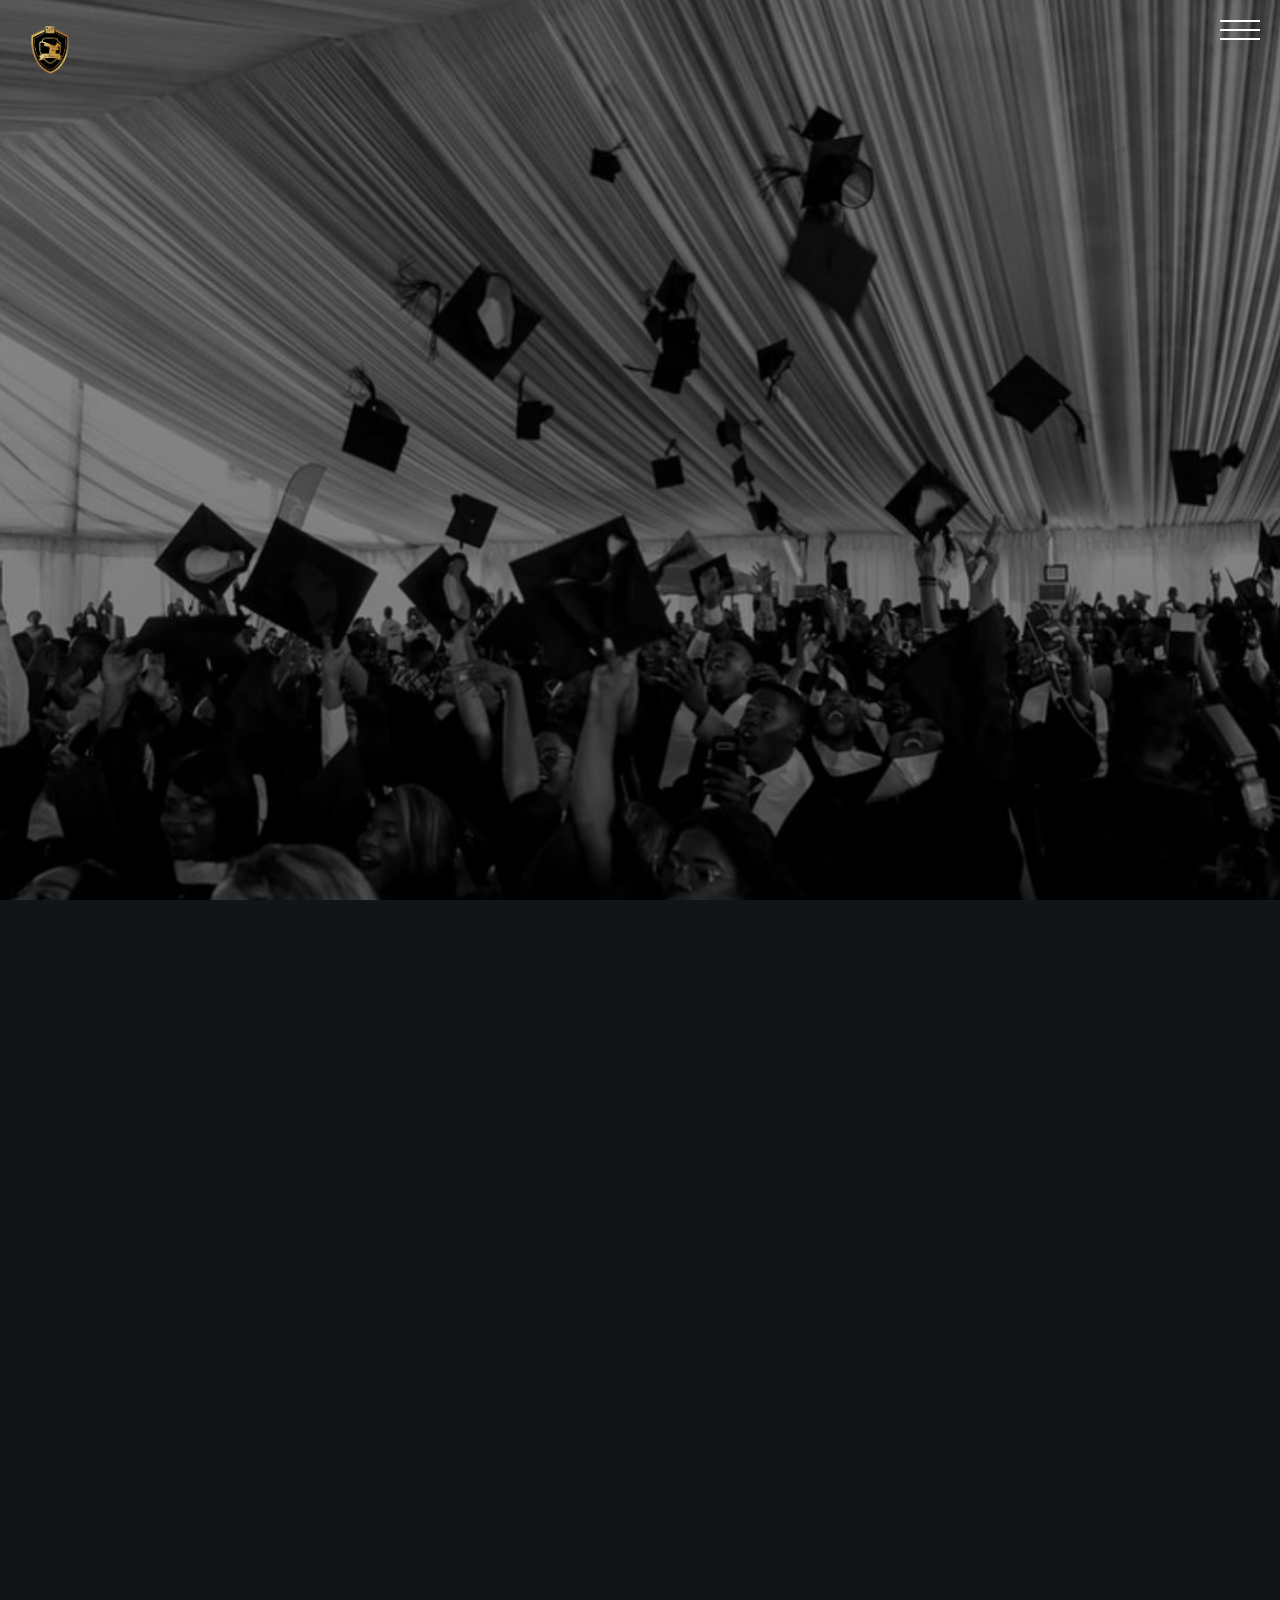
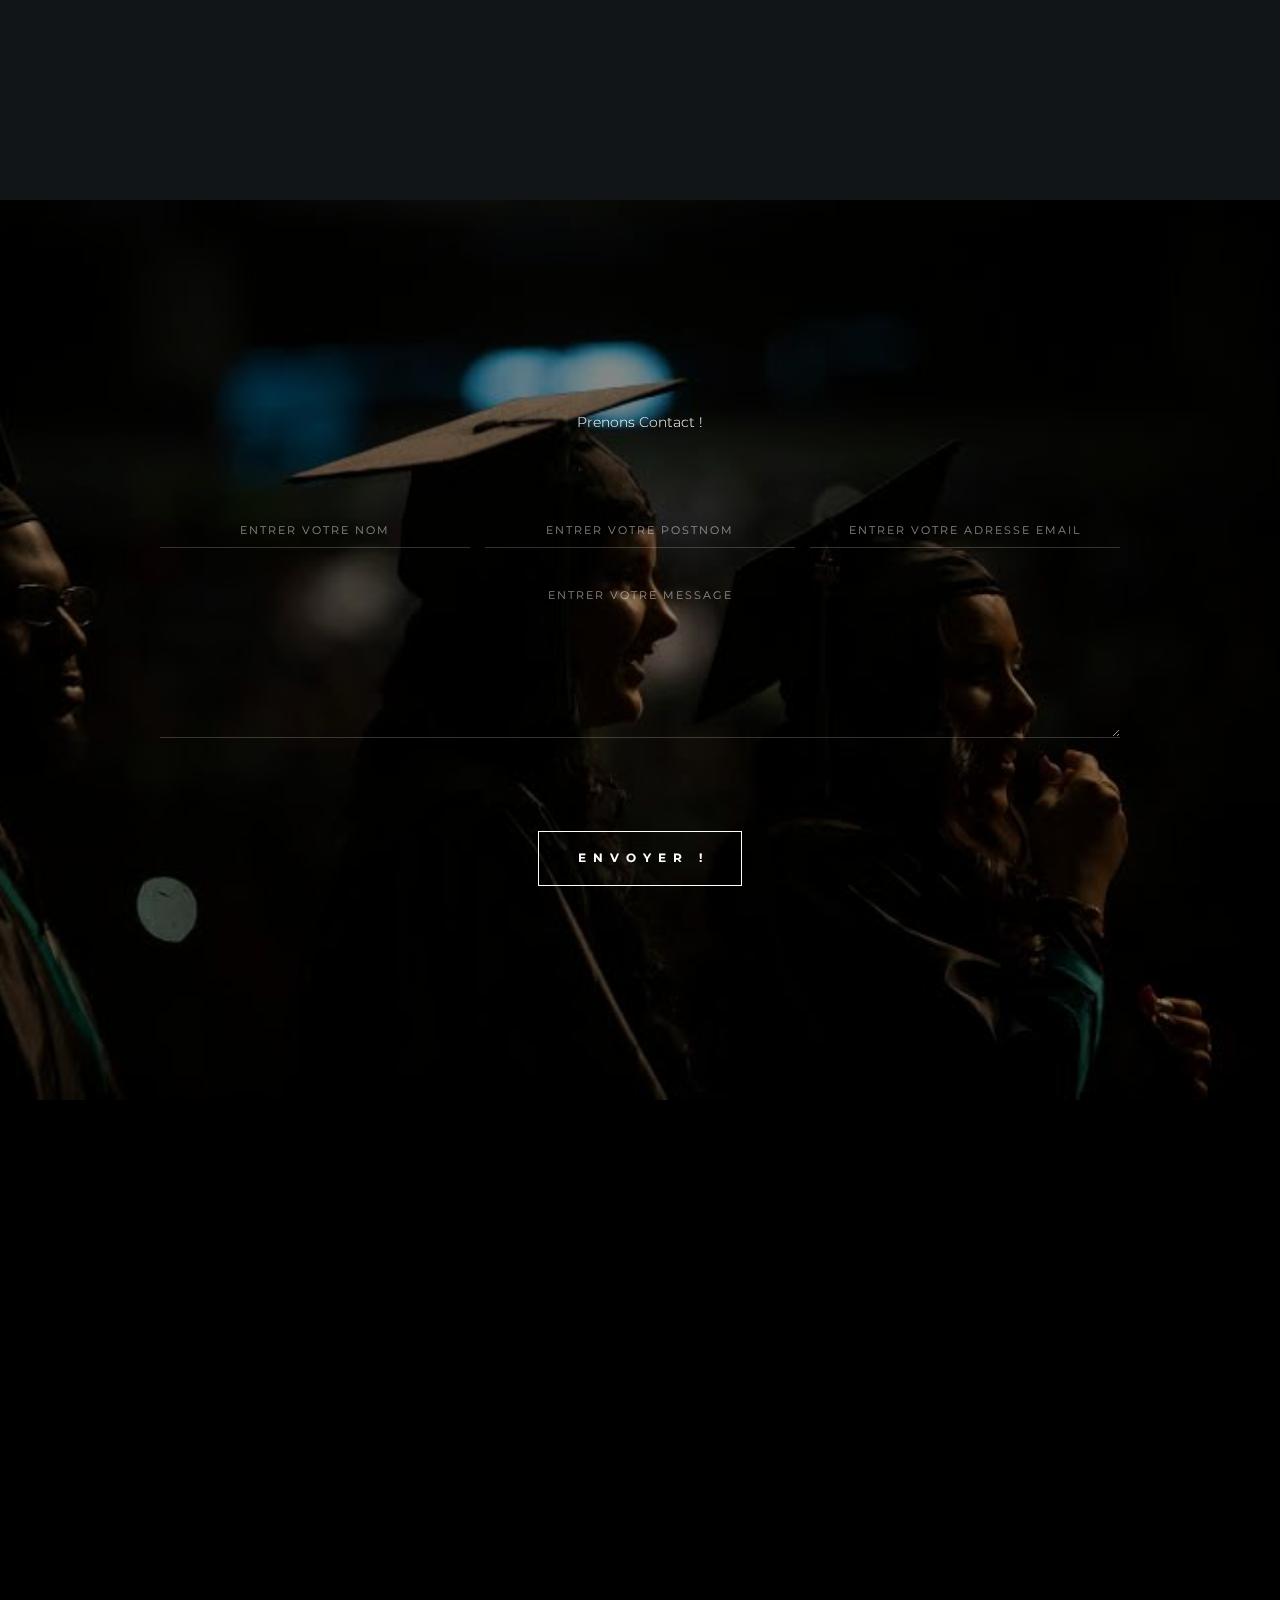
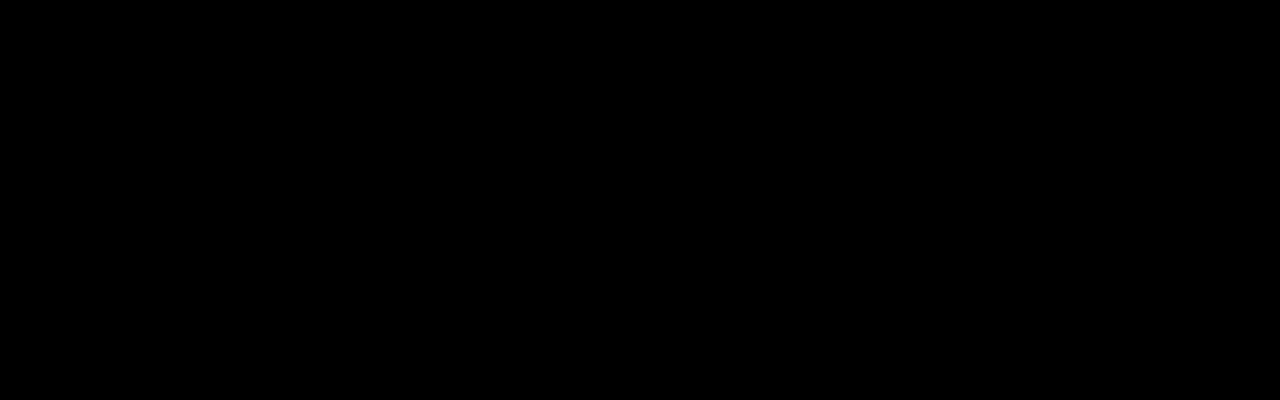
<file: contact.html>
<!DOCTYPE html>
<html lang="fr">
  <head>
    <meta charset="utf-8" />
    <meta name="viewport" content="width=device-width, initial-scale=1" />
    <meta name="author" content="Jinna Gik" />
    <meta
      name="description"
      content="Contactez la Maison des Bacheliers, partenaire de votre succès."
    />
    <meta
      name="keywords"
      content="Toges, Accessoires, photographie, graduation, ceremonie, congo, université, celebration, memorable, shooting"
    />

    <!-- favicon -->
    <link rel="apple-touch-icon" sizes="180x180" href="/apple-touch-icon.png" />
    <link rel="icon" type="image/png" sizes="32x32" href="/favicon-32x32.png" />
    <link rel="icon" type="image/png" sizes="16x16" href="/favicon-16x16.png" />
    <link rel="manifest" href="/site.webmanifest" />

    <title>Contactez-nous|LesBacheliers</title>

    <!-- fonts -->
    <link
      href="https://fonts.googleapis.com/css2?family=Montserrat:ital,wght@0,100;0,200;0,300;0,400;0,500;0,600;0,700;0,800;0,900;1,100;1,200;1,300;1,400;1,500;1,600;1,700;1,800;1,900&display=swap"
      rel="stylesheet"
    />

    <!-- styles -->
    <link href="assets/css/plugins.css" rel="stylesheet" type="text/css" />
    <link href="assets/css/style.css" rel="stylesheet" type="text/css" />
  </head>
  <body class="preloader cursor-anim-enable dark-nav">
    <!-- preloader-loading start -->
    <div class="preloader__logoload-box">
      <img
        class="preloader__logo"
        src="assets/images/logo/logo.png"
        alt="logo"
      />
      <div class="preloader__pulse"></div>
    </div>
    <!-- preloader-loading end -->

    <!-- pointer start -->
    <div class="pointer js-pointer" id="js-pointer">
      <i class="pointer__inner fas fa-long-arrow-alt-right"></i>
      <i class="pointer__inner fas fa-search"></i>
      <i class="pointer__inner fas fa-link"></i>
    </div>
    <!-- pointer end -->

    <!-- to top btn start -->
    <a
      href="#up"
      class="scroll-to-btn js-headroom js-midnight-color js-smooth-scroll js-pointer-large"
    >
      <span class="scroll-to-btn__box">
        <span class="scroll-to-btn__arrow"></span>
      </span> </a
    ><!-- to top btn end -->

    <!-- scroll down btn start -->
    <a
      href="#down"
      class="scroll-to-btn to-down js-headroom js-midnight-color js-smooth-scroll js-pointer-large js-scroll-btn"
    >
      <span class="scroll-to-btn__box">
        <span class="scroll-to-btn__arrow"></span>
      </span> </a
    ><!-- scroll down btn end -->

    <!-- header start -->
    <header class="fixed-header">
      <!-- logo start -->
      <div class="header-logo js-midnight-color js-headroom">
        <div class="hidden-box">
          <a
            href="index.html"
            class="header-logo__box js-pointer-large js-animsition-link"
          >
            <img
              class="header-logo__img white"
              src="assets/images/logo/logo.png"
              alt="logo"
            />
            <img
              class="header-logo__img black"
              src="assets/images/logo/logo.png"
              alt="logo"
            />
          </a>
        </div>
      </div>
      <!-- logo end -->

      <!-- menu-icon start -->
      <div
        class="menu-icon js-menu-open-close js-pointer-large js-midnight-color js-headroom"
      >
        <div class="menu-icon__box">
          <span class="menu-icon__inner"></span>
          <span class="menu-icon__close"></span>
        </div>
      </div>
      <!-- menu-icon end -->

      <!-- header-contact start -->
      <div class="header-contact js-midnight-color js-headroom">
        <div class="header-contact__flex">
          <div class="header-contact__anim">
            <a
              href="https://wa.me/243998888352?text=Je%20suis%20interessé(e)%20par%20vos%20services"
              rel="noopener noreferrer"
              target="_blank"
              class="header-contact__btn vertical-text center js-pointer-large"
            >
              <span class="vertical-text__inner"
                ><i class="far fa-comment-dots"></i>Contactez-nous</span
              >
            </a>
          </div>
        </div>
      </div>
      <!-- header-contact end -->

      <!-- header-social start -->
      <div
        class="header-social after-preloader-anim js-midnight-color js-headroom"
      >
        <ul class="list list_center list_margin-20px hidden-box">
          <li class="list__item">
            <div class="hidden-box d-inline-block">
              <a
                href="https://www.facebook.com/share/osMQxdZb2HJLin9V/?mibextid=LQQJ4d"
                target="_blank"
                rel="noopener noreferrer"
                class="anim-slide js-pointer-small"
              >
                <i class="fab fa-facebook-f"></i>
              </a>
            </div>
          </li>
          <li class="list__item">
            <div class="hidden-box d-inline-block">
              <a
                href="https://wa.me/243998888352?text=Je%20suis%20interessé(e)%20par%20vos%20services"
                target="_blank"
                rel="noopener noreferrer"
                class="anim-slide tr-delay-02 js-pointer-small"
              >
                <i class="fab fa-whatsapp"></i>
              </a>
            </div>
          </li>
          <li class="list__item">
            <div class="hidden-box d-inline-block">
              <a
                href="https://www.instagram.com/la_maison_des_bacheliers243"
                target="_blank"
                rel="noopener noreferrer"
                class="anim-slide tr-delay-04 js-pointer-small"
              >
                <i class="fab fa-instagram"></i>
              </a>
            </div>
          </li>
          <li class="list__item">
            <div class="hidden-box d-inline-block">
              <a
                href="https://www.linkedin.com/company/la-maison-des-bacheliers/"
                target="_blank"
                rel="noopener noreferrer"
                class="anim-slide tr-delay-10 js-pointer-small"
              >
                <i class="fab fa-linkedin"></i>
              </a>
            </div>
          </li>
          <li class="list__item">
            <div class="hidden-box d-inline-block">
              <a
                href="#"
                target="_blank"
                class="anim-slide tr-delay-10 js-pointer-small"
              >
                <i class="fab fa-youtube"></i>
              </a>
            </div>
          </li>
        </ul>
      </div>
      <!-- header-social end -->
    </header>
    <!-- header end -->

    <!-- navigation start -->
    <nav class="nav-container pos-rel js-dropdown-active-box">
      <!-- pos-rel start -->
      <div class="pos-rel height-100perc">
        <!-- dropdown close btn start -->
        <div class="dropdown-close">
          <div class="dropdown-close__inner js-dropdown-close js-pointer-large">
            <span class="dropdown-close__arrow"></span>
          </div>
        </div>
        <!-- dropdown close btn end -->

        <!-- menu-box start -->
        <ul class="menu-box">
          <!-- nav-btn-box start -->
          <li class="nav-btn-box">
            <a
              href="index.html"
              class="nav-btn large js-menu-open-close js-pointer-larg"
            >
              <span class="nav-btn__inner" data-text="Accueil">Accueil</span>
            </a>
          </li>
          <!-- nav-btn-box end -->

          <!-- nav-btn-box start -->
          <li class="nav-btn-box">
            <a
              href="index.html#down"
              class="nav-btn large js-menu-open-close js-pointer-large"
            >
              <span class="nav-btn__inner" data-text="Apropos">Apropos</span>
            </a>
          </li>
          <!-- nav-btn-box end -->
          <!-- nav-btn-box start -->
          <li class="nav-btn-box">
            <a
              href="index.html#produits"
              class="nav-btn large  js-menu-open-close js-pointer-large"
            >
              <span class="nav-btn__inner" data-text="Produits | Services"
                >Produits | Services</span
              >
            </a>
          </li>
          <!-- nav-btn-box end -->
          <!-- nav-btn-box start -->
          <li class="nav-btn-box">
            <a
              href="index.html#partenaires"
              class="nav-btn large js-menu-open-close js-pointer-large"
            >
              <span class="nav-btn__inner" data-text="Nos Partenaires"
                >Nos Partenaires</span
              >
            </a>
          </li>
          <!-- nav-btn-box end -->
          <!-- nav-btn-box start -->
          <li class="nav-btn-box">
            <a
              href="index.html#temoignages"
              class="nav-btn large js-menu-open-close js-pointer-large"
            >
              <span class="nav-btn__inner" data-text="Temoignages"
                >Temoignages</span
              >
            </a>
          </li>
          <!-- nav-btn-box end -->
          <!-- nav-btn-box start -->
          <li class="nav-btn-box">
            <a
              href="contact.html"
              class="nav-btn large js-animsition-link js-pointer-large"
            >
              <span class="nav-btn__inner" data-text="Contact">Contact</span>
            </a>
          </li>
          <!-- nav-btn-box end -->
        </ul>
        <!-- menu-box end -->

        <!-- nav-information start -->
        <div class="nav-information">
          <!-- nav-email start -->
          <div>
            <div class="hidden-box d-inline-block">
              <div
                class="headline-xxxxs nav-title-color nav-reveal-anim js-nav-anim"
              >
                Email
              </div>
            </div>
            <div class="nav-fade-anim js-nav-anim margin-top-10">
              <a
                href="mailto:info@lamaisondesbancheliers.com"
                rel="noopener noreferrer"
                class="subhead-xxs nav-text-color text-hover-to-red js-pointer-small"
                >info@lamaisondesbancheliers.com</a
              ><br />
              <!-- <a
                href="mailto:contact@lamaisondesbancheliers.com"
                rel="noopener noreferrer"
                class="subhead-xxs nav-text-color text-hover-to-red js-pointer-small"
                >contact@lamaisondesbancheliers.com</a
              > -->
            </div>
          </div>
          <!-- nav-email end -->

          <!-- nav-Adresse start -->
          <div>
            <div class="hidden-box d-inline-block">
              <div
                class="headline-xxxxs nav-title-color nav-reveal-anim js-nav-anim"
              >
                Adresse
              </div>
            </div>
            <div class="nav-fade-anim js-nav-anim margin-top-10">
              <a
                href="#"
                rel="noopener noreferrer"
                class="subhead-xxs nav-text-color text-hover-to-red js-pointer-small"
              >
                Socimat, Gombe / Kinshasa<br />
                RDCongo
              </a>
            </div>
          </div>
          <!-- nav-Adresse end -->

          <!-- nav-phone start -->
          <div>
            <div class="hidden-box d-inline-block">
              <div
                class="headline-xxxxs nav-title-color nav-reveal-anim js-nav-anim"
              >
                Phone
              </div>
            </div>
            <div class="nav-fade-anim js-nav-anim margin-top-10">
              <a
                href="https://wa.me/243998888352?text=Je%20suis%20interessé(e)%20par%20vos%20services?text=Je%20suis%20interessé(e)%20par%20vos%20services"
                rel="noopener noreferrer"
                class="subhead-xxs nav-text-color text-hover-to-red js-pointer-small"
                >+243 998 888 352</a
              >
            </div>
          </div>
          <!-- nav-phone end -->
        </div>
        <!-- nav-information end -->

        <!-- nav-copyright start -->
        <div class="nav-copyright text-right">
          <p class="copyright-style nav-fade-anim js-nav-anim">
            &copy; Copyright 2024 lesbancheliers. by
            <a
              href="https://exa-ltd.com"
              rel="noopener noreferrer"
              target="_blank"
              class="text-weight-700 js-pointer-small"
              >eXa</a
            >
          </p>
        </div>
        <!-- nav-copyright end -->
      </div>
      <!-- pos-rel end -->
    </nav>
    <!-- navigation end -->

    <!-- main start -->
    <main class="js-animsition-overlay" data-animsition-overlay="true">
      <!-- pos-rel start -->
      <section
        id="up"
        class="pos-rel js-parallax-bg"
        style="background-image: url(assets/images/Pics/25.jpg)"
      >
        <!-- bg-overlay -->
        <div class="bg-overlay-black"></div>
        <!-- pos-rel start -->
        <div class="pos-rel flex-min-height-100vh">
          <div
            class="padding-top-bottom-120 container small after-preloader-anim"
          >
            <!-- title start -->
            <h2 class="headline-s">
              <span class="hidden-box d-block">
                <span class="anim-slide">Qualité</span>
              </span>
              <span class="hidden-box d-block">
                <span class="anim-slide tr-delay-01">Personalisation</span>
              </span>
              <span class="hidden-box d-block">
                <span class="anim-slide tr-delay-02">& Professionnalisme</span>
              </span>
            </h2>
            <!-- title end -->
            <p
              class="subhead-xs text-color-dadada margin-top-20 anim-fade tr-delay-04"
            >
              Faites de votyre journée de collation un moment mémorable avec La
              Maison des Bacheliers !
            </p>
          </div>
        </div>
        <!-- pos-rel end -->
      </section>
      <!-- pos-rel end -->

      <!-- contact us start -->
      <section id="down" class="pos-rel section-bg-dark-1">
        <!-- pos-rel start -->
        <div class="pos-rel flex-min-height-100vh">
          <!-- container start -->
          <div class="padding-top-bottom-120 container">
            <!-- content start -->
            <div class="js-scrollanim">
              <h2 class="headline-l">
                <span class="anim-text-double-fill" data-text="Contactez-"
                  >Contactez-</span
                >
                <span class="anim-text-double-fill tr-delay-02" data-text="nous"
                  >nous</span
                >
              </h2>
              <p class="body-text-s margin-top-20 anim-text-reveal tr-delay-04">
                La Maison des Bacheliers, partenaire de votre succès, propose
                une sélection exclusive de toges et d'accessoires pour les
                cérémonies de collation de grades académiques. Notre engagement
                est d'offrir une expérience complète et authentique, permettant
                à nos clients de célébrer ce moment spécial avec élégance et
                distinction.
              </p>
            </div>
            <!-- content end -->

            <!-- flex-container start -->
            <div class="flex-container padding-top-30">
              <!-- column start -->
              <div class="four-columns column-50-100 padding-top-60">
                <div class="column-r-margin-20 js-scrollanim">
                  <p
                    class="headline-xxxxs anim-text-double-fill invert"
                    data-text="Email"
                  >
                    Email
                  </p>
                  <div class="padding-top-20">
                    <h6 class="anim-fade tr-delay-01">
                      <a
                        href="mailto:info@lamaisondesbancheliers.com"
                        class="subhead-xxs text-color-dadada text-hover-to-red js-pointer-small"
                        >info@lamaisondesbancheliers.com</a
                      >
                    </h6>
                    <br />
                    <h6 class="anim-fade tr-delay-02">
                      <!-- <a
                        href="mailto:contact@lamaisondesbancheliers.com"
                        class="subhead-xxs text-color-dadada text-hover-to-red js-pointer-small"
                        >contact@lamaisondesbancheliers.com</a
                      > -->
                    </h6>
                  </div>
                </div>
              </div>
              <!-- column end -->

              <!-- column start -->
              <div class="four-columns column-50-100 padding-top-60">
                <div class="column-r-margin-20 js-scrollanim">
                  <p
                    class="headline-xxxxs anim-text-double-fill invert"
                    data-text="Visitez-nous"
                  >
                    Visitez-nous
                  </p>
                  <h6
                    class="list list_margin-1px padding-top-20 text-color-b0b0b0"
                  >
                    <span class="list__item">
                      <span class="d-inline-block hidden-box">
                        <span class="subhead-xxs anim-reveal tr-delay-01"
                          >Socimat, Gombe</span
                        >
                      </span>
                    </span>
                    <span class="list__item">
                      <span class="d-inline-block hidden-box">
                        <span class="subhead-xxs anim-reveal tr-delay-02"
                          >Kinshasa / RDCongo</span
                        >
                      </span>
                    </span>
                  </h6>
                  <div class="padding-top-10 anim-fade tr-delay-04">
                    <a
                      href="https://maps.app.goo.gl/AaiheB1myZtrw4Rm8?g_st=ic"
                      class="subhead-xxs text-color-dadada text-hover-to-red js-pointer-small"
                      >Voir sur le GoogleMap</a
                    >
                  </div>
                </div>
              </div>
              <!-- column end -->

              <!-- column start -->
              <div class="four-columns column-50-100 padding-top-60">
                <div class="column-r-margin-20 js-scrollanim">
                  <p
                    class="headline-xxxxs anim-text-double-fill invert"
                    data-text="Appelez-nous"
                  >
                    Appelez-nous
                  </p>
                  <div class="padding-top-20">
                    <h6 class="anim-fade tr-delay-02">
                      <a
                        href="https://wa.me/243998888352?text=Je%20suis%20interessé(e)%20par%20vos%20services"
                        class="subhead-xxs text-color-dadada text-hover-to-red js-pointer-small"
                        >+243 998 888 352</a
                      >
                    </h6>
                  </div>
                </div>
              </div>
              <!-- column end -->
            </div>
            <!-- flex-container end -->

            <!-- social btns start -->
            <div class="padding-top-90">
              <ul class="list list_row list_margin-30px js-scrollanim">
                <li class="list__item anim-fade">
                  <a
                    href="https://www.facebook.com/share/osMQxdZb2HJLin9V/?mibextid=LQQJ4d"
                    rel="noopener noreferrer"
                    target="_blank"
                    class="fill-btn text-color-979797 js-pointer-small"
                    data-text="Facebook"
                    >Facebook</a
                  >
                </li>
                <li class="list__item anim-fade tr-delay-02">
                  <a
                    href="https://www.instagram.com/la_maison_des_bacheliers243"
                    rel="noopener noreferrer"
                    target="_blank"
                    class="fill-btn text-color-979797 js-pointer-small"
                    data-text="Instagram"
                    >Instagram</a
                  >
                </li>
                <li class="list__item anim-fade tr-delay-05">
                  <a
                    href="https://www.linkedin.com/company/la-maison-des-bacheliers/"
                    rel="noopener noreferrer"
                    target="_blank"
                    class="fill-btn text-color-979797 js-pointer-small"
                    data-text="LinkedIn"
                    >LinkedIn</a
                  >
                </li>
              </ul>
            </div>
            <!-- social btns end -->
          </div>
          <!-- container end -->
        </div>
        <!-- pos-rel end -->
      </section>
      <!-- contact us end -->

      <!-- form section start -->
      <section
        class="pos-rel bg-img-cover"
        style="background-image: url(assets/images/Pics/footer3.JPG)"
      >
        <!-- bg-overlay -->
        <div class="bg-overlay-black"></div>
        <!-- pos-rel start -->
        <div class="pos-rel flex-min-height-100vh">
          <!-- container start -->
          <div class="container small padding-top-bottom-120 form-box">
            <h4 class="headline-xxxxs text-center">Prenons Contact !</h4>
            <!-- flex-container start -->
            <form
              action="https://formspree.io/f/xoqgyppv"
              method="post"
              id="send_formm"
              class="flex-container padding-top-90"
            >
              <!-- column start -->
              <div class="four-columns">
                <div class="column-r-margin-10">
                  <input
                    type="text"
                    name="first_name"
                    placeholder="Entrer Votre nom"
                    id="first_name"
                    required
                    class="form-input js-pointer-small"
                  />
                </div>
              </div>
              <!-- column end -->
              <!-- column start -->
              <div class="four-columns">
                <div class="column-l-r-margin-5">
                  <input
                    type="text"
                    name="last_name"
                    placeholder="Entrer votre postnom"
                    id="last_name"
                    required
                    class="form-input js-pointer-small"
                  />
                </div>
              </div>
              <!-- column end -->
              <!-- column start -->
              <div class="four-columns">
                <div class="column-l-margin-10">
                  <input
                    type="email"
                    name="email"
                    placeholder="Entrer votre Adresse Email"
                    id="email"
                    required
                    class="form-input js-pointer-small"
                  />
                </div>
              </div>
              <!-- column end -->
              <!-- column start -->
              <div class="twelve-columns">
                <textarea
                  name="message"
                  placeholder="Entrer votre message"
                  id="message"
                  required
                  class="form-input js-pointer-small"
                ></textarea>
              </div>
              <!-- column end -->
              <!-- column start -->
              <div class="twelve-columns text-center padding-top-90">
                <button
                  type="submit"
                  id="sendd"
                  class="border-btn js-pointer-large"
                >
                  <span class="border-btn__inner">Envoyer !</span>
                  <span class="border-btn__lines-1"></span>
                  <span class="border-btn__lines-2"></span>
                </button>
              </div>
              <!-- column end -->
            </form>
            <!-- flex-container end -->
          </div>
          <!-- container end -->

          <!-- alert start -->
          <div class="js-popup-fade" id="m_sent">
            <div class="js-popup">
              <div class="popup-icon">
                <i class="fas fa-check"></i>
              </div>
              <p class="popup-alert headline-xs">
                Thank you!<br />
                Your submission<br />
                has been received!
              </p>
              <div class="js-popup-close js-pointer-large">
                <div class="flip-btn" data-text="Close">Close</div>
              </div>
            </div>
          </div>
          <!-- alert end -->

          <!-- alert start -->
          <div class="js-popup-fade" id="m_err">
            <div class="js-popup">
              <div class="popup-icon">
                <i class="fas fa-times"></i>
              </div>
              <p class="popup-alert headline-xs">Error</p>
              <div class="js-popup-close js-pointer-large">
                <div class="flip-btn" data-text="Close">Close</div>
              </div>
            </div>
          </div>
          <!-- alert end -->
        </div>
        <!-- pos-rel end -->
      </section>
      <!-- form section end -->
    </main>
    <!-- main end -->

    <!-- footer start -->
    <footer class="fixed-footer pos-rel bg-img-cover js-fixed-footer">
      <!-- bg-overlay -->
      <div class="bg-overlay-black"></div>
      <!-- pos-rel start -->
      <div class="pos-rel flex-min-height-100vh">
        <!-- container start -->
        <div class="container padding-top-bottom-120">
          <!-- footer-logo start -->
          <div class="footer-logo padding-bottom-90">
            <img
              class="footer-logo__img"
              src="assets/images/logo/logo.png"
              alt="logo"
            />
          </div>
          <!-- footer-logo end -->

          <!-- flex-container start -->
          <div class="flex-container flex-align-center">
            <!-- column start -->
            <div class="eight-columns">
              <h4 class="column-l-r-margin-10 headline-l footer-title">
                Partenaire de
                <span class="text-color-red">votre<br />Succès</span>
              </h4>
            </div>
            <!-- column end -->
            <!-- column start -->
            <div class="four-columns footer-nav-mobile-padding">
              <ul
                class="column-l-r-margin-10 footer-nav-list js-footer-hover-box"
              >
                <li>
                  <a
                    href="index.html#up"
                    class="footer-nav__btn js-pointer-small js-footer-hover-link"
                    >Accueil</a
                  >
                </li>
                <li>
                  <a
                    href="index.html#down"
                    class="footer-nav__btn js-pointer-small js-footer-hover-link"
                    >Apropos</a
                  >
                </li>
                <li>
                  <a
                    href="index.html#produits"
                    class="footer-nav__btn js-pointer-small js-footer-hover-link"
                    >Produits | Services</a
                  >
                </li>
                <li>
                  <a
                    href="index.html#partenaires"
                    class="footer-nav__btn js-pointer-small js-footer-hover-link"
                    >Nos Partenaires</a
                  >
                </li>
                <li>
                  <a
                    href="index.html#temoignages"
                    class="footer-nav__btn js-pointer-small js-footer-hover-link"
                    >Temoignages</a
                  >
                </li>
                <li>
                  <a
                    href="#"
                    class="footer-nav__btn js-pointer-small js-footer-hover-link"
                    >Contact</a
                  >
                </li>
              </ul>
            </div>
            <!-- column end -->
          </div>
          <!-- flex-container end -->

          <!-- flex-container start -->
          <div class="flex-container flex-justify-center padding-top-30">
            <!-- column start -->
            <div class="four-columns column-50-100 padding-top-60 footer-email">
              <div class="column-l-r-margin-10">
                <div class="headline-xxxxs">Email</div>
                <div class="margin-top-10">
                  <a
                    href="info@lamaisondesbacheliers.com"
                    rel="noopener noreferrer"
                    class="subhead-xxs text-color-b0b0b0 text-hover-to-white js-pointer-small"
                    >info@lamaisondesbacheliers.com</a
                  ><br />
                  <!-- <a
                    href="contact@lamaisondesbacheliers.com"
                    rel="noopener noreferrer"
                    class="subhead-xxs text-color-b0b0b0 text-hover-to-white js-pointer-small"
                    >contact@lamaisondesbacheliers.com</a
                  ><br /> -->
                </div>
              </div>
            </div>
            <!-- column end -->
            <!-- column start -->
            <div
              class="four-columns column-50-100 padding-top-60 footer-Adresse"
            >
              <div class="column-l-r-margin-10">
                <div class="headline-xxxxs">Adresse</div>
                <div class="margin-top-10">
                  <a
                    href="https://maps.app.goo.gl/AaiheB1myZtrw4Rm8?g_st=ic"
                    rel="noopener noreferrer"
                    target="_blank"
                    class="subhead-xxs text-color-b0b0b0 text-hover-to-white js-pointer-small"
                  >
                    Socimat, Gombe / Kinshasa<br />
                    RDCongo
                  </a>
                </div>
              </div>
            </div>
            <!-- column end -->
            <!-- column start -->
            <div class="four-columns column-50-100 padding-top-60 footer-phone">
              <div class="column-l-r-margin-10">
                <div class="headline-xxxxs">Telephone</div>
                <div class="margin-top-10">
                  <a
                    href="https://wa.me/243998888352?text=Je%20suis%20interessé(e)%20par%20vos%20services"
                    rel="noopener noreferrer"
                    target="_blank"
                    class="subhead-xxs text-color-b0b0b0 text-hover-to-white js-pointer-small"
                    >+243 998 888 352</a
                  >
                </div>
              </div>
            </div>
            <!-- column end -->
          </div>
          <!-- flex-container end -->

          <!-- footer-social start -->
          <ul
            class="footer-social-desktop-hidden list list_center padding-top-90"
          >
            <li class="list__item">
              <a
                href="https://www.facebook.com/share/osMQxdZb2HJLin9V/?mibextid=LQQJ4d"
                rel="noopener noreferrer"
                target="_blank"
                class="flip-btn js-pointer-small"
                data-text="Facebook"
                >Facebook</a
              >
            </li>
            <li class="list__item">
              <a
                href="https://www.instagram.com/la_maison_des_bacheliers243"
                rel="noopener noreferrer"
                target="_blank"
                class="flip-btn js-pointer-small"
                data-text="Instagram"
                >Instagram</a
              >
            </li>
            <li class="list__item">
              <a
                href="https://www.linkedin.com/company/la-maison-des-bacheliers/"
                rel="noopener noreferrer"
                target="_blank"
                class="flip-btn js-pointer-small"
                data-text="LinkedIn"
                >LinkedIn</a
              >
            </li>
          </ul>
          <!-- footer-social end -->

          <!-- footer-copyright start -->
          <div class="footer-copyright text-center pos-abs pos-bottom-center">
            <p class="copyright-style">
              &copy; Copyright 2024 LesBacheliers. by
              <a
                href="https://exa-ltd.com"
                class="text-weight-700 js-pointer-small"
                >eXa</a
              >
            </p>
          </div>
          <!-- footer-copyright end -->
        </div>
        <!-- container end -->
      </div>
      <!-- pos-rel end -->
    </footer>
    <!-- footer end -->

    <!-- scripts -->
    <script src="assets/js/plugins.js"></script>
    <script src="assets/js/footer-reveal.js"></script>
    <script src="assets/js/main.js"></script>
    <script src="assets/js/footer-reveal_init.js"></script>
  </body>
</html>
</file>
<file: assets/css/style.css>
/* ==========================================================================

   Table of content:

   1. Basics
   2. Helpers
      2.1. Border radius
      2.2. Width & height
      2.3. Z-index
      2.4. Background cover
      2.5. Display settings
      2.6. Paddings & margins
      2.7. Positions
      2.8. Borders
      2.9. Parallax background
      2.10. Video background
   3. Container width
   4. Flex grid
      4.1. Flex column margins
   5. Min-height flex center
   6. Lines settings
   7. Animsition preloader
      7.1. Preloader in/out
      7.2. Preloader loading logo box
      7.3. Preloader pulse animation
   8. Custom mouse cursor
   9. Header
      9.1. Header logo
      9.2. Navigation open button
      9.3. Navigation close button
      9.4. Header social buttons
      9.5. Header contact
      9.6. Headroom
   10. Navigation
      10.1. Navigation menu box
      10.2. Navigation buttons
         10.2.1. Navigation active buttons
         10.2.2. Navigation active page out buttons
         10.2.3. Navigation buttons style
         10.2.4. Navigation buttons hover effect
      10.3. Navigation drop down
         10.3.1. Navigation drop down close button
         10.3.2. Navigation drop down menu
      10.4. Navigation slider
         10.4.1. Navigation slider background
         10.4.2. Navigation slider background overlay
         10.4.3. Navigation slider controls
         10.4.4. Navigation slider buttons delays
      10.5. Navigation information
         10.5.1. Navigation information animations
      10.6. Landing navigation
   11. Footer
      11.1. Footer logo
      11.2. Footer title & navigation
      11.3. Footer information
      11.4. Footer social
      11.5. Footer copyright
   12. Magnific popup
      12.1. Popup counter
      12.2. Popup close button
   13. Swiper & popup arrows
      13.1. Popup arrows
      13.2. Swiper arrows
      13.3. Swiper & popup arrows animations
   14. Swiper pagination
      14.1. Dynamic pagination
      14.2. Counter pagination
         14.2.1. Counter pagination vertical
      14.3. Dots pagination
         14.3.1. Dots pagination vertical
   15. Swiper sliders
   16. Scroll to buttons
      16.1. To top button
      16.2. Scroll down button
   17. Buttons
      17.1. Skew button
      17.2. Overlay button
      17.3. Background button
      17.4. Border button
      17.5. Icon overlay button
      17.6. Icon shadow button
      17.7. Fill button
      17.8. Flip button
      17.9. Ellipse button
      17.10. Play button
   18. Typography
      18.1. Headline
      18.2. Subhead
      18.3. Body text
      18.4. Copyright
      18.5. Quote
      18.6. Vertical text
      18.7. Description
      18.8. Fontawesome icon
   19. Animations
      19.1. Animation delays
      19.2. Image scale animation
      19.3. Image reveal animation
      19.4. Text reveal animation
      19.5. Fade animation
      19.6. Slide animation
      19.7. Text fill animation
      19.8. Overlay animation
      19.9. Reveal animation
      19.10. Text double fill animation
      19.11. Progress bar
      19.12. Border animations
         19.12.1. Border left animation
         19.12.2. Border right animation
         19.12.3. Border top animation
         19.12.4. Border bottom animation
   20. Content hover effects
      20.1. Content hover delays
      20.2. Fade hover
      20.3. Slide hover
      20.4. Text fill hover
      20.5. Reveal hover
      20.6. Move hover
   21. Image hover effects
      21.1. Image hover opacity
      21.2. Image hover scale
      21.3. Image hover overlay
   22. Forms
      22.1. Form placeholder
      22.2. Input default
      22.3. Input with border
      22.4. Search form
   23. Post comments
   24. List styles
      24.1. List item
         24.1.1. List item margins
         24.1.2. List item icons
      24.2. List counter
   25. Isotope grid
   26. Accordion
      26.1. Accordion button
      26.2. Accordion button icon
      26.3. Accordion underline
      26.4. Accordion left/right borders
   27. Typewriter
   28. Particles
   29. Background overlay
   30. Avatars & Logos
      30.1. Awards logo
      30.2. Testimonials author
      30.3. Author avatar
      30.4. Clients logo
         30.4.1. Clients logo animation
         30.4.2. Clients logo with lines
         30.4.3. Clients logo with borders
   31. Contact form
   32. Colors
      32.1. Background colors
      32.2. Text colors
      32.3. Text hover colors
      32.4. Main colors

   ========================================================================== */





/* ==========================================================================
   1. Basics
   ========================================================================== */

@font-face {
	font-family: Font Awesome;
	src: url('../webfonts/fa-brands-400.ttf')   format('truetype'),
	     url('../webfonts/fa-brands-400.woff')  format('woff'),
	     url('../webfonts/fa-brands-400.woff2') format('woff2'),
	     url('../webfonts/fa-brands-400.svg')   format('svg'),
	     url('../webfonts/fa-brands-400.eot');
}

@font-face {
	font-family: Font Awesome;
	src: url('../webfonts/fa-regular-400.ttf')   format('truetype'),
	     url('../webfonts/fa-regular-400.woff')  format('woff'),
	     url('../webfonts/fa-regular-400.woff2') format('woff2'),
	     url('../webfonts/fa-regular-400.svg')   format('svg'),
	     url('../webfonts/fa-regular-400.eot');
}

@font-face {
	font-family: Font Awesome;
	src: url('../webfonts/fa-solid-900.ttf')   format('truetype'),
	     url('../webfonts/fa-solid-900.woff')  format('woff'),
	     url('../webfonts/fa-solid-900.woff2') format('woff2'),
	     url('../webfonts/fa-solid-900.svg')   format('svg'),
	     url('../webfonts/fa-solid-900.eot');
}

html {
	margin:  0;
	padding: 0;
}

blockquote,
ul,
ol {
	margin:  0;
	padding: 0;
}

ul li,
ol li {
	margin-bottom: 0;
}

li {
	margin:  0;
	padding: 0;
	list-style: none;
}

img {
	width:     100%;
	max-width: 100%;
	vertical-align: middle;
}

a,
i {
	border: none;
}

button {
	padding: 0;
}

a {
	color: inherit;
}

a:hover {
	text-decoration: none;
}

button,
button:focus,
button:hover {
	border:     none;
	background: none;
}

a:focus,
button:focus {
	outline: none;
}

table {
	border-spacing: 0;
	border-collapse: collapse;
}

td,
th {
	padding: 5px;
	border: 1px solid #000;
	text-align: center;
}

code,
pre {
	overflow-x: scroll;
	padding: 10px;
	padding-bottom: 0;
	border-left: 3px solid #6FBF71;
	border-bottom: 1px solid transparent;
}

pre {
	display: block;
	word-break: break-all;
	word-wrap: break-word;
}

pre code {
	white-space: pre-wrap;
}





/* ==========================================================================
   2. Helpers
   ========================================================================== */

.hidden-box {
	overflow: hidden;
}


/* 2.1. Border radius
   ========================================================================== */

.border-radius-50perc {
	border-radius: 50%;
}

.border-radius-10px {
	border-radius: 10px;
}


/* 2.2. Width & height
   ========================================================================== */

.width-100perc {
	width: 100%;
}

.height-100perc {
	height: 100%;
}

.height-100vh {
	height: 100vh;
}


/* 2.3. Z-index
   ========================================================================== */

.zindex5 {
	z-index: 5;
}


/* 2.4. Background cover
   ========================================================================== */

.bg-img-cover,
.bg-img-cover-fixed {
	background-size: cover;
	background-position: center center;
	background-repeat: no-repeat;
}

.js-no-touch .bg-img-cover-fixed {
	background-attachment: fixed;
}


/* 2.5. Display settings
   ========================================================================== */

.d-inline-block {
	display: inline-block;
}

.d-block {
	display: block;
}

.d-flex {
	display: -webkit-box;
	display: -ms-flexbox;
	display: flex;
}

.flex-center-center {
	-webkit-box-align: center;
	   -ms-flex-align: center;
	      align-items: center;
	-webkit-box-pack: center;
	   -ms-flex-pack: center;
	 justify-content: center;
}

.flex-align-center {
	-webkit-box-align: center;
	   -ms-flex-align: center;
	      align-items: center;
}

.flex-align-end {
	-webkit-box-align: end;
	   -ms-flex-align: end;
	      align-items: flex-end;
}

.flex-justify-center {
	-webkit-box-pack: center;
	   -ms-flex-pack: center;
	 justify-content: center;
}


/* 2.6. Paddings & margins
   ========================================================================== */

/* Paddings */
.padding-top-bottom-150 {
	padding-top:    150px;
	padding-bottom: 150px;
}

.padding-top-150 {
	padding-top: 150px;
}

.padding-bottom-150 {
	padding-bottom: 150px;
}

.padding-top-bottom-120 {
	padding-top:    120px;
	padding-bottom: 120px;
}

.padding-top-120 {
	padding-top: 120px;
}

.padding-bottom-120 {
	padding-bottom: 120px;
}

.padding-top-bottom-100 {
	padding-top:    100px;
	padding-bottom: 100px;
}

.padding-top-100 {
	padding-top: 100px;
}

.padding-bottom-100 {
	padding-bottom: 100px;
}

.padding-top-bottom-90 {
	padding-top:    90px;
	padding-bottom: 90px;
}

.padding-top-90 {
	padding-top: 90px;
}

.padding-bottom-90 {
	padding-bottom: 90px;
}

.padding-top-bottom-80 {
	padding-top:    80px;
	padding-bottom: 80px;
}

.padding-top-80 {
	padding-top: 80px;
}

.padding-bottom-80 {
	padding-bottom: 80px;
}

.padding-top-bottom-70 {
	padding-top:    70px;
	padding-bottom: 70px;
}

.padding-top-70 {
	padding-top: 70px;
}

.padding-bottom-70 {
	padding-bottom: 70px;
}

.padding-top-bottom-60 {
	padding-top:    60px;
	padding-bottom: 60px;
}

.padding-top-60 {
	padding-top: 60px;
}

.padding-bottom-60 {
	padding-bottom: 60px;
}

.padding-top-bottom-50 {
	padding-top:    50px;
	padding-bottom: 50px;
}

.padding-top-50 {
	padding-top: 50px;
}

.padding-bottom-50 {
	padding-bottom: 50px;
}

.padding-top-bottom-40 {
	padding-top:    40px;
	padding-bottom: 40px;
}

.padding-top-40 {
	padding-top: 40px;
}

.padding-bottom-40 {
	padding-bottom: 40px;
}

.padding-top-bottom-30 {
	padding-top:    30px;
	padding-bottom: 30px;
}

.padding-top-30 {
	padding-top: 30px;
}

.padding-bottom-30 {
	padding-bottom: 30px;
}

.padding-top-bottom-20 {
	padding-top:    20px;
	padding-bottom: 20px;
}

.padding-top-20 {
	padding-top: 20px;
}

.padding-bottom-20 {
	padding-bottom: 20px;
}

.padding-top-bottom-10 {
	padding-top:    10px;
	padding-bottom: 10px;
}

.padding-top-10 {
	padding-top: 10px;
}

.padding-bottom-10 {
	padding-bottom: 10px;
}

.padding-top-bottom-5 {
	padding-top:    5px;
	padding-bottom: 5px;
}

.padding-top-5 {
	padding-top: 5px;
}

.padding-bottom-5 {
	padding-bottom: 5px;
}

.padding-top-bottom-1 {
	padding-top:    1px;
	padding-bottom: 1px;
}

.padding-top-1 {
	padding-top: 1px;
}

.padding-bottom-1 {
	padding-bottom: 1px;
}

.padding-left-right-50 {
	padding-left:  50px;
	padding-right: 50px;
}

.padding-left-50 {
	padding-left: 50px;
}

.padding-right-50 {
	padding-right: 50px;
}

.padding-left-right-40 {
	padding-left:  40px;
	padding-right: 40px;
}

.padding-left-40 {
	padding-left: 40px;
}

.padding-right-40 {
	padding-right: 40px;
}

.padding-left-right-30 {
	padding-left:  30px;
	padding-right: 30px;
}

.padding-left-30 {
	padding-left: 30px;
}

.padding-right-30 {
	padding-right: 30px;
}

.padding-left-right-20 {
	padding-left:  20px;
	padding-right: 20px;
}

.padding-left-20 {
	padding-left: 20px;
}

.padding-right-20 {
	padding-right: 20px;
}

.padding-20 {
	padding: 20px;
}

/* Margins */
.margin-top-bottom-60 {
	margin-top:    60px;
	margin-bottom: 60px;
}

.margin-top-60 {
	margin-top: 60px;
}

.margin-bottom-60 {
	margin-bottom: 60px;
}

.margin-top-bottom-50 {
	margin-top:    50px;
	margin-bottom: 50px;
}

.margin-top-50 {
	margin-top: 50px;
}

.margin-bottom-50 {
	margin-bottom: 50px;
}

.margin-top-bottom-40 {
	margin-top:    40px;
	margin-bottom: 40px;
}

.margin-top-40 {
	margin-top: 40px;
}

.margin-bottom-40 {
	margin-bottom: 40px;
}

.margin-top-bottom-30 {
	margin-top:    30px;
	margin-bottom: 30px;
}

.margin-top-30 {
	margin-top: 30px;
}

.margin-bottom-30 {
	margin-bottom: 30px;
}

.margin-top-bottom-20 {
	margin-top:    20px;
	margin-bottom: 20px;
}

.margin-top-20 {
	margin-top: 20px;
}

.margin-bottom-20 {
	margin-bottom: 20px;
}

.margin-top-bottom-10 {
	margin-top:    10px;
	margin-bottom: 10px;
}

.margin-top-10 {
	margin-top: 10px;
}

.margin-bottom-10 {
	margin-bottom: 10px;
}

.margin-top-bottom-5 {
	margin-top:    5px;
	margin-bottom: 5px;
}

.margin-top-5 {
	margin-top: 5px;
}

.margin-bottom-5 {
	margin-bottom: 5px;
}

.margin-top-bottom-1 {
	margin-top:    1px;
	margin-bottom: 1px;
}

.margin-top-1 {
	margin-top: 1px;
}

.margin-bottom-1 {
	margin-bottom: 1px;
}

.margin-left-right-50 {
	margin-left:  50px;
	margin-right: 50px;
}

.margin-left-50 {
	margin-left: 50px;
}

.margin-right-50 {
	margin-right: 50px;
}

.margin-left-right-40 {
	margin-left:  40px;
	margin-right: 40px;
}

.margin-left-40 {
	margin-left: 40px;
}

.margin-right-40 {
	margin-right: 40px;
}

.margin-left-right-30 {
	margin-left:  30px;
	margin-right: 30px;
}

.margin-left-30 {
	margin-left: 30px;
}

.margin-right-30 {
	margin-right: 30px;
}

.margin-left-right-20 {
	margin-left:  20px;
	margin-right: 20px;
}

.margin-left-20 {
	margin-left: 20px;
}

.margin-right-20 {
	margin-right: 20px;
}

.margin-left-right-10 {
	margin-left:  10px;
	margin-right: 10px;
}

.margin-left-10 {
	margin-left: 10px;
}

.margin-right-10 {
	margin-right: 10px;
}

.margin-20 {
	margin: 20px;
}

/* price top offset */
.price-top-offset {
	margin-top: 20px;
}

.price-btn-offset {
	padding: 50px 0;
}

@media only screen and (max-width: 767px) {

	.price-top-offset {
		margin-top: 0;
	}

	.price-btn-offset {
		padding: 0 0 50px 0;
	}

}

/* portfolio top offset */
.portfolio-top-offset {
	margin-top: 120px;
}

@media only screen and (max-width: 767px) {

	.portfolio-top-offset {
		margin-top: 0;
	}

}


/* 2.7. Positions
   ========================================================================== */

.pos-rel {
	position: relative;
}

.pos-abs {
	position: absolute;
}

.pos-static {
	position: static !important;
}

.pos-left-top {
	left: 20px;
	top:  20px;
}

.pos-left-center {
	left: 20px;
	top: 50%;
	-webkit-transform: translateY(-50%);
	    -ms-transform: translateY(-50%);
	        transform: translateY(-50%);
}

.pos-left-bottom {
	left:   20px;
	bottom: 20px;
}

.pos-right-top {
	top:   20px;
	right: 20px;
}

.pos-right-center {
	top: 50%;
	right: 20px;
	-webkit-transform: translateY(-50%);
	    -ms-transform: translateY(-50%);
	        transform: translateY(-50%);
}

.pos-right-bottom {
	right:  20px;
	bottom: 20px;
}

.pos-top-center {
	left: 50%;
	top: 20px;
	-webkit-transform: translateX(-50%);
	    -ms-transform: translateX(-50%);
	        transform: translateX(-50%);
}

.pos-bottom-center {
	left: 50%;
	bottom: 20px;
	-webkit-transform: translateX(-50%);
	    -ms-transform: translateX(-50%);
	        transform: translateX(-50%);
}

.pos-center-center {
	left: 50%;
	top:  50%;
	-webkit-transform: translate(-50%, -50%);
	    -ms-transform: translate(-50%, -50%);
	        transform: translate(-50%, -50%);
}

/* Positions 0px */
.pos-left-top-0px {
	left: 0;
	top:  0;
}

.pos-left-center-0px {
	left: 0;
	top: 50%;
	-webkit-transform: translateY(-50%);
	    -ms-transform: translateY(-50%);
	        transform: translateY(-50%);
}

.pos-left-bottom-0px {
	left:   0;
	bottom: 0;
}

.pos-right-top-0px {
	top:   0;
	right: 0;
}

.pos-right-center-0px {
	top: 50%;
	right: 0;
	-webkit-transform: translateY(-50%);
	    -ms-transform: translateY(-50%);
	        transform: translateY(-50%);
}

.pos-right-bottom-0px {
	right:  0;
	bottom: 0;
}

.pos-top-center-0px {
	left: 50%;
	top: 0;
	-webkit-transform: translateX(-50%);
	    -ms-transform: translateX(-50%);
	        transform: translateX(-50%);
}

.pos-bottom-center-0px {
	left: 50%;
	bottom: 0;
	-webkit-transform: translateX(-50%);
	    -ms-transform: translateX(-50%);
	        transform: translateX(-50%);
}


/* 2.8. Borders
   ========================================================================== */

.border-box {
	position: relative;
	z-index: 5;
	-webkit-box-sizing: border-box;
	        box-sizing: border-box;
	border: 1px solid rgba(250, 250, 250, .1);
}

.border-box.black {
	border: 1px solid rgba(0, 0, 0, .1);
}

.border-box-bottom {
	-webkit-box-sizing: border-box;
	        box-sizing: border-box;
	border-bottom: 1px solid rgba(250, 250, 250, .1);
}

.border-box-bottom.black {
	border-bottom: 1px solid rgba(0, 0, 0, .1);
}

.border-box-l-r {
	z-index: 6;
	-webkit-box-sizing: border-box;
	        box-sizing: border-box;
	border-left:  1px solid #fff;
	border-right: 1px solid #fff;
}

.border-box-l-r.black {
	border-left:  1px solid #000;
	border-right: 1px solid #000;
}


/* 2.9. Parallax background
   ========================================================================== */

.js-parallax-bg {
	background-size: cover;
	background-position: top center;
	background-repeat: no-repeat;
	-webkit-transition: initial;
	     -o-transition: initial;
	        transition: initial;
}


/* 2.10. Video background
   ========================================================================== */

.video-bg {
	min-width:  100%;
	min-height: 100%;
	position: absolute;
	left: 50%;
	top:  50%;
	-webkit-transform: translate(-50%, -50%);
	    -ms-transform: translate(-50%, -50%);
	        transform: translate(-50%, -50%);
}





/* ==========================================================================
   3. Container width
   ========================================================================== */

.container {
	width: calc(100% - 80px);
	max-width: 1350px;
	margin-left:  auto;
	margin-right: auto;
}

.container.full {
	max-width: 100%;
}

.container.small {
	max-width: 960px;
}

@media only screen and (max-width: 999px) {

	.container {
		width: calc(100% - 40px);
	}

}

@media only screen and (max-width: 549px) {

	.container {
		width: calc(100% - 20px);
	}

}





/* ==========================================================================
   4. Flex grid
   ========================================================================== */

.flex-container {
	display: -webkit-box;
	display: -ms-flexbox;
	display: flex;
	-ms-flex-flow: wrap;
	    flex-flow: wrap;
}

.flex-container.reverse {
	-webkit-box-orient: vertical;
	-webkit-box-direction: reverse;
	    -ms-flex-flow: wrap-reverse;
	        flex-flow: wrap-reverse;
}

.one-column,
.two-columns,
.three-columns,
.four-columns,
.five-columns,
.six-columns,
.seven-columns,
.eight-columns,
.nine-columns,
.ten-columns,
.eleven-columns,
.twelve-columns {
	-webkit-box-sizing: border-box;
	        box-sizing: border-box;
}

.one-column {
	-ms-flex-preferred-size: 8.33%;
	             flex-basis: 8.33%;
}

.two-columns {
	-ms-flex-preferred-size: 16.66%;
	             flex-basis: 16.66%;
}

.three-columns {
	-ms-flex-preferred-size: 25%;
	             flex-basis: 25%;
}

.four-columns {
	-ms-flex-preferred-size: 33.33%;
	             flex-basis: 33.33%;
}

.five-columns {
	-ms-flex-preferred-size: 41.66%;
	             flex-basis: 41.66%;
}

.six-columns {
	-ms-flex-preferred-size: 50%;
	             flex-basis: 50%;
}

.seven-columns {
	-ms-flex-preferred-size: 58.33%;
	             flex-basis: 58.33%;
}

.eight-columns {
	-ms-flex-preferred-size: 66.66%;
	             flex-basis: 66.66%;
}

.nine-columns {
	-ms-flex-preferred-size: 75%;
	             flex-basis: 75%;
}

.ten-columns {
	-ms-flex-preferred-size: 83.33%;
	             flex-basis: 83.33%;
}

.eleven-columns {
	-ms-flex-preferred-size: 91.66%;
	             flex-basis: 91.66%;
}

.twelve-columns {
	-ms-flex-preferred-size: 100%;
	             flex-basis: 100%;
}

.one-offset {
	margin-left: 8.33%;
}

.two-offset {
	margin-left: 16.66%;
}

.three-offset {
	margin-left: 25%;
}

.four-offset {
	margin-left: 33.33%;
}

.five-offset {
	margin-left: 41.66%;
}

.six-offset {
	margin-left: 50%;
}

.seven-offset {
	margin-left: 58.33%;
}

.eight-offset {
	margin-left: 66.66%;
}

.nine-offset {
	margin-left: 75%;
}

.ten-offset {
	margin-left: 83.33%;
}

.eleven-offset {
	margin-left: 91.66%;
}

@media only screen and (max-width: 999px) {

	.column-100-100 {
		-ms-flex-preferred-size: 100% !important;
		             flex-basis: 100% !important;
		margin-left: 0 !important;
	}

	.column-50-100 {
		-ms-flex-preferred-size: 50% !important;
		             flex-basis: 50% !important;
		margin-left: 0 !important;
	}

}

@media only screen and (max-width: 767px) {

	.one-column,
	.two-columns,
	.three-columns,
	.four-columns,
	.five-columns,
	.six-columns,
	.seven-columns,
	.eight-columns,
	.nine-columns,
	.ten-columns,
	.eleven-columns,
	.twelve-columns {
		-ms-flex-preferred-size: 100%;
		             flex-basis: 100%;
	}

	.one-offset,
	.two-offset,
	.three-offset,
	.four-offset,
	.five-offset,
	.six-offset,
	.seven-offset,
	.eight-offset,
	.nine-offset,
	.ten-offset,
	.eleven-offset {
		margin-left: 0;
	}

	.column-50-100 {
		-ms-flex-preferred-size: 100% !important;
		             flex-basis: 100% !important;
	}

}


/* 4.1. Flex column margins
   ========================================================================== */

.column-l-r-margin-40 {
	margin-left:  40px;
	margin-right: 40px;
}

.column-r-margin-40 {
	margin-right: 40px;
}

.column-l-margin-40 {
	margin-left: 40px;
}

.column-l-r-margin-20 {
	margin-left:  20px;
	margin-right: 20px;
}

.column-r-margin-20 {
	margin-right: 20px;
}

.column-l-margin-20 {
	margin-left: 20px;
}

.column-l-r-margin-10 {
	margin-left:  10px;
	margin-right: 10px;
}

.column-r-margin-10 {
	margin-right: 10px;
}

.column-l-margin-10 {
	margin-left: 10px;
}

.column-l-r-margin-5 {
	margin-left:  5px;
	margin-right: 5px;
}

.column-r-margin-5 {
	margin-right: 5px;
}

.column-l-margin-5 {
	margin-left: 5px;
}

.line-col-r-margin-20 {
	margin-right: 20px;
}

.line-col-l-r-margin-20 {
	margin-left:  20px;
	margin-right: 20px;
}

.column-l-margin-40-999 {
	margin-left: 40px;
}

.column-r-margin-40-999 {
	margin-right: 40px;
}

.column-l-margin-20-999 {
	margin-left: 20px;
}

.column-r-margin-20-999 {
	margin-right: 20px;
}

.column-l-r-margin-10-999 {
	margin-left:  10px;
	margin-right: 10px;
}

@media only screen and (max-width: 999px) {

	.column-l-margin-40-999 {
		margin-left: 0;
	}

	.column-r-margin-40-999 {
		margin-right: 0;
	}

	.column-l-margin-20-999 {
		margin-left: 0;
	}

	.column-r-margin-20-999 {
		margin-right: 0;
	}

	.column-l-r-margin-10-999 {
		margin-left:  0;
		margin-right: 0;
	}

}

@media only screen and (max-width: 767px) {

	.column-l-r-margin-40,
	.column-l-r-margin-20,
	.column-l-r-margin-10,
	.column-l-r-margin-5 {
		margin-left:  0;
		margin-right: 0;
	}

	.column-r-margin-40,
	.column-r-margin-20,
	.column-r-margin-10,
	.column-r-margin-5 {
		margin-right: 0;
	}

	.column-l-margin-40,
	.column-l-margin-20,
	.column-l-margin-10,
	.column-l-margin-5 {
		margin-left: 0;
	}

	.line-col-r-margin-20 {
		margin-right: 0;
	}

	.line-col-l-r-margin-20 {
		margin-left:  0;
		margin-right: 0;
	}

	.lines-section .line-col-r-margin-20 {
		margin-right: 20px;
	}

	.lines-section .line-col-l-r-margin-20 {
		margin-left:  20px;
		margin-right: 20px;
	}

}

@media only screen and (max-width: 549px) {

	.lines-section .line-col-r-margin-20 {
		margin-right: 0;
	}

	.lines-section .line-col-l-r-margin-20 {
		margin-left:  0;
		margin-right: 0;
	}

}





/* ==========================================================================
   5. Min-height flex center
   ========================================================================== */

.flex-min-height-100vh {
	display: -webkit-box;
	display: -ms-flexbox;
	display: flex;
	-webkit-box-align: center;
	   -ms-flex-align: center;
	      align-items: center;
	width:  100%;
	height: 100%;
	min-height: 100vh;
}





/* ==========================================================================
   6. Lines settings
   ========================================================================== */

.lines-section {
	width: 100%;
	position: relative;
}

.lines-container {
	width: 100%;
	height: 100%;
	margin: 0 auto;
	position: relative;
}

.lines-section .lines-container {
	width: calc(100% - 120px);
}

.lines-pos-abs.lines-container {
	position: absolute;
	left: 50%;
	top:  50%;
	-webkit-transform: translate(-50%, -50%);
	    -ms-transform: translate(-50%, -50%);
	        transform: translate(-50%, -50%);
	z-index: 4;
	pointer-events: none;
}

.lines-section:before,
.lines-section:after,
.lines-container:before,
.lines-container:after {
	content: '';
	width: 1px;
	height: 100%;
	position: absolute;
	left: 60px;
	top: 0;
	z-index: 4;
	background-color: rgba(250, 250, 250, .1);
}

.lines-section:after {
	left: auto;
	right: 60px;
}

.lines-container:before {
	left: 33.33%;
}

.lines-container:after {
	left: 66.66%;
}

.black-lines.lines-section:before,
.black-lines.lines-section:after,
.black-lines.lines-container:before,
.black-lines.lines-container:after {
	background-color: rgba(0, 0, 0, .1);
}

.anim-lines.lines-section:before,
.anim-lines.lines-section:after,
.anim-lines.lines-container:before,
.anim-lines.lines-container:after {
	-webkit-transform: scaleY(0);
	    -ms-transform: scaleY(0);
	        transform: scaleY(0);
	-webkit-transform-origin: top;
	    -ms-transform-origin: top;
	        transform-origin: top;
	-webkit-transition: 1s cubic-bezier(.767, .01, .18, 1.01);
	     -o-transition: 1s cubic-bezier(.767, .01, .18, 1.01);
	        transition: 1s cubic-bezier(.767, .01, .18, 1.01);
}

.anim-lines.lines-container:before {
	-webkit-transition-delay: .2s;
	     -o-transition-delay: .2s;
	        transition-delay: .2s;
}

.anim-lines.lines-container:after {
	-webkit-transition-delay: .4s;
	     -o-transition-delay: .4s;
	        transition-delay: .4s;
}

.anim-lines.lines-section:after {
	-webkit-transition-delay: .6s;
	     -o-transition-delay: .6s;
	        transition-delay: .6s;
}

.js-page-in-anim-active .anim-lines.lines-section:before,
.js-page-in-anim-active .anim-lines.lines-section:after,
.js-page-in-anim-active .anim-lines.lines-container:before,
.js-page-in-anim-active .anim-lines.lines-container:after {
	-webkit-transform: scaleY(1);
	    -ms-transform: scaleY(1);
	        transform: scaleY(1);
}

.nav-container.lines-section:before,
.nav-container.lines-section:after,
.nav-container .lines-container:before,
.nav-container .lines-container:after {
	-webkit-transform-origin: top;
	    -ms-transform-origin: top;
	        transform-origin: top;
	-webkit-transition: 1s cubic-bezier(.767, .01, .18, 1.01);
	     -o-transition: 1s cubic-bezier(.767, .01, .18, 1.01);
	        transition: 1s cubic-bezier(.767, .01, .18, 1.01);
}

.js-nav-active.js-page-out .nav-container.lines-section:before,
.js-nav-active.js-page-out .nav-container.lines-section:after,
.js-nav-active.js-page-out .nav-container .lines-container:before,
.js-nav-active.js-page-out .nav-container .lines-container:after {
	-webkit-transform: scaleY(0);
	    -ms-transform: scaleY(0);
	        transform: scaleY(0);
}

.no-lines.lines-container:before,
.no-lines.lines-container:after,
.internal-lines-disable .lines-container:before,
.internal-lines-disable .lines-container:after,
.header-lines-disable .lines-section:before,
.header-lines-disable .lines-section:after {
	content: normal;
}

@media only screen and (max-width: 999px) {

	.lines-container:before {
		left: 50%;
	}

	.lines-container:after {
		content: normal;
	}

	.anim-lines.lines-section:after {
		-webkit-transition-delay: .4s;
		     -o-transition-delay: .4s;
		        transition-delay: .4s;
	}

}

@media only screen and (max-width: 767px) {

	.lines-container {
		width: calc(100% - 20px);
	}

	.lines-container:before {
		content: normal;
	}

	.anim-lines.lines-section:after {
		-webkit-transition-delay: .2s;
		     -o-transition-delay: .2s;
		        transition-delay: .2s;
	}

}

@media only screen and (max-width: 549px) {

	.lines-section .lines-container {
		width: calc(100% - 20px);
	}

	.lines-section:before,
	.lines-section:after {
		content: normal;
	}

}





/* ==========================================================================
   7. Animsition preloader
   ========================================================================== */

.preloader {
	overflow: hidden;
}

.preloader.js-page-in {
	overflow: visible;
	overflow-x: hidden;
}

.js-animsition-overlay {
	overflow: hidden;
	position: relative;
	z-index: 2;
	opacity: 1;
}

.js-animsition-overlay-slide {
	background-color: transparent;
}


/* 7.1. Preloader in/out
   ========================================================================== */

.preloader:before,
.preloader:after {
	content: '';
	width:  100%;
	height: 100%;
	position: fixed;
	left: 0;
	top:  0;
	z-index: 99;
	pointer-events: none;
	background-color: #111517;
}

.preloader:before {
	-webkit-transform-origin: bottom;
	    -ms-transform-origin: bottom;
	        transform-origin: bottom;
	-webkit-transition: 1s cubic-bezier(.858, .01, .068, .99);
	     -o-transition: 1s cubic-bezier(.858, .01, .068, .99);
	        transition: 1s cubic-bezier(.858, .01, .068, .99);
}

.preloader:after {
	opacity: 0;
	-webkit-transition: 1s cubic-bezier(.76, .06, .85, .07);
	     -o-transition: 1s cubic-bezier(.76, .06, .85, .07);
	        transition: 1s cubic-bezier(.76, .06, .85, .07);
	-webkit-transition-delay: .5s;
	     -o-transition-delay: .5s;
	        transition-delay: .5s;
}

.dark-nav.preloader:after {
	z-index: 8;
}

.js-nav-active.preloader:after {
	-webkit-transition: .5s cubic-bezier(.76, .06, .85, .07);
	     -o-transition: .5s cubic-bezier(.76, .06, .85, .07);
	        transition: .5s cubic-bezier(.76, .06, .85, .07);
	-webkit-transition-delay: 1s;
	     -o-transition-delay: 1s;
	        transition-delay: 1s;
}

.js-page-in.preloader:before {
	-webkit-transform: scaleY(0);
	    -ms-transform: scaleY(0);
	        transform: scaleY(0);
}

.js-page-out.preloader:after {
	opacity: 1;
}


/* 7.2. Preloader loading logo box
   ========================================================================== */

.preloader__logoload-box {
	width:  100px;
	height: 100px;
	position: fixed;
	left: calc(50% - 50px);
	top:  calc(50% - 50px);
	z-index: 999;
	pointer-events: none;
	-webkit-transition: .5s cubic-bezier(.76, .06, .85, .07);
	     -o-transition: .5s cubic-bezier(.76, .06, .85, .07);
	        transition: .5s cubic-bezier(.76, .06, .85, .07);
}

.js-page-in .preloader__logoload-box {
	opacity: 0;
}

body.js-page-in.js-page-out .preloader__logoload-box {
	opacity: 1;
	-webkit-transition: .3s cubic-bezier(.76, .06, .85, .07);
	     -o-transition: .3s cubic-bezier(.76, .06, .85, .07);
	        transition: .3s cubic-bezier(.76, .06, .85, .07);
	-webkit-transition-delay: 1.2s;
	     -o-transition-delay: 1.2s;
	        transition-delay: 1.2s;
}

body.js-nav-active.js-page-in.js-page-out .preloader__logoload-box {
	-webkit-transition: .25s cubic-bezier(.76, .06, .85, .07);
	     -o-transition: .25s cubic-bezier(.76, .06, .85, .07);
	        transition: .25s cubic-bezier(.76, .06, .85, .07);
	-webkit-transition-delay: 1.25s;
	     -o-transition-delay: 1.25s;
	        transition-delay: 1.25s;
}

.preloader__logo {
	width: 100%;
	max-width: 65px;
	position: absolute;
	border-radius: 50%;
	left: 50%;
	top:  50%;
	-webkit-transform: translate(-50%, -50%);
	    -ms-transform: translate(-50%, -50%);
	        transform: translate(-50%, -50%);
}

/* Vertical logo */
.preloader__logo.vertical {
	width: auto;
	height: 100%;
	max-width: none;
	max-height: 65px;
}


/* 7.3. Preloader pulse animation
   ========================================================================== */

.preloader__pulse {
	width:  100%;
	height: 100%;
	position: absolute;
	left: 0;
	top:  0;
	border-radius: 50%;
	border: 1px solid rgba(250, 250, 250, .2);
}

.preloader__pulse:before,
.preloader__pulse:after {
	content: '';
	width:  100%;
	height: 100%;
	position: absolute;
	left: 0;
	top:  0;
	opacity: 0;
	border-radius: 50%;
	-webkit-box-shadow: 0 0 0 30px rgba(250, 250, 250, .3);
	        box-shadow: 0 0 0 30px rgba(250, 250, 250, .3);
	background-color: rgba(250, 250, 250, .3);
	-webkit-transform: scale(1);
	    -ms-transform: scale(1);
	        transform: scale(1);
	-webkit-animation: 1.5s pulse-anim cubic-bezier(.17, .85, .438, .99) infinite;
	        animation: 1.5s pulse-anim cubic-bezier(.17, .85, .438, .99) infinite;
}

.preloader__pulse:after {
	-webkit-animation-duration: 3s;
	        animation-duration: 3s;
	-webkit-animation-delay: .15s;
	        animation-delay: .15s;
}

.js-page-out .preloader__pulse:before,
.js-page-out .preloader__pulse:after {
	-webkit-animation: none;
	        animation: none;
}

@-webkit-keyframes pulse-anim {

	0% {
		opacity: 1;
		-webkit-transform: scale(.5);
		        transform: scale(.5);
	}

	100% {
		opacity: 0;
		-webkit-transform: scale(1);
		        transform: scale(1);
	}

}

@keyframes pulse-anim {

	0% {
		opacity: 1;
		-webkit-transform: scale(.5);
		        transform: scale(.5);
	}

	100% {
		opacity: 0;
		-webkit-transform: scale(1);
		        transform: scale(1);
	}

}





/* ==========================================================================
   8. Custom mouse cursor
   ========================================================================== */

.pointer {
	display: none;
}

.cursor-anim-enable * {
	cursor: none !important;
}

.cursor-anim-enable .pointer {
	display: block;
}

.js-touch .cursor-anim-enable .pointer {
	display: none;
}

.pointer {
	overflow: hidden;
	width:  30px;
	height: 30px;
	position: fixed;
	left: -100px;
	top: 50%;
	z-index: 9999;
	border: 2px solid var(--main-color);
	border-radius: 50%;
	pointer-events: none;
	-webkit-box-sizing: border-box;
	        box-sizing: border-box;
	-webkit-transform: translate(-50%, -50%);
	    -ms-transform: translate(-50%, -50%);
	        transform: translate(-50%, -50%);
	-webkit-transition-property: border, background, -webkit-transform, -webkit-box-shadow;
	        transition-property: border, background, -webkit-transform, -webkit-box-shadow;
	     -o-transition-property: border, background, transform, box-shadow;
	        transition-property: border, background, transform, box-shadow;
	        transition-property: border, background, transform, box-shadow, -webkit-transform, -webkit-box-shadow;
	-webkit-transition-duration: .5s;
	     -o-transition-duration: .5s;
	        transition-duration: .5s;
	-webkit-transition-timing-function: cubic-bezier(.19, .94, .336, 1);
	     -o-transition-timing-function: cubic-bezier(.19, .94, .336, 1);
	        transition-timing-function: cubic-bezier(.19, .94, .336, 1);
}

body.js-page-out .pointer {
	-webkit-transform: translate(-50%, -50%) scale(0);
	    -ms-transform: translate(-50%, -50%) scale(0);
	        transform: translate(-50%, -50%) scale(0);
}

.js-pointer.js-black {
	border: 2px solid #000;
}

.js-pointer.js-large {
	-webkit-box-shadow: 0 0 12px var(--main-color);
	        box-shadow: 0 0 12px var(--main-color);
	border: none;
	-webkit-transform: translate(-50%, -50%) scale(2.5);
	    -ms-transform: translate(-50%, -50%) scale(2.5);
	        transform: translate(-50%, -50%) scale(2.5);
}

.js-pointer.js-large.js-black {
	-webkit-box-shadow: 0 0 12px #000;
	        box-shadow: 0 0 12px #000;
}

.js-pointer.js-small {
	-webkit-box-shadow: 0 0 30px var(--main-color);
	        box-shadow: 0 0 30px var(--main-color);
	-webkit-transform: translate(-50%, -50%) scale(.5);
	    -ms-transform: translate(-50%, -50%) scale(.5);
	        transform: translate(-50%, -50%) scale(.5);
}

.js-pointer.js-small.js-black {
	-webkit-box-shadow: 0 0 30px #000;
	        box-shadow: 0 0 30px #000;
}

.js-pointer.js-right,
.js-pointer.js-zoom,
.js-pointer.js-open {
	-webkit-box-shadow: 0 0 5px var(--main-color);
	        box-shadow: 0 0 5px var(--main-color);
	border: none;
	-webkit-transform: translate(-50%, -50%) scale(2.5);
	    -ms-transform: translate(-50%, -50%) scale(2.5);
	        transform: translate(-50%, -50%) scale(2.5);
}

.js-pointer.js-right.js-black,
.js-pointer.js-zoom.js-black,
.js-pointer.js-open.js-black {
	-webkit-box-shadow: 0 0 5px #000;
	        box-shadow: 0 0 5px #000;
	background-color: rgba(0, 0, 0, .1);
}

.pointer__inner {
	position: absolute;
	left: 50%;
	top:  50%;
	opacity: 0;
	font-size: 10px;
	color: var(--main-color);
	-webkit-transform: translate(-100%, -50%);
	    -ms-transform: translate(-100%, -50%);
	        transform: translate(-100%, -50%);
	-webkit-transition: .4s cubic-bezier(.17, .85, .438, .99);
	     -o-transition: .4s cubic-bezier(.17, .85, .438, .99);
	        transition: .4s cubic-bezier(.17, .85, .438, .99);
}

.js-black .pointer__inner {
	color: #000;
}

.pointer__inner.fa-search, 
.pointer__inner.fa-link {
	-webkit-transform: translate(-50%, -50%) scale(0);
	    -ms-transform: translate(-50%, -50%) scale(0);
	        transform: translate(-50%, -50%) scale(0);
}

.js-right .pointer__inner.fa-long-arrow-alt-right {
	opacity: 1;
	-webkit-transform: translate(-50%, -50%);
	    -ms-transform: translate(-50%, -50%);
	        transform: translate(-50%, -50%);
	-webkit-transition-delay: .2s;
	     -o-transition-delay: .2s;
	        transition-delay: .2s;
}

.js-zoom .pointer__inner.fa-search,
.js-open .pointer__inner.fa-link  {
	opacity: 1;
	-webkit-transform: translate(-50%, -50%) scale(1);
	    -ms-transform: translate(-50%, -50%) scale(1);
	        transform: translate(-50%, -50%) scale(1);
	-webkit-transition-delay: .2s;
	     -o-transition-delay: .2s;
	        transition-delay: .2s;
}

.js-pointer.js-none {
	-webkit-transform: translate(-50%, -50%) scale(0);
	    -ms-transform: translate(-50%, -50%) scale(0);
	        transform: translate(-50%, -50%) scale(0);
}





/* ==========================================================================
   9. Header
   ========================================================================== */

.fixed-header {
	opacity: 0;
}

.js-page-in .fixed-header {
	opacity: 1;
}


/* 9.1. Header logo
   ========================================================================== */

.header-logo {
	width: auto;
	position: fixed;
	left: 20px !important;
	top:  20px !important;
	z-index: 10;
	pointer-events: none;
}

.header-logo__box {
	display: inline-block;
	position: relative;
	pointer-events: none;
}

.js-page-in-out .header-logo__box {
	pointer-events: auto;
}

.header-logo__img {
	width: auto;
	height: 60px;
	vertical-align: top;
	-webkit-transform: translateX(-110%);
	    -ms-transform: translateX(-110%);
	        transform: translateX(-110%);
	-webkit-transition-property: opacity, -webkit-transform;
	        transition-property: opacity, -webkit-transform;
	     -o-transition-property: transform, opacity;
	        transition-property: transform, opacity;
	        transition-property: transform, opacity, -webkit-transform;
	-webkit-transition-duration: .5s;
	     -o-transition-duration: .5s;
	        transition-duration: .5s;
	-webkit-transition-timing-function: cubic-bezier(.767, .01, .18, 1.01), cubic-bezier(.17, .85, .438, .99);
	     -o-transition-timing-function: cubic-bezier(.767, .01, .18, 1.01), cubic-bezier(.17, .85, .438, .99);
	        transition-timing-function: cubic-bezier(.767, .01, .18, 1.01), cubic-bezier(.17, .85, .438, .99);
}

.js-nav-active .midnightHeader .header-logo__img {
	-webkit-transition-delay: 0s, .8s;
	     -o-transition-delay: 0s, .8s;
	        transition-delay: 0s, .8s;
}

.js-page-in-out .header-logo__img {
	-webkit-transform: translateX(0);
	    -ms-transform: translateX(0);
	        transform: translateX(0);
	-webkit-transition-duration: 1s, .5s;
	     -o-transition-duration: 1s, .5s;
	        transition-duration: 1s, .5s;
	-webkit-transition-delay: 1s, .8s;
	     -o-transition-delay: 1s, .8s;
	        transition-delay: 1s, .8s;
}

.js-page-in-out.landing-page .header-logo__img {
	-webkit-transition-delay: 1s, .4s;
	     -o-transition-delay: 1s, .4s;
	        transition-delay: 1s, .4s;
}

.header-logo__img.black {
	position: absolute;
	left: 0;
	top:  0;
	z-index: 2;
}

.midnightHeader.black .header-logo__img.white,
.midnightHeader.default .header-logo__img.black,
.js-nav-active .midnightHeader.default .header-logo__img.white,
.dark-nav.js-nav-active .midnightHeader.black .header-logo__img.black,
.dark-nav.js-nav-active .midnightHeader.default .header-logo__img.black {
	opacity: 0;
}

.midnightHeader.default .header-logo__img.white,
.midnightHeader.black .header-logo__img.black,
.js-nav-active .midnightHeader.default .header-logo__img.black,
.dark-nav.js-nav-active .midnightHeader.black .header-logo__img.white,
.dark-nav.js-nav-active .midnightHeader.default .header-logo__img.white {
	opacity: 1;
}

/* Vertical logo */
.header-logo.vertical {
	width: 20px;
}

.vertical .header-logo__img {
	width: 20px;
	height: auto;
}


/* 9.2. Navigation open button
   ========================================================================== */

.menu-icon {
	width: 40px;
	position: fixed;
	left: auto !important;
	top:   20px !important;
	right: 20px !important;
	z-index: 10;
	pointer-events: none;
	cursor: pointer;
}

.js-page-in-out .menu-icon {
	pointer-events: auto;
}

.menu-icon__box {
	overflow: hidden;
	width: 40px;
	height: 20px;
	position: relative;
}

.menu-icon__box:before,
.menu-icon__inner:before,
.menu-icon__inner:after {
	content: '';
	width: 40px;
	height: 2px;
	position: absolute;
	left: 0;
	top: 50%;
	-webkit-transform: translateY(-50%) scaleX(0);
	    -ms-transform: translateY(-50%) scaleX(0);
	        transform: translateY(-50%) scaleX(0);
	-webkit-transform-origin: right;
	    -ms-transform-origin: right;
	        transform-origin: right;
	-webkit-transition: 1s  cubic-bezier(.767, .01, .18, 1.01);
	     -o-transition: 1s  cubic-bezier(.767, .01, .18, 1.01);
	        transition: 1s  cubic-bezier(.767, .01, .18, 1.01);
	-webkit-transition-delay: .1s;
	     -o-transition-delay: .1s;
	        transition-delay: .1s;
}

.menu-icon__inner:before,
.menu-icon__inner:after {
	top: 0;
	-webkit-transform: scaleX(0);
	    -ms-transform: scaleX(0);
	        transform: scaleX(0);
	-webkit-transition-delay: 0s;
	     -o-transition-delay: 0s;
	        transition-delay: 0s;
}

.menu-icon__inner:after {
	top: auto;
	bottom: 0;
	-webkit-transition-delay: .2s;
	     -o-transition-delay: .2s;
	        transition-delay: .2s;
}

.js-page-in-out .menu-icon__box:before {
	-webkit-transform: translateY(-50%) scaleX(1);
	    -ms-transform: translateY(-50%) scaleX(1);
	        transform: translateY(-50%) scaleX(1);
	-webkit-transition-delay: 1.1s;
	     -o-transition-delay: 1.1s;
	        transition-delay: 1.1s;
}

.js-page-in-out .menu-icon__inner:before,
.js-page-in-out .menu-icon__inner:after {
	-webkit-transform: scaleX(1);
	    -ms-transform: scaleX(1);
	        transform: scaleX(1);
	-webkit-transition-delay: 1s;
	     -o-transition-delay: 1s;
	        transition-delay: 1s;
}

.js-page-in-out .menu-icon__inner:after {
	-webkit-transition-delay: 1.2s;
	     -o-transition-delay: 1.2s;
	        transition-delay: 1.2s;
}

.js-nav-active.js-page-in-out .menu-icon__box:before {
	-webkit-transform: translateY(-50%) scaleX(0);
	    -ms-transform: translateY(-50%) scaleX(0);
	        transform: translateY(-50%) scaleX(0);
	-webkit-transition-delay: .1s;
	     -o-transition-delay: .1s;
	        transition-delay: .1s;
}

.js-nav-active.js-page-in-out .menu-icon__inner:before,
.js-nav-active.js-page-in-out .menu-icon__inner:after {
	-webkit-transform: scaleX(0);
	    -ms-transform: scaleX(0);
	        transform: scaleX(0);
	-webkit-transition-delay: 0s;
	     -o-transition-delay: 0s;
	        transition-delay: 0s;
}

.js-nav-active.js-page-in-out .menu-icon__inner:after {
	-webkit-transition-delay: .2s;
	     -o-transition-delay: .2s;
	        transition-delay: .2s;
}

.midnightHeader.default .menu-icon__box:before,
.midnightHeader.default .menu-icon__inner:before,
.midnightHeader.default .menu-icon__inner:after {
	background-color: #fff;
}

.midnightHeader.black .menu-icon__box:before,
.midnightHeader.black .menu-icon__inner:before,
.midnightHeader.black .menu-icon__inner:after {
	background-color: #000;
}

/* Landing header */
@media only screen and (min-width: 1000px) {

	.landing-page .menu-icon {
		display: none;
	}

}

/* Vertical menu open icon */
.menu-icon.vertical {
	width: 20px;
}

.vertical .menu-icon__box {
	width: 20px;
	height: 40px;
}

.vertical .menu-icon__box:before,
.vertical .menu-icon__inner:before,
.vertical .menu-icon__inner:after {
	width: 2px;
	height: 40px;
	left: 50%;
	top: 0;
	-webkit-transform: translateX(-50%) scaleY(0);
	    -ms-transform: translateX(-50%) scaleY(0);
	        transform: translateX(-50%) scaleY(0);
	-webkit-transform-origin: bottom;
	    -ms-transform-origin: bottom;
	        transform-origin: bottom;
}

.vertical .menu-icon__inner:before,
.vertical .menu-icon__inner:after {
	left: 0;
	-webkit-transform: scaleY(0);
	    -ms-transform: scaleY(0);
	        transform: scaleY(0);
}

.vertical .menu-icon__inner:after {
	left: auto;
	right: 0;
	bottom: auto;
}

.js-page-in-out .vertical .menu-icon__box:before {
	-webkit-transform: translateX(-50%) scaleY(1);
	    -ms-transform: translateX(-50%) scaleY(1);
	        transform: translateX(-50%) scaleY(1);
}

.js-page-in-out .vertical .menu-icon__inner:before,
.js-page-in-out .vertical .menu-icon__inner:after {
	-webkit-transform: scaleY(1);
	    -ms-transform: scaleY(1);
	        transform: scaleY(1);
}

.js-nav-active.js-page-in-out .vertical .menu-icon__box:before {
	-webkit-transform: translateX(-50%) scaleY(0);
	    -ms-transform: translateX(-50%) scaleY(0);
	        transform: translateX(-50%) scaleY(0);
}

.js-nav-active.js-page-in-out .vertical .menu-icon__inner:before,
.js-nav-active.js-page-in-out .vertical .menu-icon__inner:after {
	-webkit-transform: scaleY(0);
	    -ms-transform: scaleY(0);
	        transform: scaleY(0);
}


/* 9.3. Navigation close button
   ========================================================================== */

.menu-icon__close:before,
.menu-icon__close:after {
	content: '';
	width: 45px;
	height: 2px;
	position: absolute;
	left: 1px;
	top: -1px;
	background-color: #000;
	-webkit-transform: rotate(26.5deg) scaleX(0);
	    -ms-transform: rotate(26.5deg) scaleX(0);
	        transform: rotate(26.5deg) scaleX(0);
	-webkit-transform-origin: left;
	    -ms-transform-origin: left;
	        transform-origin: left;
	-webkit-transition: 1s cubic-bezier(.767, .01, .18, 1.01);
	     -o-transition: 1s cubic-bezier(.767, .01, .18, 1.01);
	        transition: 1s cubic-bezier(.767, .01, .18, 1.01);
	-webkit-transition-delay: 0s;
	     -o-transition-delay: 0s;
	        transition-delay: 0s;
}

.dark-nav .menu-icon__close:before,
.dark-nav .menu-icon__close:after {
	background-color: #fff;
}

.menu-icon__close:after {
	top: 19px;
	-webkit-transform: rotate(-26.5deg) scaleX(0);
	    -ms-transform: rotate(-26.5deg) scaleX(0);
	        transform: rotate(-26.5deg) scaleX(0);
	-webkit-transition-delay: .15s;
	     -o-transition-delay: .15s;
	        transition-delay: .15s;
}

.js-nav-active .menu-icon__close:before {
	-webkit-transform: rotate(26.5deg) scaleX(1);
	    -ms-transform: rotate(26.5deg) scaleX(1);
	        transform: rotate(26.5deg) scaleX(1);
	-webkit-transition-delay: 1.15s;
	     -o-transition-delay: 1.15s;
	        transition-delay: 1.15s;
}

.js-nav-active .menu-icon__close:after {
	-webkit-transform: rotate(-26.5deg) scaleX(1);
	    -ms-transform: rotate(-26.5deg) scaleX(1);
	        transform: rotate(-26.5deg) scaleX(1);
	-webkit-transition-delay: 1s;
	     -o-transition-delay: 1s;
	        transition-delay: 1s;
}

.js-nav-active.js-page-out .menu-icon__close:before {
	-webkit-transform: rotate(26.5deg) scaleX(0);
	    -ms-transform: rotate(26.5deg) scaleX(0);
	        transform: rotate(26.5deg) scaleX(0);
	-webkit-transition-delay: .15s;
	     -o-transition-delay: .15s;
	        transition-delay: .15s;
}

.js-nav-active.js-page-out .menu-icon__close:after {
	-webkit-transform: rotate(-26.5deg) scaleX(0);
	    -ms-transform: rotate(-26.5deg) scaleX(0);
	        transform: rotate(-26.5deg) scaleX(0);
	-webkit-transition-delay: 0s;
	     -o-transition-delay: 0s;
	        transition-delay: 0s;
}

/* Vertical menu close icon */
.vertical .menu-icon__close:before,
.vertical .menu-icon__close:after {
	left: 0px;
	-webkit-transform: rotate(63.5deg) scaleX(0);
	    -ms-transform: rotate(63.5deg) scaleX(0);
	        transform: rotate(63.5deg) scaleX(0);
}

.vertical .menu-icon__close:after {
	top: 39px;
	-webkit-transform: rotate(-63.5deg) scaleX(0);
	    -ms-transform: rotate(-63.5deg) scaleX(0);
	        transform: rotate(-63.5deg) scaleX(0);
}

.js-nav-active .vertical .menu-icon__close:before {
	-webkit-transform: rotate(63.5deg) scaleX(1);
	    -ms-transform: rotate(63.5deg) scaleX(1);
	        transform: rotate(63.5deg) scaleX(1);
}

.js-nav-active .vertical .menu-icon__close:after {
	-webkit-transform: rotate(-63.5deg) scaleX(1);
	    -ms-transform: rotate(-63.5deg) scaleX(1);
	        transform: rotate(-63.5deg) scaleX(1);
}

.js-nav-active.js-page-out .vertical .menu-icon__close:before {
	-webkit-transform: rotate(63.5deg) scaleX(0);
	    -ms-transform: rotate(63.5deg) scaleX(0);
	        transform: rotate(63.5deg) scaleX(0);
}

.js-nav-active.js-page-out .vertical .menu-icon__close:after {
	-webkit-transform: rotate(-63.5deg) scaleX(0);
	    -ms-transform: rotate(-63.5deg) scaleX(0);
	        transform: rotate(-63.5deg) scaleX(0);
}


/* 9.4. Header social buttons
   ========================================================================== */

.header-social {
	width: 20px;
	position: fixed;
	left: auto !important;
	top: 50% !important;
	right: 20px !important;
	z-index: 10;
	-webkit-transform: translateY(-50%);
	    -ms-transform: translateY(-50%);
	        transform: translateY(-50%);
	pointer-events: none;
}

.js-page-in-out .header-social {
	pointer-events: auto;
}

.header-social i {
	font-size: 13px;
	-webkit-transition: .5s cubic-bezier(.17, .85, .438, .99);
	     -o-transition: .5s cubic-bezier(.17, .85, .438, .99);
	        transition: .5s cubic-bezier(.17, .85, .438, .99);
	-webkit-transition-delay: 1.1s;
	     -o-transition-delay: 1.1s;
	        transition-delay: 1.1s;
}

.js-nav-active .header-social i {
	-webkit-transition-delay: .5s;
	     -o-transition-delay: .5s;
	        transition-delay: .5s;
}

.js-page-in-anim-active.js-page-out .header-social.after-preloader-anim .anim-slide {
	-webkit-transform: translateY(105%);
	    -ms-transform: translateY(105%);
	        transform: translateY(105%);
	-webkit-transition: 1.3s cubic-bezier(.17, .85, .438, .99);
	     -o-transition: 1.3s cubic-bezier(.17, .85, .438, .99);
	        transition: 1.3s cubic-bezier(.17, .85, .438, .99);
	-webkit-transition-delay: 0s !important;
	     -o-transition-delay: 0s !important;
	        transition-delay: 0s !important;
}

.header-social .midnightHeader.default i,
.dark-nav.js-nav-active .header-social .midnightHeader.default i,
.dark-nav.js-nav-active .header-social .midnightHeader.black i {
	color: #fff;
}

.header-social .midnightHeader.black i,
.js-nav-active .header-social .midnightHeader.default i {
	color: #000;
}

@media only screen and (max-width: 767px) and (orientation: landscape) {

	.header-social {
		display: none;
	}

}

@media only screen and (max-width: 549px) {

	.header-social {
		display: none;
	}

}

/* Landing header */
.landing-page .fixed-header .header-social i {
	-webkit-transition-delay: .4s;
	     -o-transition-delay: .4s;
	        transition-delay: .4s;
}


/* 9.5. Header contact
   ========================================================================== */

.header-contact {
	width: 20px;
	position: fixed;
	left: 20px !important;
	top: 50% !important;
	z-index: 10;
	pointer-events: none;
	-webkit-transform: translateY(-50%);
	    -ms-transform: translateY(-50%);
	        transform: translateY(-50%);
}

.header-contact__flex {
	overflow: hidden;
	display: -webkit-box;
	display: -ms-flexbox;
	display: flex;
	-webkit-box-align: center;
	   -ms-flex-align: center;
	      align-items: center;
	width: 20px;
	height: 60vh;
}

.header-contact__anim {
	opacity: 0;
	-webkit-transform: translateY(30px);
	    -ms-transform: translateY(30px);
	        transform: translateY(30px);
	-webkit-transition: 1s cubic-bezier(.767, .01, .18, 1.01);
	     -o-transition: 1s cubic-bezier(.767, .01, .18, 1.01);
	        transition: 1s cubic-bezier(.767, .01, .18, 1.01);
}

.js-page-in-anim-active .header-contact__anim {
	opacity: 1;
	-webkit-transform: translateY(0);
	    -ms-transform: translateY(0);
	        transform: translateY(0);
}

.js-page-in-anim-active.js-page-out .header-contact__anim {
	opacity: 0;
	-webkit-transform: translateY(30px);
	    -ms-transform: translateY(30px);
	        transform: translateY(30px);
}

.header-contact__btn {
	white-space: nowrap;
	pointer-events: auto;
	font-family: 'Montserrat', sans-serif;
	font-size: 11px;
	font-weight: 600;
	letter-spacing: 2px;
	line-height: 20px;
	text-transform: uppercase;
	-webkit-transition: .5s cubic-bezier(.17, .85, .438, .99);
	     -o-transition: .5s cubic-bezier(.17, .85, .438, .99);
	        transition: .5s cubic-bezier(.17, .85, .438, .99);
	-webkit-transition-delay: 1.1s;
	     -o-transition-delay: 1.1s;
	        transition-delay: 1.1s;
}

.header-contact__btn i {
	font-size: 16px;
}

.js-nav-active .header-contact__btn {
	-webkit-transition-delay: .4s;
	     -o-transition-delay: .4s;
	        transition-delay: .4s;
}

.midnightHeader.default .header-contact__btn,
.dark-nav.js-nav-active .midnightHeader.default .header-contact__btn,
.dark-nav.js-nav-active .midnightHeader.black .header-contact__btn {
	color: #fff;
}

.midnightHeader.black .header-contact__btn,
.js-nav-active .midnightHeader.default .header-contact__btn {
	color: #000;
}

@media only screen and (max-width: 767px) and (orientation: landscape) {

	.header-contact {
		display: none;
	}

}

@media only screen and (max-width: 549px) {

	.header-contact {
		display: none;
	}

}

/* Landing header */
.landing-page .header-contact__btn {
	-webkit-transition-delay: .4s;
	     -o-transition-delay: .4s;
	        transition-delay: .4s;
}


/* 9.6. Headroom
   ========================================================================== */

.headroom {
	-webkit-transition-property: -webkit-transform;
	        transition-property: -webkit-transform;
	     -o-transition-property: transform;
	        transition-property: transform;
	        transition-property: transform, -webkit-transform;
	-webkit-transition-duration: .7s;
	     -o-transition-duration: .7s;
	        transition-duration: .7s;
	-webkit-transition-timing-function: cubic-bezier(.767, .01, .18, 1.01);
	     -o-transition-timing-function: cubic-bezier(.767, .01, .18, 1.01);
	        transition-timing-function: cubic-bezier(.767, .01, .18, 1.01);
	will-change: transform; 
}

	.header-social.headroom--unpinned {
		-webkit-transform: translateX(210%) translateY(-50%);
		    -ms-transform: translateX(210%) translateY(-50%);
		        transform: translateX(210%) translateY(-50%);
	}

	.header-contact.headroom--unpinned {
		-webkit-transform: translateX(-210%) translateY(-50%);
		    -ms-transform: translateX(-210%) translateY(-50%);
		        transform: translateX(-210%) translateY(-50%);
	}

	.js-nav-active .header-social.headroom--unpinned,
	.js-nav-active .header-contact.headroom--unpinned {
		-webkit-transform: translateY(-50%) !important;
		    -ms-transform: translateY(-50%) !important;
		        transform: translateY(-50%) !important;
	}

@media only screen and (max-width: 549px) {

	.headroom--unpinned {
		-webkit-transform: translateY(-210%);
		    -ms-transform: translateY(-210%);
		        transform: translateY(-210%);
	}

	.vertical.headroom--unpinned {
		-webkit-transform: translateX(210%);
		    -ms-transform: translateX(210%);
		        transform: translateX(210%);
	}

	.vertical.header-logo.headroom--unpinned {
		-webkit-transform: translateX(-210%);
		    -ms-transform: translateX(-210%);
		        transform: translateX(-210%);
	}

	.scroll-to-btn.headroom--unpinned {
		opacity: 0;
		-webkit-transform: translateX(0) translateY(-100%) !important;
		    -ms-transform: translateX(0) translateY(-100%) !important;
		        transform: translateX(0) translateY(-100%) !important;
	}

	.scroll-to-btn.to-down.headroom--unpinned {
		-webkit-transform: translateX(0) translateY(100%) !important;
		    -ms-transform: translateX(0) translateY(100%) !important;
		        transform: translateX(0) translateY(100%) !important;
	}

	.js-nav-active .headroom--unpinned {
		-webkit-transform: none !important;
		    -ms-transform: none !important;
		        transform: none !important;
	}

}





/* ==========================================================================
   10. Navigation
   ========================================================================== */

.nav-container {
	overflow: hidden;
	width: 100%;
	height:     100vh;
	min-height: 100vh;
	margin:  0;
	padding: 0;
	position: fixed !important;
	left: 0;
	top:  0;
	z-index: 9;
	pointer-events: none;
	background-color: #f5f5f5;
	-webkit-transform: scaleY(0);
	    -ms-transform: scaleY(0);
	        transform: scaleY(0);
	-webkit-transform-origin: bottom;
	    -ms-transform-origin: bottom;
	        transform-origin: bottom;
	-webkit-transition: 1s cubic-bezier(.858, .01, .068, .99);
	     -o-transition: 1s cubic-bezier(.858, .01, .068, .99);
	        transition: 1s cubic-bezier(.858, .01, .068, .99);
	-webkit-transition-delay: .7s;
	     -o-transition-delay: .7s;
	        transition-delay: .7s;
}

.dark-nav .nav-container {
	background-color: #111517;
}

.js-nav-active .nav-container {
	pointer-events: auto;
	-webkit-transform: scaleY(1);
	    -ms-transform: scaleY(1);
	        transform: scaleY(1);
	-webkit-transition-delay: 0s;
	     -o-transition-delay: 0s;
	        transition-delay: 0s;
}

/* Landing nav open */
.landing-page .nav-container {
	opacity: 0;
	-webkit-transform: scaleY(1);
	    -ms-transform: scaleY(1);
	        transform: scaleY(1);
	-webkit-transition-delay: 0s;
	     -o-transition-delay: 0s;
	        transition-delay: 0s;
}

.js-nav-active.landing-page .nav-container {
	opacity: 1;
}


/* 10.1. Navigation menu box
   ========================================================================== */

.menu-box {
	display: -webkit-box;
	display: -ms-flexbox;
	display: flex;
	-webkit-box-orient: vertical;
	-webkit-box-direction: normal;
	    -ms-flex-flow: column;
	        flex-flow: column;
	-webkit-box-pack: center;
	   -ms-flex-pack: center;
	 justify-content: center;
	width: 66.66%;
	height: 100%;
	padding-left: 33.33%;
}

@media only screen and (max-width: 999px) {

	.menu-box {
		-webkit-box-align: center;
		   -ms-flex-align: center;
		      align-items: center;
		width: 100%;
		padding-left: 0;
	}

}


/* 10.2. Navigation buttons
   ========================================================================== */

.nav-btn-box {
	overflow: hidden;
}

.nav-btn {
	display: inline-block;
	margin:  0;
	padding: 0;
	cursor: pointer;
	-webkit-transform: translateY(-105%);
	    -ms-transform: translateY(-105%);
	        transform: translateY(-105%);
	-webkit-transition: .8s cubic-bezier(.767, .01, .18, 1.01);
	     -o-transition: .8s cubic-bezier(.767, .01, .18, 1.01);
	        transition: .8s cubic-bezier(.767, .01, .18, 1.01);
}

.nav-btn-box:nth-child(1) .nav-btn,
.nav-btn-box .nav-btn-box:nth-child(1) .nav-btn {
	-webkit-transition-delay: 0s;
	     -o-transition-delay: 0s;
	        transition-delay: 0s;
}

.nav-btn-box:nth-child(2) .nav-btn,
.nav-btn-box .nav-btn-box:nth-child(2) .nav-btn {
	-webkit-transition-delay: .04s;
	     -o-transition-delay: .04s;
	        transition-delay: .04s;
}

.nav-btn-box:nth-child(3) .nav-btn,
.nav-btn-box .nav-btn-box:nth-child(3) .nav-btn {
	-webkit-transition-delay: .08s;
	     -o-transition-delay: .08s;
	        transition-delay: .08s;
}

.nav-btn-box:nth-child(4) .nav-btn,
.nav-btn-box .nav-btn-box:nth-child(4) .nav-btn {
	-webkit-transition-delay: .12s;
	     -o-transition-delay: .12s;
	        transition-delay: .12s;
}

.nav-btn-box:nth-child(5) .nav-btn,
.nav-btn-box .nav-btn-box:nth-child(5) .nav-btn {
	-webkit-transition-delay: .16s;
	     -o-transition-delay: .16s;
	        transition-delay: .16s;
}

.nav-btn-box:nth-child(6) .nav-btn,
.nav-btn-box .nav-btn-box:nth-child(6) .nav-btn {
	-webkit-transition-delay: .2s;
	     -o-transition-delay: .2s;
	        transition-delay: .2s;
}

.nav-btn-box:nth-child(7) .nav-btn,
.nav-btn-box .nav-btn-box:nth-child(7) .nav-btn {
	-webkit-transition-delay: .24s;
	     -o-transition-delay: .24s;
	        transition-delay: .24s;
}

.nav-btn-box:nth-child(8) .nav-btn,
.nav-btn-box .nav-btn-box:nth-child(8) .nav-btn {
	-webkit-transition-delay: .28s;
	     -o-transition-delay: .28s;
	        transition-delay: .28s;
}

.nav-btn-box:nth-child(9) .nav-btn,
.nav-btn-box .nav-btn-box:nth-child(9) .nav-btn {
	-webkit-transition-delay: .32s;
	     -o-transition-delay: .32s;
	        transition-delay: .32s;
}

.nav-btn-box:nth-child(10) .nav-btn,
.nav-btn-box .nav-btn-box:nth-child(10) .nav-btn {
	-webkit-transition-delay: .36s;
	     -o-transition-delay: .36s;
	        transition-delay: .36s;
}

.nav-btn-box:nth-child(11) .nav-btn,
.nav-btn-box .nav-btn-box:nth-child(11) .nav-btn {
	-webkit-transition-delay: .4s;
	     -o-transition-delay: .4s;
	        transition-delay: .4s;
}

.nav-btn-box:nth-child(12) .nav-btn,
.nav-btn-box .nav-btn-box:nth-child(12) .nav-btn {
	-webkit-transition-delay: .44s;
	     -o-transition-delay: .44s;
	        transition-delay: .44s;
}


/* 10.2.1. Navigation active buttons
   ========================================================================== */

.js-nav-active .nav-btn {
	-webkit-transform: translateY(0);
	    -ms-transform: translateY(0);
	        transform: translateY(0);
	-webkit-transition: 1.5s cubic-bezier(.225, 1, .316, .99);
	     -o-transition: 1.5s cubic-bezier(.225, 1, .316, .99);
	        transition: 1.5s cubic-bezier(.225, 1, .316, .99);
}

.js-nav-active .nav-btn-box:nth-child(1) .nav-btn,
.js-nav-active .nav-btn-box .nav-btn-box:nth-child(1) .nav-btn {
	-webkit-transition-delay: .9s;
	     -o-transition-delay: .9s;
	        transition-delay: .9s;
}

.js-nav-active .nav-btn-box:nth-child(2) .nav-btn,
.js-nav-active .nav-btn-box .nav-btn-box:nth-child(2) .nav-btn {
	-webkit-transition-delay: 1s;
	     -o-transition-delay: 1s;
	        transition-delay: 1s;
}

.js-nav-active .nav-btn-box:nth-child(3) .nav-btn,
.js-nav-active .nav-btn-box .nav-btn-box:nth-child(3) .nav-btn {
	-webkit-transition-delay: 1.1s;
	     -o-transition-delay: 1.1s;
	        transition-delay: 1.1s;
}

.js-nav-active .nav-btn-box:nth-child(4) .nav-btn,
.js-nav-active .nav-btn-box .nav-btn-box:nth-child(4) .nav-btn {
	-webkit-transition-delay: 1.2s;
	     -o-transition-delay: 1.2s;
	        transition-delay: 1.2s;
}

.js-nav-active .nav-btn-box:nth-child(5) .nav-btn,
.js-nav-active .nav-btn-box .nav-btn-box:nth-child(5) .nav-btn {
	-webkit-transition-delay: 1.3s;
	     -o-transition-delay: 1.3s;
	        transition-delay: 1.3s;
}

.js-nav-active .nav-btn-box:nth-child(6) .nav-btn,
.js-nav-active .nav-btn-box .nav-btn-box:nth-child(6) .nav-btn {
	-webkit-transition-delay: 1.4s;
	     -o-transition-delay: 1.4s;
	        transition-delay: 1.4s;
}

.js-nav-active .nav-btn-box:nth-child(7) .nav-btn,
.js-nav-active .nav-btn-box .nav-btn-box:nth-child(7) .nav-btn {
	-webkit-transition-delay: 1.5s;
	     -o-transition-delay: 1.5s;
	        transition-delay: 1.5s;
}

.js-nav-active .nav-btn-box:nth-child(8) .nav-btn,
.js-nav-active .nav-btn-box .nav-btn-box:nth-child(8) .nav-btn {
	-webkit-transition-delay: 1.6s;
	     -o-transition-delay: 1.6s;
	        transition-delay: 1.6s;
}

.js-nav-active .nav-btn-box:nth-child(9) .nav-btn,
.js-nav-active .nav-btn-box .nav-btn-box:nth-child(9) .nav-btn {
	-webkit-transition-delay: 1.7s;
	     -o-transition-delay: 1.7s;
	        transition-delay: 1.7s;
}

.js-nav-active .nav-btn-box:nth-child(10) .nav-btn,
.js-nav-active .nav-btn-box .nav-btn-box:nth-child(10) .nav-btn {
	-webkit-transition-delay: 1.8s;
	     -o-transition-delay: 1.8s;
	        transition-delay: 1.8s;
}

.js-nav-active .nav-btn-box:nth-child(11) .nav-btn,
.js-nav-active .nav-btn-box .nav-btn-box:nth-child(11) .nav-btn {
	-webkit-transition-delay: 1.9s;
	     -o-transition-delay: 1.9s;
	        transition-delay: 1.9s;
}

.js-nav-active .nav-btn-box:nth-child(12) .nav-btn,
.js-nav-active .nav-btn-box .nav-btn-box:nth-child(12) .nav-btn {
	-webkit-transition-delay: 2s;
	     -o-transition-delay: 2s;
	        transition-delay: 2s;
}


/* 10.2.2. Navigation active page out buttons
   ========================================================================== */

.js-nav-active.js-page-out .nav-container .nav-btn {
	-webkit-transform: translateY(-105%);
	    -ms-transform: translateY(-105%);
	        transform: translateY(-105%);
	-webkit-transition: 1s cubic-bezier(.76, .06, .85, .07);
	     -o-transition: 1s cubic-bezier(.76, .06, .85, .07);
	        transition: 1s cubic-bezier(.76, .06, .85, .07);
}

.js-nav-active.js-page-out .nav-btn-box:nth-child(1) .nav-btn,
.js-nav-active.js-page-out .nav-btn-box .nav-btn-box:nth-child(1) .nav-btn {
	-webkit-transition-delay: 0s;
	     -o-transition-delay: 0s;
	        transition-delay: 0s;
}

.js-nav-active.js-page-out .nav-btn-box:nth-child(2) .nav-btn,
.js-nav-active.js-page-out .nav-btn-box .nav-btn-box:nth-child(2) .nav-btn {
	-webkit-transition-delay: .04s;
	     -o-transition-delay: .04s;
	        transition-delay: .04s;
}

.js-nav-active.js-page-out .nav-btn-box:nth-child(3) .nav-btn,
.js-nav-active.js-page-out .nav-btn-box .nav-btn-box:nth-child(3) .nav-btn {
	-webkit-transition-delay: .08s;
	     -o-transition-delay: .08s;
	        transition-delay: .08s;
}

.js-nav-active.js-page-out .nav-btn-box:nth-child(4) .nav-btn,
.js-nav-active.js-page-out .nav-btn-box .nav-btn-box:nth-child(4) .nav-btn {
	-webkit-transition-delay: .12s;
	     -o-transition-delay: .12s;
	        transition-delay: .12s;
}

.js-nav-active.js-page-out .nav-btn-box:nth-child(5) .nav-btn,
.js-nav-active.js-page-out .nav-btn-box .nav-btn-box:nth-child(5) .nav-btn {
	-webkit-transition-delay: .16s;
	     -o-transition-delay: .16s;
	        transition-delay: .16s;
}

.js-nav-active.js-page-out .nav-btn-box:nth-child(6) .nav-btn,
.js-nav-active.js-page-out .nav-btn-box .nav-btn-box:nth-child(6) .nav-btn {
	-webkit-transition-delay: .2s;
	     -o-transition-delay: .2s;
	        transition-delay: .2s;
}

.js-nav-active.js-page-out .nav-btn-box:nth-child(7) .nav-btn,
.js-nav-active.js-page-out .nav-btn-box .nav-btn-box:nth-child(7) .nav-btn {
	-webkit-transition-delay: .24s;
	     -o-transition-delay: .24s;
	        transition-delay: .24s;
}

.js-nav-active.js-page-out .nav-btn-box:nth-child(8) .nav-btn,
.js-nav-active.js-page-out .nav-btn-box .nav-btn-box:nth-child(8) .nav-btn {
	-webkit-transition-delay: .28s;
	     -o-transition-delay: .28s;
	        transition-delay: .28s;
}

.js-nav-active.js-page-out .nav-btn-box:nth-child(9) .nav-btn,
.js-nav-active.js-page-out .nav-btn-box .nav-btn-box:nth-child(9) .nav-btn {
	-webkit-transition-delay: .32s;
	     -o-transition-delay: .32s;
	        transition-delay: .32s;
}

.js-nav-active.js-page-out .nav-btn-box:nth-child(10) .nav-btn,
.js-nav-active.js-page-out .nav-btn-box .nav-btn-box:nth-child(10) .nav-btn {
	-webkit-transition-delay: .36s;
	     -o-transition-delay: .36s;
	        transition-delay: .36s;
}

.js-nav-active.js-page-out .nav-btn-box:nth-child(11) .nav-btn,
.js-nav-active.js-page-out .nav-btn-box .nav-btn-box:nth-child(11) .nav-btn {
	-webkit-transition-delay: .4s;
	     -o-transition-delay: .4s;
	        transition-delay: .4s;
}

.js-nav-active.js-page-out .nav-btn-box:nth-child(12) .nav-btn,
.js-nav-active.js-page-out .nav-btn-box .nav-btn-box:nth-child(12) .nav-btn {
	-webkit-transition-delay: .44s;
	     -o-transition-delay: .44s;
	        transition-delay: .44s;
}


/* 10.2.3. Navigation buttons style
   ========================================================================== */

.nav-btn__inner {
	margin:  0;
	padding: 0;
	font-family: 'Montserrat', sans-serif;
	font-size: 60px;
	font-weight: 300;
	line-height: 1.2;
}

.nav-btn.small .nav-btn__inner {
	font-size: 47px;
}

.nav-btn.large .nav-btn__inner {
	font-size: 80px;
}

@media only screen and (max-width: 1399px) {

	.nav-btn__inner {
		font-size: 50px;
	}

	.nav-btn.small .nav-btn__inner {
		font-size: 40px;
	}

	.nav-btn.large .nav-btn__inner {
		font-size: 67px;
	}

}

@media only screen and (max-width: 1199px) {

	.nav-btn__inner {
		font-size: 45px;
	}

	.nav-btn.small .nav-btn__inner {
		font-size: 33px;
	}

	.nav-btn.large .nav-btn__inner {
		font-size: 55px;
	}

}

@media only screen and (max-width: 999px) {

	.nav-btn__inner {
		font-size: 40px;
	}

	.nav-btn.small .nav-btn__inner {
		font-size: 35px;
	}

	.nav-btn.large .nav-btn__inner {
		font-size: 60px;
	}

}

@media only screen and (max-width: 999px) and (orientation: landscape) {

	.nav-btn__inner {
		font-size: 33px;
	}

	.nav-btn.small .nav-btn__inner {
		font-size: 25px;
	}

	.nav-btn.large .nav-btn__inner {
		font-size: 48px;
	}

}

@media only screen and (max-width: 767px) {

	.nav-btn__inner {
		font-size: 38px;
	}

	.nav-btn.small .nav-btn__inner {
		font-size: 32px;
	}

	.nav-btn.large .nav-btn__inner {
		font-size: 55px;
	}

}

@media only screen and (max-width: 767px) and (orientation: landscape) {

	.nav-btn__inner {
		font-size: 24px;
	}

	.nav-btn.small .nav-btn__inner {
		font-size: 17px;
	}

	.nav-btn.large .nav-btn__inner {
		font-size: 34px;
	}

}

@media only screen and (max-width: 549px) {

	.nav-btn__inner {
		font-size: 34px;
	}

	.nav-btn.small .nav-btn__inner {
		font-size: 28px;
	}

	.nav-btn.large .nav-btn__inner {
		font-size: 45px;
	}

}

@media only screen and (max-width: 549px) and (orientation: landscape) {

	.nav-btn__inner {
		font-size: 22px;
	}

	.nav-btn.small .nav-btn__inner {
		font-size: 16px;
	}

	.nav-btn.large .nav-btn__inner {
		font-size: 32px;
	}

}

@media only screen and (max-width: 399px) {

	.nav-btn__inner {
		font-size: 30px;
	}

	.nav-btn.small .nav-btn__inner {
		font-size: 24px;
	}

	.nav-btn.large .nav-btn__inner {
		font-size: 40px;
	}

}


/* 10.2.4. Navigation buttons hover effect
   ========================================================================== */

.nav-btn__inner {
	position: relative;
	white-space: nowrap;
	color: #000;
}

.dark-nav .nav-btn__inner {
	color: #fff;
}

.nav-btn__inner:before {
	content: attr(data-text);
	overflow: hidden;
	width: 0%;
	position: absolute;
	left: 0;
	top: 50%;
	white-space: nowrap;
	color: var(--main-color);
	background-color: #f5f5f5;
	z-index: 2;
	-webkit-transform: translateY(-50%);
	    -ms-transform: translateY(-50%);
	        transform: translateY(-50%);
	-webkit-transition: 1s cubic-bezier(.225, 1, .316, .99);
	     -o-transition: 1s cubic-bezier(.225, 1, .316, .99);
	        transition: 1s cubic-bezier(.225, 1, .316, .99);
}

.dark-nav .nav-btn__inner:before {
	background-color: #111517;
}

.nav-btn:hover .nav-btn__inner:before {
	width: 100%;
}

.js-nav-slider .nav-btn__inner {
	color: transparent;
	white-space: normal;
}

.js-nav-slider .nav-btn__inner:before {
	width: 100%;
	white-space: normal;
	color: #fff;
	background-color: transparent;
}

.js-nav-slider .nav-btn:hover .nav-btn__inner:before {
	color: var(--main-color);
}


/* 10.3. Navigation drop down
   ========================================================================== */

.dropdown {
	width:  100%;
	height: 100%;
	position: absolute;
	left: 0;
	top:  0;
	z-index: 2;
	pointer-events: none;
}

.menu-box.dropdown {
	width: 66.66%;
}

.js-dropdown.js-dropdown-is-active {
	pointer-events: auto;
}

@media only screen and (max-width: 999px) {

	.menu-box.dropdown {
		width: 100%;
	}

}


/* 10.3.1. Navigation drop down close button
   ========================================================================== */

.dropdown-close {
	overflow: hidden;
	width: 60px;
	height: 30px;
	position: absolute;
	top: 20px;
	left: 50%;
	-webkit-transform: translateX(-50%);
	    -ms-transform: translateX(-50%);
	        transform: translateX(-50%);
	z-index: 3;
}

.dropdown-close__inner {
	overflow: hidden;
	width:  100%;
	height: 100%;
	position: relative;
	cursor: pointer;
	pointer-events: none;
	-webkit-transform: translateX(-100%);
	    -ms-transform: translateX(-100%);
	        transform: translateX(-100%);
	-webkit-transition: .5s cubic-bezier(.17, .85, .438, .99);
	     -o-transition: .5s cubic-bezier(.17, .85, .438, .99);
	        transition: .5s cubic-bezier(.17, .85, .438, .99);
}

.js-nav-active .js-dropdown-is-active .dropdown-close__inner {
	pointer-events: auto;
	-webkit-transform: translateX(0);
	    -ms-transform: translateX(0);
	        transform: translateX(0);
	-webkit-transition: 1s cubic-bezier(.17, .85, .438, .99);
	     -o-transition: 1s cubic-bezier(.17, .85, .438, .99);
	        transition: 1s cubic-bezier(.17, .85, .438, .99);
	-webkit-transition-delay: 1s;
	     -o-transition-delay: 1s;
	        transition-delay: 1s;
}

.js-nav-active.js-page-out .js-dropdown-is-active .dropdown-close__inner {
	-webkit-transform: translateX(-100%);
	    -ms-transform: translateX(-100%);
	        transform: translateX(-100%);
	-webkit-transition: 1s cubic-bezier(.17, .85, .438, .99);
	     -o-transition: 1s cubic-bezier(.17, .85, .438, .99);
	        transition: 1s cubic-bezier(.17, .85, .438, .99);
	-webkit-transition-delay: .5s;
	     -o-transition-delay: .5s;
	        transition-delay: .5s;
}

.dropdown-close__arrow {
	display: block;
	width:  100%;
	height: 100%;
	position: relative;
	z-index: 3;
	-webkit-transform: translateX(22px);
	    -ms-transform: translateX(22px);
	        transform: translateX(22px);
	-webkit-transition: .7s cubic-bezier(.17, .85, .438, .99);
	     -o-transition: .7s cubic-bezier(.17, .85, .438, .99);
	        transition: .7s cubic-bezier(.17, .85, .438, .99);
}

.dropdown-close:hover .dropdown-close__arrow {
	-webkit-transform: translateX(0);
	    -ms-transform: translateX(0);
	        transform: translateX(0);
}

.dropdown-close__arrow:before {
	content: '';
	display: block;
	width:  18px;
	height: 18px;
	position: absolute;
	left: 4px;
	top: 5px;
	border-left:   2px solid var(--main-color);
	border-bottom: 2px solid var(--main-color);
	-webkit-transform: rotate(45deg);
	    -ms-transform: rotate(45deg);
	        transform: rotate(45deg);
}

.dropdown-close__arrow:after {
	content: '';
	width: 100%;
	height: 2px;
	position: absolute;
	left: 0;
	top: 50%;
	background-color: var(--main-color);
	-webkit-transform: translateY(-50%);
	    -ms-transform: translateY(-50%);
	        transform: translateY(-50%);
	-webkit-transform-origin: left;
	    -ms-transform-origin: left;
	        transform-origin: left;
}

.dropdown-close__inner:before {
	content: '';
	width: 2px;
	height: 50%;
	position: absolute;
	top: 50%;
	right: 0;
	background-color: var(--main-color);
	-webkit-transform: scaleY(1);
	    -ms-transform: scaleY(1);
	        transform: scaleY(1);
	-webkit-transform-origin: top;
	    -ms-transform-origin: top;
	        transform-origin: top;
	-webkit-transition: .5s cubic-bezier(.17, .85, .438, .99);
	     -o-transition: .5s cubic-bezier(.17, .85, .438, .99);
	        transition: .5s cubic-bezier(.17, .85, .438, .99);
}

.dropdown-close:hover .dropdown-close__inner:before {
	-webkit-transform: scaleY(0);
	    -ms-transform: scaleY(0);
	        transform: scaleY(0);
}

@media only screen and (max-width: 399px) {

	.dropdown-close {
		left: auto;
		right: 100px;
		-webkit-transform: translateX(0);
		    -ms-transform: translateX(0);
		        transform: translateX(0);
	}

}


/* 10.3.2. Navigation drop down menu
   ========================================================================== */

.js-dropdown .nav-btn__inner {
	display: inline-block;
	-webkit-transform: translateY(-105%);
	    -ms-transform: translateY(-105%);
	        transform: translateY(-105%);
	-webkit-transition: 1s cubic-bezier(.767, .01, .18, 1.01);
	     -o-transition: 1s cubic-bezier(.767, .01, .18, 1.01);
	        transition: 1s cubic-bezier(.767, .01, .18, 1.01);
}

.js-dropdown.js-dropdown-is-active .nav-btn__inner {
	-webkit-transform: translateY(0);
	    -ms-transform: translateY(0);
	        transform: translateY(0);
}

.dropdown-hidden-btn .nav-btn__inner {
	display: inline-block;
	-webkit-transform: translateY(0);
	    -ms-transform: translateY(0);
	        transform: translateY(0);
	-webkit-transition: 1s cubic-bezier(.767, .01, .18, 1.01);
	     -o-transition: 1s cubic-bezier(.767, .01, .18, 1.01);
	        transition: 1s cubic-bezier(.767, .01, .18, 1.01);
}

.js-dropdown-is-active .dropdown-hidden-btn .nav-btn__inner {
	-webkit-transform: translateY(-105%);
	    -ms-transform: translateY(-105%);
	        transform: translateY(-105%);
}

.js-dropdown-is-active .dropdown-hidden-btn {
	pointer-events: none;
}

.js-dropdown-is-active .nav-btn-box:nth-last-child(1) .dropdown-hidden-btn .nav-btn__inner,
.js-dropdown .nav-btn-box:nth-last-child(1) .nav-btn__inner {
	-webkit-transition-delay: 0s;
	     -o-transition-delay: 0s;
	        transition-delay: 0s;
}

.js-dropdown-is-active .nav-btn-box:nth-last-child(2) .dropdown-hidden-btn .nav-btn__inner,
.js-dropdown .nav-btn-box:nth-last-child(2) .nav-btn__inner {
	-webkit-transition-delay: .1s;
	     -o-transition-delay: .1s;
	        transition-delay: .1s;
}

.js-dropdown-is-active .nav-btn-box:nth-last-child(3) .dropdown-hidden-btn .nav-btn__inner,
.js-dropdown .nav-btn-box:nth-last-child(3) .nav-btn__inner {
	-webkit-transition-delay: .2s;
	     -o-transition-delay: .2s;
	        transition-delay: .2s;
}

.js-dropdown-is-active .nav-btn-box:nth-last-child(4) .dropdown-hidden-btn .nav-btn__inner,
.js-dropdown .nav-btn-box:nth-last-child(4) .nav-btn__inner {
	-webkit-transition-delay: .3s;
	     -o-transition-delay: .3s;
	        transition-delay: .3s;
}

.js-dropdown-is-active .nav-btn-box:nth-last-child(5) .dropdown-hidden-btn .nav-btn__inner,
.js-dropdown .nav-btn-box:nth-last-child(5) .nav-btn__inner {
	-webkit-transition-delay: .4s;
	     -o-transition-delay: .4s;
	        transition-delay: .4s;
}

.js-dropdown-is-active .nav-btn-box:nth-last-child(6) .dropdown-hidden-btn .nav-btn__inner,
.js-dropdown .nav-btn-box:nth-last-child(6) .nav-btn__inner {
	-webkit-transition-delay: .5s;
	     -o-transition-delay: .5s;
	        transition-delay: .5s;
}

.js-dropdown-is-active .nav-btn-box:nth-last-child(7) .dropdown-hidden-btn .nav-btn__inner,
.js-dropdown .nav-btn-box:nth-last-child(7) .nav-btn__inner {
	-webkit-transition-delay: .6s;
	     -o-transition-delay: .6s;
	        transition-delay: .6s;
}

.js-dropdown-is-active .nav-btn-box:nth-last-child(8) .dropdown-hidden-btn .nav-btn__inner,
.js-dropdown .nav-btn-box:nth-last-child(8) .nav-btn__inner {
	-webkit-transition-delay: .7s;
	     -o-transition-delay: .7s;
	        transition-delay: .7s;
}

.js-dropdown-is-active .nav-btn-box:nth-last-child(9) .dropdown-hidden-btn .nav-btn__inner,
.js-dropdown .nav-btn-box:nth-last-child(9) .nav-btn__inner {
	-webkit-transition-delay: .8s;
	     -o-transition-delay: .8s;
	        transition-delay: .8s;
}

.js-dropdown-is-active .nav-btn-box:nth-last-child(10) .dropdown-hidden-btn .nav-btn__inner,
.js-dropdown .nav-btn-box:nth-last-child(10) .nav-btn__inner {
	-webkit-transition-delay: .9s;
	     -o-transition-delay: .9s;
	        transition-delay: .9s;
}

.js-dropdown-is-active .nav-btn-box:nth-last-child(11) .dropdown-hidden-btn .nav-btn__inner,
.js-dropdown .nav-btn-box:nth-last-child(11) .nav-btn__inner {
	-webkit-transition-delay: 1s;
	     -o-transition-delay: 1s;
	        transition-delay: 1s;
}

.js-dropdown-is-active .nav-btn-box:nth-last-child(12) .dropdown-hidden-btn .nav-btn__inner,
.js-dropdown .nav-btn-box:nth-last-child(12) .nav-btn__inner {
	-webkit-transition-delay: 1.1s;
	     -o-transition-delay: 1.1s;
	        transition-delay: 1.1s;
}

.nav-btn-box:nth-last-child(1) .dropdown-hidden-btn .nav-btn__inner,
.js-dropdown.js-dropdown-is-active .nav-btn-box:nth-last-child(1) .nav-btn__inner {
	-webkit-transition-delay: .6s;
	     -o-transition-delay: .6s;
	        transition-delay: .6s;
}

.nav-btn-box:nth-last-child(2) .dropdown-hidden-btn .nav-btn__inner,
.js-dropdown.js-dropdown-is-active .nav-btn-box:nth-last-child(2) .nav-btn__inner {
	-webkit-transition-delay: .7s;
	     -o-transition-delay: .7s;
	        transition-delay: .7s;
}

.nav-btn-box:nth-last-child(3) .dropdown-hidden-btn .nav-btn__inner,
.js-dropdown.js-dropdown-is-active .nav-btn-box:nth-last-child(3) .nav-btn__inner {
	-webkit-transition-delay: .8s;
	     -o-transition-delay: .8s;
	        transition-delay: .8s;
}

.nav-btn-box:nth-last-child(4) .dropdown-hidden-btn .nav-btn__inner,
.js-dropdown.js-dropdown-is-active .nav-btn-box:nth-last-child(4) .nav-btn__inner {
	-webkit-transition-delay: .9s;
	     -o-transition-delay: .9s;
	        transition-delay: .9s;
}

.nav-btn-box:nth-last-child(5) .dropdown-hidden-btn .nav-btn__inner,
.js-dropdown.js-dropdown-is-active .nav-btn-box:nth-last-child(5) .nav-btn__inner {
	-webkit-transition-delay: 1s;
	     -o-transition-delay: 1s;
	        transition-delay: 1s;
}

.nav-btn-box:nth-last-child(6) .dropdown-hidden-btn .nav-btn__inner,
.js-dropdown.js-dropdown-is-active .nav-btn-box:nth-last-child(6) .nav-btn__inner {
	-webkit-transition-delay: 1.1s;
	     -o-transition-delay: 1.1s;
	        transition-delay: 1.1s;
}

.nav-btn-box:nth-last-child(7) .dropdown-hidden-btn .nav-btn__inner,
.js-dropdown.js-dropdown-is-active .nav-btn-box:nth-last-child(7) .nav-btn__inner {
	-webkit-transition-delay: 1.2s;
	     -o-transition-delay: 1.2s;
	        transition-delay: 1.2s;
}

.nav-btn-box:nth-last-child(8) .dropdown-hidden-btn .nav-btn__inner,
.js-dropdown.js-dropdown-is-active .nav-btn-box:nth-last-child(8) .nav-btn__inner {
	-webkit-transition-delay: 1.3s;
	     -o-transition-delay: 1.3s;
	        transition-delay: 1.3s;
}

.nav-btn-box:nth-last-child(9) .dropdown-hidden-btn .nav-btn__inner,
.js-dropdown.js-dropdown-is-active .nav-btn-box:nth-last-child(9) .nav-btn__inner {
	-webkit-transition-delay: 1.4s;
	     -o-transition-delay: 1.4s;
	        transition-delay: 1.4s;
}

.nav-btn-box:nth-last-child(10) .dropdown-hidden-btn .nav-btn__inner,
.js-dropdown.js-dropdown-is-active .nav-btn-box:nth-last-child(10) .nav-btn__inner {
	-webkit-transition-delay: 1.5s;
	     -o-transition-delay: 1.5s;
	        transition-delay: 1.5s;
}

.nav-btn-box:nth-last-child(11) .dropdown-hidden-btn .nav-btn__inner,
.js-dropdown.js-dropdown-is-active .nav-btn-box:nth-last-child(11) .nav-btn__inner {
	-webkit-transition-delay: 1.6s;
	     -o-transition-delay: 1.6s;
	        transition-delay: 1.6s;
}

.nav-btn-box:nth-last-child(12) .dropdown-hidden-btn .nav-btn__inner,
.js-dropdown.js-dropdown-is-active .nav-btn-box:nth-last-child(12) .nav-btn__inner {
	-webkit-transition-delay: 1.7s;
	     -o-transition-delay: 1.7s;
	        transition-delay: 1.7s;
}


/* 10.4. Navigation slider
   ========================================================================== */

.js-nav-slider {
	width: 33.33%;
	height: 100%;
	margin: 0 auto;
}

.js-nav-slider .swiper-slide {
	display: -webkit-box;
	display: -ms-flexbox;
	display: flex;
	-webkit-box-align: center;
	   -ms-flex-align: center;
	      align-items: center;
	-webkit-box-pack: center;
	   -ms-flex-pack: center;
	 justify-content: center;
	opacity: .2;
	text-align: center;
	-webkit-transition: 1s cubic-bezier(.17, .85, .438, .99);
	     -o-transition: 1s cubic-bezier(.17, .85, .438, .99);
	        transition: 1s cubic-bezier(.17, .85, .438, .99);
}

.js-nav-slider .swiper-slide.swiper-slide-active {
	opacity: 1;
}

@media only screen and (max-width: 999px) {

	.js-nav-slider {
		width: 50%;
	}

}

@media only screen and (max-width: 767px) {

	.js-nav-slider {
		width: 100%;
	}

}


/* 10.4.1. Navigation slider background
   ========================================================================== */

.js-nav-slider-bg {
	width: calc(100% - 120px);
	height: 100%;
	position: absolute;
	left: 50%;
	top:  50%;
	-webkit-transform: translate(-50%, -50%);
	    -ms-transform: translate(-50%, -50%);
	        transform: translate(-50%, -50%);
	z-index: -1;
	pointer-events: none;
}

.lines-section .js-nav-slider-bg {
	width: 100%;
}

@media only screen and (max-width: 549px) {

	.lines-section .js-nav-slider-bg {
		width: calc(100% - 120px);
	}

}

.js-nav-slider-bg .swiper-slide {
	height: calc(100% - 130px);
	margin-top: 65px;
	pointer-events: none;
}

.nav-slide-bg {
	width:  100%;
	height: 100%;
	position: absolute;
	left: 50%;
	top:  50%;
	border: 2px solid #f5f5f5;
	background-position: center;
	background-repeat: no-repeat;
	background-size: cover;
	-webkit-transform: translate(-50%, -50%);
	    -ms-transform: translate(-50%, -50%);
	        transform: translate(-50%, -50%);
}

.dark-nav .nav-slide-bg {
	border: 2px solid #111517;
}


/* 10.4.2. Navigation slider background overlay
   ========================================================================== */

.js-nav-slider-bg:before,
.js-nav-slider-bg:after {
	content: '';
	width: 105%;
	height: 100%;
	position: absolute;
	left: 50%;
	top:  50%;
	z-index: 2;
	background-color: #f5f5f5;
	-webkit-transform: translateX(-50%) translateY(-50%);
	    -ms-transform: translateX(-50%) translateY(-50%);
	        transform: translateX(-50%) translateY(-50%);
	-webkit-transition: .7s cubic-bezier(.767, .01, .18, 1.01);
	     -o-transition: .7s cubic-bezier(.767, .01, .18, 1.01);
	        transition: .7s cubic-bezier(.767, .01, .18, 1.01);
	-webkit-transition-delay: 0s;
	     -o-transition-delay: 0s;
	        transition-delay: 0s;
}

.dark-nav .js-nav-slider-bg:before,
.dark-nav .js-nav-slider-bg:after {
	background-color: #111517;
}

.js-nav-slider-bg:after {
	-webkit-transition: 1s cubic-bezier(.767, .01, .18, 1.01);
	     -o-transition: 1s cubic-bezier(.767, .01, .18, 1.01);
	        transition: 1s cubic-bezier(.767, .01, .18, 1.01);
}

.js-nav-active .js-nav-slider-bg:before {
	-webkit-transform: translateX(-50%) translateY(-150%);
	    -ms-transform: translateX(-50%) translateY(-150%);
	        transform: translateX(-50%) translateY(-150%);
	-webkit-transition: 1s cubic-bezier(.767, .01, .18, 1.01);
	     -o-transition: 1s cubic-bezier(.767, .01, .18, 1.01);
	        transition: 1s cubic-bezier(.767, .01, .18, 1.01);
	-webkit-transition-delay: .65s;
	     -o-transition-delay: .65s;
	        transition-delay: .65s;
}

.js-nav-active.js-page-out .js-nav-slider-bg:before {
	-webkit-transform: translateX(-50%) translateY(-50%);
	    -ms-transform: translateX(-50%) translateY(-50%);
	        transform: translateX(-50%) translateY(-50%);
	-webkit-transition-delay: .5s;
	     -o-transition-delay: .5s;
	        transition-delay: .5s;
}

.js-nav-slider-bg.js-dropdown-is-active:after {
	-webkit-transform: translateX(-50%) translateY(-150%);
	    -ms-transform: translateX(-50%) translateY(-150%);
	        transform: translateX(-50%) translateY(-150%);
	-webkit-transition-delay: .5s;
	     -o-transition-delay: .5s;
	        transition-delay: .5s;
}


/* 10.4.3. Navigation slider controls
   ========================================================================== */

.dropdown-slider-controls {
	opacity: 0;
	-webkit-transform: translateY(30px) translateX(0);
	    -ms-transform: translateY(30px) translateX(0);
	        transform: translateY(30px) translateX(0);
	-webkit-transition: .7s cubic-bezier(.767, .01, .18, 1.01);
	     -o-transition: .7s cubic-bezier(.767, .01, .18, 1.01);
	        transition: .7s cubic-bezier(.767, .01, .18, 1.01);
	-webkit-transition-delay: 0s;
	     -o-transition-delay: 0s;
	        transition-delay: 0s;
}

.swiper-button-next-box .dropdown-slider-controls {
	-webkit-transform: translateY(0) translateX(-30px);
	    -ms-transform: translateY(0) translateX(-30px);
	        transform: translateY(0) translateX(-30px);
}

.swiper-button-prev-box .dropdown-slider-controls {
	-webkit-transform: translateY(0) translateX(30px);
	    -ms-transform: translateY(0) translateX(30px);
	        transform: translateY(0) translateX(30px);
}

.js-nav-active .js-dropdown.js-dropdown-is-active .dropdown-slider-controls {
	opacity: 1;
	-webkit-transform: translateY(0) translateX(0);
	    -ms-transform: translateY(0) translateX(0);
	        transform: translateY(0) translateX(0);
	-webkit-transition: 1s cubic-bezier(.767, .01, .18, 1.01);
	     -o-transition: 1s cubic-bezier(.767, .01, .18, 1.01);
	        transition: 1s cubic-bezier(.767, .01, .18, 1.01);
	-webkit-transition-delay: 1s;
	     -o-transition-delay: 1s;
	        transition-delay: 1s;
}

.js-nav-active .js-dropdown.js-dropdown-is-active .swiper-button-next-box .dropdown-slider-controls,
.js-nav-active .js-dropdown.js-dropdown-is-active .swiper-button-prev-box .dropdown-slider-controls {
	-webkit-transition-delay: 1.5s;
	     -o-transition-delay: 1.5s;
	        transition-delay: 1.5s;
}

.js-nav-active.js-page-out .js-dropdown.js-dropdown-is-active .dropdown-slider-controls {
	opacity: 0;
	-webkit-transform: translateY(30px) translateX(0);
	    -ms-transform: translateY(30px) translateX(0);
	        transform: translateY(30px) translateX(0);
	-webkit-transition-delay: .5s;
	     -o-transition-delay: .5s;
	        transition-delay: .5s;
}

.js-nav-active.js-page-out .js-dropdown.js-dropdown-is-active .swiper-button-next-box .dropdown-slider-controls {
	-webkit-transform: translateY(0) translateX(-30px);
	    -ms-transform: translateY(0) translateX(-30px);
	        transform: translateY(0) translateX(-30px);
	-webkit-transition-delay: .5s;
	     -o-transition-delay: .5s;
	        transition-delay: .5s;
}

.js-nav-active.js-page-out .js-dropdown.js-dropdown-is-active .swiper-button-prev-box .dropdown-slider-controls {
	-webkit-transform: translateY(0) translateX(30px);
	    -ms-transform: translateY(0) translateX(30px);
	        transform: translateY(0) translateX(30px);
	-webkit-transition-delay: .5s;
	     -o-transition-delay: .5s;
	        transition-delay: .5s;
}


/* 10.4.4. Navigation slider buttons delays
   ========================================================================== */

.js-nav-slider .swiper-slide-active .nav-btn {
	-webkit-transition-delay: 0s !important;
	     -o-transition-delay: 0s !important;
	        transition-delay: 0s !important;
}

.js-nav-slider .nav-btn {
	-webkit-transition-delay: .16s !important;
	     -o-transition-delay: .16s !important;
	        transition-delay: .16s !important;
}

.js-nav-active .js-nav-slider .swiper-slide-active .nav-btn {
	-webkit-transition-delay: .9s !important;
	     -o-transition-delay: .9s !important;
	        transition-delay: .9s !important;
}

.js-nav-active .js-nav-slider .nav-btn {
	-webkit-transition-delay: 1.5s !important;
	     -o-transition-delay: 1.5s !important;
	        transition-delay: 1.5s !important;
}

.js-nav-active.js-page-out .js-nav-slider .swiper-slide-active .nav-btn {
	-webkit-transition-delay: 0s !important;
	     -o-transition-delay: 0s !important;
	        transition-delay: 0s !important;
}

.js-nav-active.js-page-out .js-nav-slider .nav-btn {
	-webkit-transition-delay: .16s !important;
	     -o-transition-delay: .16s !important;
	        transition-delay: .16s !important;
}

.js-dropdown .swiper-slide.swiper-slide-active .nav-btn__inner {
	-webkit-transition-delay: 0s !important;
	     -o-transition-delay: 0s !important;
	        transition-delay: 0s !important;
}

.js-dropdown .swiper-slide .nav-btn__inner {
	-webkit-transition-delay: .2s !important;
	     -o-transition-delay: .2s !important;
	        transition-delay: .2s !important;
}

.js-dropdown.js-dropdown-is-active .swiper-slide.swiper-slide-active .nav-btn__inner {
	-webkit-transition-delay: .6s !important;
	     -o-transition-delay: .6s !important;
	        transition-delay: .6s !important;
}

.js-dropdown.js-dropdown-is-active .swiper-slide .nav-btn__inner {
	-webkit-transition-delay: 1s !important;
	     -o-transition-delay: 1s !important;
	        transition-delay: 1s !important;
}


/* 10.5. Navigation information
   ========================================================================== */

.nav-information {
	display: -webkit-box;
	display: -ms-flexbox;
	display: flex;
	-webkit-box-orient: vertical;
	-webkit-box-direction: normal;
	    -ms-flex-flow: column;
	        flex-flow: column;
	-ms-flex-pack: distribute;
	    justify-content: space-around;
	width: calc(33.33% - 100px);
	height: calc(100% - 120px);
	position: absolute;
	left: 80px;
	top: 120px;
}

.lines-section .nav-information {
	width: calc(33.33% - 40px);
	left: 20px;
}

.nav-title-color {
	color: #000;
}

.dark-nav .nav-title-color {
	color: #fff;
}

.nav-text-color {
	color: #9b9b9b;
}

.dark-nav .nav-text-color {
	color: #8a8a8a;
}

.nav-copyright {
	position: absolute;
	right: 20px;
	bottom: 20px;
	color: #000;
}

.dark-nav .nav-copyright {
	color: #fff;
}

@media only screen and (max-width: 999px) {

	.nav-information,
	.nav-copyright {
		display: none;
	}

}


/* 10.5.1. Navigation information animations
   ========================================================================== */

.nav-reveal-anim {
	display: inline-block;
	position: relative;
	-webkit-transform: translateX(-105%);
	    -ms-transform: translateX(-105%);
	        transform: translateX(-105%);
	-webkit-transition: .5s cubic-bezier(.767, .01, .18, 1.01);
	     -o-transition: .5s cubic-bezier(.767, .01, .18, 1.01);
	        transition: .5s cubic-bezier(.767, .01, .18, 1.01);
	-webkit-transition-delay: .5s;
	     -o-transition-delay: .5s;
	        transition-delay: .5s;
}

.js-nav-active .nav-reveal-anim {
	-webkit-transform: translateX(0);
	    -ms-transform: translateX(0);
	        transform: translateX(0);
	-webkit-transition-delay: 1s;
	     -o-transition-delay: 1s;
	        transition-delay: 1s;
}

.js-nav-active.js-page-out .nav-reveal-anim,
.nav-reveal-anim.js-nav-anim.js-dropdown-is-active {
	-webkit-transform: translateX(-105%);
	    -ms-transform: translateX(-105%);
	        transform: translateX(-105%);
	-webkit-transition-delay: .5s;
	     -o-transition-delay: .5s;
	        transition-delay: .5s;
}

.nav-reveal-anim:before {
	content: '';
	width:  100%;
	height: 100%;
	position: absolute;
	left: 0;
	top:  0;
	background-color: var(--main-color);
	-webkit-transition: .5s cubic-bezier(.767, .01, .18, 1.01);
	     -o-transition: .5s cubic-bezier(.767, .01, .18, 1.01);
	        transition: .5s cubic-bezier(.767, .01, .18, 1.01);
	-webkit-transition-delay: 0s;
	     -o-transition-delay: 0s;
	        transition-delay: 0s;
}

.js-nav-active .nav-reveal-anim:before {
	-webkit-transform: translateX(105%);
	    -ms-transform: translateX(105%);
	        transform: translateX(105%);
	-webkit-transition-delay: 1.5s;
	     -o-transition-delay: 1.5s;
	        transition-delay: 1.5s;
}

.js-nav-active.js-page-out .nav-reveal-anim:before,
.nav-reveal-anim.js-nav-anim.js-dropdown-is-active:before {
	-webkit-transform: translateX(0);
	    -ms-transform: translateX(0);
	        transform: translateX(0);
	-webkit-transition-delay: 0s;
	     -o-transition-delay: 0s;
	        transition-delay: 0s;
}

.nav-fade-anim {
	opacity: 0;
	-webkit-transform: translateY(30px);
	    -ms-transform: translateY(30px);
	        transform: translateY(30px);
	-webkit-transition: 1s cubic-bezier(.767, .01, .18, 1.01);
	     -o-transition: 1s cubic-bezier(.767, .01, .18, 1.01);
	        transition: 1s cubic-bezier(.767, .01, .18, 1.01);
}

.js-nav-active .nav-fade-anim {
	opacity: 1;
	-webkit-transform: translateY(0);
	    -ms-transform: translateY(0);
	        transform: translateY(0);
	-webkit-transition-delay: 1.3s;
	     -o-transition-delay: 1.3s;
	        transition-delay: 1.3s;
}

.js-nav-active.js-page-out .nav-fade-anim,
.nav-fade-anim.js-nav-anim.js-dropdown-is-active {
	opacity: 0;
	-webkit-transform: translateY(30px);
	    -ms-transform: translateY(30px);
	        transform: translateY(30px);
	-webkit-transition-delay: 0s;
	     -o-transition-delay: 0s;
	        transition-delay: 0s;
}


/* 10.6. Landing navigation
   ========================================================================== */

	.landing-nav {
		display: none;
	}

@media only screen and (min-width: 1000px) {

	.landing-nav {
		display: block;
		width: 100%;
		position: fixed;
		left: auto !important;
		top:   20px !important;
		right: 0 !important;
		z-index: 10;
		pointer-events: none;
	}

	.landing-nav__flex {
		display: -webkit-box;
		display: -ms-flexbox;
		display: flex;
		-webkit-box-orient: horizontal;
		-webkit-box-direction: normal;
		    -ms-flex-flow: row;
		        flex-flow: row;
		-webkit-box-pack: end;
		   -ms-flex-pack: end;
		        justify-content: flex-end;
		overflow: hidden;
		width: 100%;
		height: auto;
	}

	.landing-nav__btn {
		display: inline-block;
		margin-right: 50px;
		font-family: 'Montserrat', sans-serif;
		font-size: 12px;
		font-weight: 600;
		letter-spacing: 2px;
		line-height: 20px;
		text-transform: uppercase;
		-webkit-transform: translateY(110%);
		    -ms-transform: translateY(110%);
		        transform: translateY(110%);
		-webkit-transition: 1.5s cubic-bezier(.17, .85, .438, .99);
		     -o-transition: 1.5s cubic-bezier(.17, .85, .438, .99);
		        transition: 1.5s cubic-bezier(.17, .85, .438, .99);
	}

	.landing-nav__btn:last-child {
		margin-right: 20px;
	}

	.landing-nav__btn:nth-child(2) {
		-webkit-transition-delay: .1s;
		     -o-transition-delay: .1s;
		        transition-delay: .1s;
	}

	.landing-nav__btn:nth-child(3) {
		-webkit-transition-delay: .2s;
		     -o-transition-delay: .2s;
		        transition-delay: .2s;
	}

	.landing-nav__btn:nth-child(4) {
		-webkit-transition-delay: .3s;
		     -o-transition-delay: .3s;
		        transition-delay: .3s;
	}

	.landing-nav__btn:nth-child(5) {
		-webkit-transition-delay: .4s;
		     -o-transition-delay: .4s;
		        transition-delay: .4s;
	}

	.landing-nav__btn:nth-child(6) {
		-webkit-transition-delay: .5s;
		     -o-transition-delay: .5s;
		        transition-delay: .5s;
	}

	.landing-nav__btn:nth-child(7) {
		-webkit-transition-delay: .6s;
		     -o-transition-delay: .6s;
		        transition-delay: .6s;
	}

	.landing-nav__btn:nth-child(8) {
		-webkit-transition-delay: .7s;
		     -o-transition-delay: .7s;
		        transition-delay: .7s;
	}

	.landing-nav__btn:nth-child(9) {
		-webkit-transition-delay: .8s;
		     -o-transition-delay: .8s;
		        transition-delay: .8s;
	}

	.landing-nav__btn:nth-child(10) {
		-webkit-transition-delay: .9s;
		     -o-transition-delay: .9s;
		        transition-delay: .9s;
	}

	.landing-nav__btn:nth-child(11) {
		-webkit-transition-delay: 1s;
		     -o-transition-delay: 1s;
		        transition-delay: 1s;
	}

	.landing-nav__btn:nth-child(12) {
		-webkit-transition-delay: 1.1s;
		     -o-transition-delay: 1.1s;
		        transition-delay: 1.1s;
	}

	.js-page-in-anim-active .landing-nav__btn {
		-webkit-transform: none;
		    -ms-transform: none;
		        transform: none;
	}

	.js-page-in-anim-active.js-page-out .landing-nav__btn {
		-webkit-transform: translateY(110%);
		    -ms-transform: translateY(110%);
		        transform: translateY(110%);
		-webkit-transition-delay: 0s;
		     -o-transition-delay: 0s;
		        transition-delay: 0s;
	}

	.landing-nav__inner {
		display: inline-block;
		white-space: nowrap;
		pointer-events: auto;
		-webkit-transition: .7s cubic-bezier(.17, .85, .438, .99);
		     -o-transition: .7s cubic-bezier(.17, .85, .438, .99);
		        transition: .7s cubic-bezier(.17, .85, .438, .99);
	}

	.midnightHeader.default .landing-nav__inner {
		color: #fff;
	}

	.midnightHeader.black .landing-nav__inner {
		color: #000;
	}

	.mPS2id-highlight.landing-nav__inner {
		color: var(--main-color) !important;
	}

	/* Vertical landing nav */
	.landing-nav.vertical {
		width: 20px;
		right: 20px !important;
	}

	.vertical .landing-nav__flex {
		-webkit-box-orient: vertical;
		-webkit-box-direction: normal;
		    -ms-flex-flow: column;
		        flex-flow: column;
		-webkit-box-pack: justify;
		   -ms-flex-pack: justify;
		 justify-content: space-between;
		width: 20px;
		height: calc(100vh - 40px);
	}

	.vertical .landing-nav__btn {
		margin-right: 0;
		-webkit-transform: rotate(90deg) scaleY(-1) translateY(-100%);
		    -ms-transform: rotate(90deg) scaleY(-1) translateY(-100%);
		        transform: rotate(90deg) scaleY(-1) translateY(-100%);
		-webkit-transform-origin: left top;
		    -ms-transform-origin: left top;
		        transform-origin: left top;
	}

	.vertical .landing-nav__btn:last-child {
		margin-right: 0;
		-webkit-transform: rotate(-90deg) scaleY(-1) translateY(100%);
		    -ms-transform: rotate(-90deg) scaleY(-1) translateY(100%);
		        transform: rotate(-90deg) scaleY(-1) translateY(100%);
		-webkit-transform-origin: left bottom;
		    -ms-transform-origin: left bottom;
		        transform-origin: left bottom;
	}

	.js-page-in-anim-active .vertical .landing-nav__btn {
		-webkit-transform: rotate(90deg) scaleY(-1) translateY(0);
		    -ms-transform: rotate(90deg) scaleY(-1) translateY(0);
		        transform: rotate(90deg) scaleY(-1) translateY(0);
	}

	.js-page-in-anim-active .vertical .landing-nav__btn:last-child {
		-webkit-transform: rotate(-90deg) scaleY(-1) translateY(0);
		    -ms-transform: rotate(-90deg) scaleY(-1) translateY(0);
		        transform: rotate(-90deg) scaleY(-1) translateY(0);
	}

	.js-page-in-anim-active.js-page-out .vertical .landing-nav__btn {
		-webkit-transform: rotate(90deg) scaleY(-1) translateY(-100%);
		    -ms-transform: rotate(90deg) scaleY(-1) translateY(-100%);
		        transform: rotate(90deg) scaleY(-1) translateY(-100%);
	}

	.js-page-in-anim-active.js-page-out .vertical .landing-nav__btn:last-child {
		-webkit-transform: rotate(-90deg) scaleY(-1) translateY(100%);
		    -ms-transform: rotate(-90deg) scaleY(-1) translateY(100%);
		        transform: rotate(-90deg) scaleY(-1) translateY(100%);
	}

	.vertical .landing-nav__inner {
		-webkit-transform: scaleY(-1) translateX(-50%);
		    -ms-transform: scaleY(-1) translateX(-50%);
		        transform: scaleY(-1) translateX(-50%);
	}

	.vertical .landing-nav__btn:first-child .landing-nav__inner {
		-webkit-transform: scaleY(-1) translateX(0);
		    -ms-transform: scaleY(-1) translateX(0);
		        transform: scaleY(-1) translateX(0);
	}

	.vertical .landing-nav__btn:last-child .landing-nav__inner {
		-webkit-transform: scaleY(1) scaleX(-1);
		    -ms-transform: scaleY(1) scaleX(-1);
		        transform: scaleY(1) scaleX(-1);
	}

}





/* ==========================================================================
   11. Footer
   ========================================================================== */

.fixed-footer {
	width: 100%;
	min-width: 100%;
	max-width: 100%;
}


/* 11.1. Footer logo
   ========================================================================== */

.footer-logo {
	text-align: center;
}

.footer-logo__img {
	width: auto;
	height: 110px;
}

.footer-logo-desktop-hidden {
	display: none;
}

@media only screen and (max-width: 549px) {

	.footer-logo-desktop-hidden {
		display: block;
	}

}

/* Horizontal header */
.vertical .footer-logo__img {
	width: 110px;
	height: auto;
}


/* 11.2. Footer title & navigation
   ========================================================================== */

.footer-nav-list {
	text-align: right;
}

.footer-nav__btn {
	font-family: 'Montserrat', sans-serif;
	font-size: 14px;
	font-weight: 500;
	letter-spacing: 3px;
	line-height: 1.9;
	text-transform: uppercase;
}

.js-footer-hover-link {
	opacity: 1;
	-webkit-transition: 1s cubic-bezier(.17, .85, .438, .99);
	     -o-transition: 1s cubic-bezier(.17, .85, .438, .99);
	        transition: 1s cubic-bezier(.17, .85, .438, .99);
}

.js-footer-hover-box.js-footer-hover-active .js-footer-hover-link {
	opacity: .2;
}

.js-footer-hover-box.js-footer-hover-active .js-footer-hover-link:hover {
	opacity: 1;
}

@media only screen and (max-width: 767px) {

	.footer-title,
	.footer-nav-list {
		text-align: center;
	}

	.footer-nav-mobile-padding {
		padding-top: 90px;
	}

}


/* 11.3. Footer information
   ========================================================================== */

.footer-address {
	text-align: center;
}

.footer-phone {
	text-align: right;
}

@media only screen and (max-width: 999px) {

	.footer-email,
	.footer-phone {
		text-align: center;
	}

}


/* 11.4. Footer social
   ========================================================================== */

.footer-social-desktop-hidden {
	display: none;
}

@media only screen and (max-width: 549px) {

	.footer-social-desktop-hidden {
		display: block;
	}

}


/* 11.5. Footer copyright
   ========================================================================== */

.footer-copyright {
	width: calc(100% - 80px);
	max-width: 1350px;
}

@media only screen and (max-width: 999px) {

	.footer-copyright {
		width: calc(100% - 40px);
	}

}

@media only screen and (max-width: 549px) {

	.footer-copyright {
		width: calc(100% - 20px);
	}

}





/* ==========================================================================
   12. Magnific popup
   ========================================================================== */

.mfp-bg {
	background-color: #1b2a2f;
}

.mfp-with-zoom .mfp-container,
.mfp-with-zoom.mfp-bg {
	opacity: 0;
	-webkit-backface-visibility: hidden;
	-webkit-transition: all .8s cubic-bezier(.858, .01, .068, .99);
	     -o-transition: all .8s cubic-bezier(.858, .01, .068, .99);
	        transition: all .8s cubic-bezier(.858, .01, .068, .99);
}

.mfp-with-zoom.mfp-ready .mfp-container {
	opacity: 1;
}

.mfp-with-zoom.mfp-ready.mfp-bg {
	opacity: .9;
}

.mfp-with-zoom.mfp-removing .mfp-container,
.mfp-with-zoom.mfp-removing.mfp-bg {
	opacity: 0;
}

.mfp-fade.mfp-bg {
	opacity: 0;
	-webkit-transition: all .8s cubic-bezier(.858, .01, .068, .99);
	     -o-transition: all .8s cubic-bezier(.858, .01, .068, .99);
	        transition: all .8s cubic-bezier(.858, .01, .068, .99);
}

.mfp-fade.mfp-bg.mfp-ready {
	opacity: .9;
}

.mfp-fade.mfp-bg.mfp-removing {
	opacity: 0;
}

.mfp-fade.mfp-wrap .mfp-content {
	opacity: 0;
	-webkit-transition: all .8s cubic-bezier(.858, .01, .068, .99);
	     -o-transition: all .8s cubic-bezier(.858, .01, .068, .99);
	        transition: all .8s cubic-bezier(.858, .01, .068, .99);
}

.mfp-fade.mfp-wrap.mfp-ready .mfp-content {
	opacity: 1;
}

.mfp-fade.mfp-wrap.mfp-removing .mfp-content {
	opacity: 0;
}

.mfp-figure:after,
.mfp-iframe-scaler iframe {
	-webkit-box-shadow: none;
	        box-shadow: none;
}


/* 12.1. Popup counter
   ========================================================================== */

.mfp-counter {
	right: 50%;
	font-family: 'Montserrat', sans-serif;
	font-size: 12px;
	font-weight: 700;
	color: #fff;
	-webkit-transform: translateX(50%);
	    -ms-transform: translateX(50%);
	        transform: translateX(50%);
}


/* 12.2. Popup close button
   ========================================================================== */

button.mfp-close {
	position: absolute;
	top: 40px;
	right: 0;
	background-color: rgba(27, 42, 47, .5);
}

.mfp-close:before,
.mfp-close:after {
	content: '';
	width: 15px;
	height: 2px;
	position: absolute;
	left: 5px;
	top: 50%;
	background-color: #fff;
	-webkit-transition: .4s cubic-bezier(.767, .01, .18, 1.01);
	     -o-transition: .4s cubic-bezier(.767, .01, .18, 1.01);
	        transition: .4s cubic-bezier(.767, .01, .18, 1.01);
}

.mfp-close:before {
	-webkit-transform: translateY(-50%) rotate(45deg);
	    -ms-transform: translateY(-50%) rotate(45deg);
	        transform: translateY(-50%) rotate(45deg);
}

.mfp-close:after {
	-webkit-transform: translateY(-50%) rotate(315deg);
	    -ms-transform: translateY(-50%) rotate(315deg);
	        transform: translateY(-50%) rotate(315deg);
}

.mfp-close:hover:before {
	-webkit-transform: translateY(-50%) rotate(-180deg);
	    -ms-transform: translateY(-50%) rotate(-180deg);
	        transform: translateY(-50%) rotate(-180deg);
}

.mfp-close:hover:after {
	-webkit-transform: translateY(-50%) rotate(180deg);
	    -ms-transform: translateY(-50%) rotate(180deg);
	        transform: translateY(-50%) rotate(180deg);
}

.mfp-close {
	width:  25px;
	height: 25px;
	padding: 0;
	opacity: 1;
	color: rgba(0, 0, 0, 0);
	-webkit-transition: .8s cubic-bezier(.858, .01, .068, .99);
	     -o-transition: .8s cubic-bezier(.858, .01, .068, .99);
	        transition: .8s cubic-bezier(.858, .01, .068, .99);
}

.mfp-close:active {
	top: 40px;
}

.mfp-close-btn-in .mfp-close {
	color: rgba(0, 0, 0, 0);
}

.mfp-image-holder .mfp-close,
.mfp-iframe-holder .mfp-close {
	width: 25px;
	padding-right: 0;
	right: 0;
	color: rgba(0, 0, 0, 0);
}

.mfp-iframe-holder .mfp-close {
	top: -30px;
}





/* ==========================================================================
   13. Swiper & popup arrows
   ========================================================================== */

/* 13.1. Popup arrows
   ========================================================================== */

.mfp-arrow {
	margin: 0;
	opacity: 1;
}

.mfp-arrow:active {
	margin-top: 0;
}

.mfp-arrow:before,
.mfp-arrow:after {
	margin-top: 0;
}

.mfp-arrow:after {
	border-top-width:    0;
	border-bottom-width: 0;
}

.mfp-arrow:before {
	opacity: 1;
	border-top-width:    0;
	border-bottom-width: 0;
}

.mfp-arrow-left:after {
	margin-left: 0;
	border-right: none;
}

.mfp-arrow-left:before {
	margin-left: 0;
	border-right: none;
}

.mfp-arrow-right {
	right: 40px;
}

.mfp-arrow-right:after {
	margin-left: 0;
	border-left: none;
}

.mfp-arrow-right:before {
	border-left: none;
}

.mfp-arrow-left,
.mfp-arrow-right {
	top: 50%;
	-webkit-transform: translateY(-50%);
	    -ms-transform: translateY(-50%);
	        transform: translateY(-50%);
}

.mfp-arrow-right {
	right: 40px;
}

.mfp-arrow-left {
	left: 40px;
}

@media only screen and (max-width: 999px) {

	.mfp-arrow-right {
		right: 20px;
	}

	.mfp-arrow-left {
		left: 20px;
	}

}

@media only screen and (max-width: 549px) {

	.mfp-arrow-right {
		right: 10px;
	}

	.mfp-arrow-left {
		left: 10px;
	}

}


/* 13.2. Swiper arrows
   ========================================================================== */

.swiper-button-prev-box,
.swiper-button-next-box {
	position: absolute;
	bottom: 0;
	z-index: 5;
}

.swiper-button-prev-box {
	right: calc(66.66% + 20px);
}

.swiper-button-next-box {
	left: calc(66.66% + 20px);
}

.one-page-slider-arrow.swiper-button-prev-box {
	left: 5px !important;
	right: auto !important;
}

.one-page-slider-arrow.swiper-button-next-box {
	left: auto !important;
	right: 5px !important;
}

.swiper-container-vertical .swiper-button-prev-box {
	left: 16px !important;
	right: auto !important;
	-webkit-transform: rotate(-90deg) scaleY(-1) scaleX(-1) translateX(-100%);
	    -ms-transform: rotate(-90deg) scaleY(-1) scaleX(-1) translateX(-100%);
	        transform: rotate(-90deg) scaleY(-1) scaleX(-1) translateX(-100%);
	-webkit-transform-origin: left bottom;
	    -ms-transform-origin: left bottom;
	        transform-origin: left bottom;
}

.swiper-container-vertical .swiper-button-next-box {
	left: auto !important;
	right: 16px !important;
	-webkit-transform: rotate(90deg) scaleY(-1);
	    -ms-transform: rotate(90deg) scaleY(-1);
	        transform: rotate(90deg) scaleY(-1);
	-webkit-transform-origin: right bottom;
	    -ms-transform-origin: right bottom;
	        transform-origin: right bottom;
}

.js-nav-slider .swiper-button-prev-box,
.fullscreen-slider-arrow.swiper-button-prev-box,
.one-page-slider-arrow.swiper-button-prev-box,
.swiper-container-vertical .swiper-button-prev-box,
.js-nav-slider .swiper-button-next-box,
.fullscreen-slider-arrow.swiper-button-next-box,
.one-page-slider-arrow.swiper-button-next-box,
.swiper-container-vertical .swiper-button-next-box {
	bottom: 20px;
}

@media only screen and (max-width: 999px) {

	.swiper-button-prev-box {
		left: 20px;
		right: auto;
	}

	.swiper-button-next-box {
		left: auto;
		right: 20px;
	}

	.fullscreen-slider-arrow.swiper-button-prev-box {
		left: 80px;
		right: auto;
	}

	.fullscreen-slider-arrow.swiper-button-next-box {
		left: auto;
		right: 80px;
	}

}

@media only screen and (max-width: 549px) {

	.swiper-button-prev-box {
		left: 10px;
	}

	.swiper-button-next-box {
		right: 10px;
	}

	.fullscreen-slider-arrow.swiper-button-prev-box {
		left: 40px;
	}

	.fullscreen-slider-arrow.swiper-button-next-box {
		right: 40px;
	}

}

.swiper-button-prev,
.swiper-button-next {
	margin-top: 0;
	position: relative !important;
	left:   auto !important;
	top:    auto !important;
	right:  auto !important;
	bottom: auto !important;
	-webkit-transform: none !important;
	    -ms-transform: none !important;
	        transform: none !important;
	background-image: none;
}

.swiper-button-prev:focus,
.swiper-button-next:focus {
	outline: none !important;
}


/* 13.3. Swiper & popup arrows animations
   ========================================================================== */

.swiper-button-prev,
.swiper-button-next,
.mfp-arrow-left,
.mfp-arrow-right {
	width: 50px;
	height: 25px;
}

.mfp-arrow-left:before,
.swiper-button-prev:before {
	content: '';
	width:  16px;
	height: 16px;
	position: absolute;
	left: 1px;
	top: 50%;
	border-left:   2px solid #fff;
	border-bottom: 2px solid #fff;
	-webkit-transform: translateY(-50%) translateX(24px) rotate(45deg);
	    -ms-transform: translateY(-50%) translateX(24px) rotate(45deg);
	        transform: translateY(-50%) translateX(24px) rotate(45deg);
	-webkit-transition: .5s cubic-bezier(.225, 1, .316, .99);
	     -o-transition: .5s cubic-bezier(.225, 1, .316, .99);
	        transition: .5s cubic-bezier(.225, 1, .316, .99);
}

.swiper-button-prev.black:before {
	border-left:   2px solid #000;
	border-bottom: 2px solid #000;
}

.mfp-arrow-left:hover:before,
.swiper-button-prev:hover:before,
.swiper-button-prev.black:hover:before {
	border-left:   2px solid var(--main-color);
	border-bottom: 2px solid var(--main-color);
}

.mfp-arrow-right:before,
.swiper-button-next:before {
	content: '';
	width:  16px;
	height: 16px;
	position: absolute;
	left: auto;
	top: 50%;
	right: 1px;
	border-top:   2px solid #fff;
	border-right: 2px solid #fff;
	-webkit-transform: translateY(-50%) translateX(-24px) rotate(45deg);
	    -ms-transform: translateY(-50%) translateX(-24px) rotate(45deg);
	        transform: translateY(-50%) translateX(-24px) rotate(45deg);
	-webkit-transition: .5s cubic-bezier(.225, 1, .316, .99);
	     -o-transition: .5s cubic-bezier(.225, 1, .316, .99);
	        transition: .5s cubic-bezier(.225, 1, .316, .99);
}

.swiper-button-next.black:before {
	border-top:   2px solid #000;
	border-right: 2px solid #000;
}

.mfp-arrow-right:hover:before,
.swiper-button-next:hover:before,
.swiper-button-next.black:hover:before {
	border-top:   2px solid var(--main-color);
	border-right: 2px solid var(--main-color);
}

.mfp-arrow-left:hover:before,
.swiper-button-prev:hover:before {
	-webkit-transform: translateY(-50%) translateX(0) rotate(45deg);
	    -ms-transform: translateY(-50%) translateX(0) rotate(45deg);
	        transform: translateY(-50%) translateX(0) rotate(45deg);
}

.mfp-arrow-right:hover:before,
.swiper-button-next:hover:before {
	-webkit-transform: translateY(-50%) translateX(0) rotate(45deg);
	    -ms-transform: translateY(-50%) translateX(0) rotate(45deg);
	        transform: translateY(-50%) translateX(0) rotate(45deg);
}

.mfp-arrow-left:after,
.mfp-arrow-right:after,
.swiper-button-prev:after,
.swiper-button-next:after {
	content: '';
	width: 100%;
	height: 3px;
	position: absolute;
	left: 50%;
	top:  50%;
	background-color: var(--main-color);
	-webkit-transform: translate(-50%, -50%) scaleX(0);
	    -ms-transform: translate(-50%, -50%) scaleX(0);
	        transform: translate(-50%, -50%) scaleX(0);
	-webkit-transition: .5s cubic-bezier(.225, 1, .316, .99);
	     -o-transition: .5s cubic-bezier(.225, 1, .316, .99);
	        transition: .5s cubic-bezier(.225, 1, .316, .99);
}

.mfp-arrow-left:hover:after,
.mfp-arrow-right:hover:after,
.swiper-button-prev:hover:after,
.swiper-button-next:hover:after {
	-webkit-transform: translate(-50%, -50%) scaleX(1);
	    -ms-transform: translate(-50%, -50%) scaleX(1);
	        transform: translate(-50%, -50%) scaleX(1);
}





/* ==========================================================================
   14. Swiper pagination
   ========================================================================== */

.pagination-box {
	width: 100%;
	position: absolute;
	left: 50%;
	bottom: 0;
	z-index: 4;
	text-align: center;
	-webkit-transform: translateX(-50%);
	    -ms-transform: translateX(-50%);
	        transform: translateX(-50%);
}

@media only screen and (max-width: 549px) {

	.pagination-box {
		display: none;
	}

}

.one-page-slider-pagination.pagination-box,
.swiper-container-vertical .pagination-box {
	width: auto;
	left: auto;
	top: 50%;
	right: 20px;
	bottom: auto;
	-webkit-transform: translateY(-50%);
	    -ms-transform: translateY(-50%);
	        transform: translateY(-50%);
}

@media only screen and (max-width: 767px) and (orientation: landscape) {

	.one-page-slider-pagination.pagination-box,
	.swiper-container-vertical .pagination-box {
		display: none;
	}

}

.one-page-slider-pagination.pagination-box {
	pointer-events: none;
}

.swiper-container-vertical .pagination-box {
	right: 17px;
}

.fullscreen-slider-pagination.pagination-box,
.js-nav-slider .pagination-box {
	bottom: 20px;
}

.swiper-pagination {
	overflow: hidden;
	width:  auto !important;
	height: auto !important;
	position: static !important;
	left:   auto !important;
	top:    auto !important;
	right:  auto !important;
	bottom: auto !important;
	-webkit-transform: none !important;
	    -ms-transform: none !important;
	        transform: none !important;
}

.one-page-slider-pagination .swiper-pagination {
	pointer-events: auto;
	-webkit-transform: rotate(90deg) translateY(11px) translateX(50%) !important;
	    -ms-transform: rotate(90deg) translateY(11px) translateX(50%) !important;
	        transform: rotate(90deg) translateY(11px) translateX(50%) !important;
	-webkit-transform-origin: right center;
	    -ms-transform-origin: right center;
	        transform-origin: right center;
}

.swiper-pagination-bullets {
	outline: none;
}

.swiper-pagination-bullet:focus {
	outline: none !important;
}


/* 14.1. Dynamic pagination
   ========================================================================== */

.swiper-pagination-bullets-dynamic {
	white-space: nowrap;
}

.swiper-container-vertical .swiper-pagination-bullets-dynamic {
	white-space: normal;
}

.swiper-pagination-bullets-dynamic .swiper-pagination-bullet {
	position: relative;
	-webkit-transform: scale(.17) !important;
	    -ms-transform: scale(.17) !important;
	        transform: scale(.17) !important;
}

.swiper-pagination-bullets-dynamic .swiper-pagination-bullet-active {
	-webkit-transform: scale(1) !important;
	    -ms-transform: scale(1) !important;
	        transform: scale(1) !important;
}

.swiper-pagination-bullets-dynamic .swiper-pagination-bullet-active-prev {
	-webkit-transform: scale(.66) !important;
	    -ms-transform: scale(.66) !important;
	        transform: scale(.66) !important;
}

.swiper-pagination-bullets-dynamic .swiper-pagination-bullet-active-prev-prev {
	-webkit-transform: scale(.33) !important;
	    -ms-transform: scale(.33) !important;
	        transform: scale(.33) !important;
}

.swiper-pagination-bullets-dynamic .swiper-pagination-bullet-active-next {
	-webkit-transform: scale(.66) !important;
	    -ms-transform: scale(.66) !important;
	        transform: scale(.66) !important;
}

.swiper-pagination-bullets-dynamic .swiper-pagination-bullet-active-next-next {
	-webkit-transform: scale(.33) !important;
	    -ms-transform: scale(.33) !important;
	        transform: scale(.33) !important;
}

.one-page-slider-pagination .swiper-pagination-bullets-dynamic .swiper-pagination-bullet {
	-webkit-transform: rotate(-90deg) scale(.17) !important;
	    -ms-transform: rotate(-90deg) scale(.17) !important;
	        transform: rotate(-90deg) scale(.17) !important;
}

.one-page-slider-pagination .swiper-pagination-bullets-dynamic .swiper-pagination-bullet-active {
	-webkit-transform: rotate(-90deg) scale(1) !important;
	    -ms-transform: rotate(-90deg) scale(1) !important;
	        transform: rotate(-90deg) scale(1) !important;
}

.one-page-slider-pagination .swiper-pagination-bullets-dynamic .swiper-pagination-bullet-active-prev {
	-webkit-transform: rotate(-90deg) scale(.66) !important;
	    -ms-transform: rotate(-90deg) scale(.66) !important;
	        transform: rotate(-90deg) scale(.66) !important;
}

.one-page-slider-pagination .swiper-pagination-bullets-dynamic .swiper-pagination-bullet-active-prev-prev {
	-webkit-transform: rotate(-90deg) scale(.33) !important;
	    -ms-transform: rotate(-90deg) scale(.33) !important;
	        transform: rotate(-90deg) scale(.33) !important;
}

.one-page-slider-pagination .swiper-pagination-bullets-dynamic .swiper-pagination-bullet-active-next {
	-webkit-transform: rotate(-90deg) scale(.66) !important;
	    -ms-transform: rotate(-90deg) scale(.66) !important;
	        transform: rotate(-90deg) scale(.66) !important;
}

.one-page-slider-pagination .swiper-pagination-bullets-dynamic .swiper-pagination-bullet-active-next-next {
	-webkit-transform: rotate(-90deg) scale(.33) !important;
	    -ms-transform: rotate(-90deg) scale(.33) !important;
	        transform: rotate(-90deg) scale(.33) !important;
}


/* 14.2. Counter pagination
   ========================================================================== */

.counter-pagination .swiper-pagination-bullet {
	overflow: hidden;
	width:  26px;
	height: 26px;
	position: relative;
	opacity: 1;
	border-radius: 0;
	background: transparent;
}

.counter-pagination .swiper-pagination-bullet {
	margin: 0 5px !important;
}

.counter-pagination .swiper-pagination-bullet:first-child {
	margin-left: 0 !important;
}

.counter-pagination .swiper-pagination-bullet:last-child {
	margin-right: 0 !important;
}

.counter-pagination .swiper-pagination-bullet:before,
.counter-pagination .swiper-pagination-bullet:after {
	content: '01';
	position: absolute;
	left: 50%;
	top:  50%;
	font-family: 'Montserrat', sans-serif;
	font-size: 13px;
	font-weight: 700;
	line-height: 1;
	color: #fff;
	-webkit-transform: translateX(-50%) translateY(-50%);
	    -ms-transform: translateX(-50%) translateY(-50%);
	        transform: translateX(-50%) translateY(-50%);
	-webkit-transition: .6s cubic-bezier(.19, .94, .336, 1);
	     -o-transition: .6s cubic-bezier(.19, .94, .336, 1);
	        transition: .6s cubic-bezier(.19, .94, .336, 1);
}

.counter-pagination .swiper-pagination-bullet:after {
	font-size: 18px;
	color: var(--main-color);
	-webkit-transform: translateX(-50%) translateY(-40px);
	    -ms-transform: translateX(-50%) translateY(-40px);
	        transform: translateX(-50%) translateY(-40px);
}

.counter-pagination.black .swiper-pagination-bullet:before {
	color: #000;
}

.counter-pagination .swiper-pagination-bullet:hover:before,
.counter-pagination.black .swiper-pagination-bullet:hover:before {
	color: var(--main-color);
	-webkit-transition: .6s cubic-bezier(.17, .85, .438, .99);
	     -o-transition: .6s cubic-bezier(.17, .85, .438, .99);
	        transition: .6s cubic-bezier(.17, .85, .438, .99);
}

.counter-pagination .swiper-pagination-bullet-active:before {
	-webkit-transform: translateX(-50%) translateY(30px);
	    -ms-transform: translateX(-50%) translateY(30px);
	        transform: translateX(-50%) translateY(30px);
}

.counter-pagination .swiper-pagination-bullet-active:after {
	-webkit-transform: translateX(-50%) translateY(-50%);
	    -ms-transform: translateX(-50%) translateY(-50%);
	        transform: translateX(-50%) translateY(-50%);
}

.counter-pagination .swiper-pagination-bullet:nth-child(2):before,
.counter-pagination .swiper-pagination-bullet:nth-child(2):after {
	content: '02';
}

.counter-pagination .swiper-pagination-bullet:nth-child(3):before,
.counter-pagination .swiper-pagination-bullet:nth-child(3):after {
	content: '03';
}

.counter-pagination .swiper-pagination-bullet:nth-child(4):before,
.counter-pagination .swiper-pagination-bullet:nth-child(4):after {
	content: '04';
}

.counter-pagination .swiper-pagination-bullet:nth-child(5):before,
.counter-pagination .swiper-pagination-bullet:nth-child(5):after {
	content: '05';
}

.counter-pagination .swiper-pagination-bullet:nth-child(6):before,
.counter-pagination .swiper-pagination-bullet:nth-child(6):after {
	content: '06';
}

.counter-pagination .swiper-pagination-bullet:nth-child(7):before,
.counter-pagination .swiper-pagination-bullet:nth-child(7):after {
	content: '07';
}

.counter-pagination .swiper-pagination-bullet:nth-child(8):before,
.counter-pagination .swiper-pagination-bullet:nth-child(8):after {
	content: '08';
}

.counter-pagination .swiper-pagination-bullet:nth-child(9):before,
.counter-pagination .swiper-pagination-bullet:nth-child(9):after {
	content: '09';
}

.counter-pagination .swiper-pagination-bullet:nth-child(10):before,
.counter-pagination .swiper-pagination-bullet:nth-child(10):after {
	content: '10';
}

.counter-pagination .swiper-pagination-bullet:nth-child(11):before,
.counter-pagination .swiper-pagination-bullet:nth-child(11):after {
	content: '11';
}

.counter-pagination .swiper-pagination-bullet:nth-child(12):before,
.counter-pagination .swiper-pagination-bullet:nth-child(12):after {
	content: '12';
}

.counter-pagination .swiper-pagination-bullet:nth-child(13):before,
.counter-pagination .swiper-pagination-bullet:nth-child(13):after {
	content: '13';
}

.counter-pagination .swiper-pagination-bullet:nth-child(14):before,
.counter-pagination .swiper-pagination-bullet:nth-child(14):after {
	content: '14';
}

.counter-pagination .swiper-pagination-bullet:nth-child(15):before,
.counter-pagination .swiper-pagination-bullet:nth-child(15):after {
	content: '15';
}

.counter-pagination .swiper-pagination-bullet:nth-child(16):before,
.counter-pagination .swiper-pagination-bullet:nth-child(16):after {
	content: '16';
}

.counter-pagination .swiper-pagination-bullet:nth-child(17):before,
.counter-pagination .swiper-pagination-bullet:nth-child(17):after {
	content: '17';
}

.counter-pagination .swiper-pagination-bullet:nth-child(18):before,
.counter-pagination .swiper-pagination-bullet:nth-child(18):after {
	content: '18';
}

.counter-pagination .swiper-pagination-bullet:nth-child(19):before,
.counter-pagination .swiper-pagination-bullet:nth-child(19):after {
	content: '19';
}

.counter-pagination .swiper-pagination-bullet:nth-child(20):before,
.counter-pagination .swiper-pagination-bullet:nth-child(20):after {
	content: '20';
}


/* 14.2.1. Counter pagination vertical
   ========================================================================== */

.swiper-container-vertical .counter-pagination.swiper-pagination-bullets {
	width: 26px !important;
}

.swiper-container-vertical .counter-pagination .swiper-pagination-bullet {
	margin: 5px 0 !important;
}

.swiper-container-vertical .counter-pagination .swiper-pagination-bullet:first-child {
	margin-top: 0 !important;
}

.swiper-container-vertical .counter-pagination .swiper-pagination-bullet:last-child {
	margin-bottom: 0 !important;
}


/* 14.3. Dots pagination
   ========================================================================== */

.dots-pagination .swiper-pagination-bullet {
	width:  10px;
	height: 10px;
	margin: 0 10px !important;
	opacity: 1;
	background-color: #fff;
	-webkit-transform: scale(.5);
	    -ms-transform: scale(.5);
	        transform: scale(.5);
	-webkit-transition: .8s cubic-bezier(.225, 1, .316, .99);
	     -o-transition: .8s cubic-bezier(.225, 1, .316, .99);
	        transition: .8s cubic-bezier(.225, 1, .316, .99);
}

.dots-pagination.black .swiper-pagination-bullet {
	background-color: #000;
}

.dots-pagination .swiper-pagination-bullet-active {
	margin: 0 30px !important;
	-webkit-transform: scale(1);
	    -ms-transform: scale(1);
	        transform: scale(1);
}

.dots-pagination .swiper-pagination-bullet:first-child,
.dots-pagination .swiper-pagination-bullet-active:first-child {
	margin-left: 0 !important;
}

.dots-pagination .swiper-pagination-bullet:last-child,
.dots-pagination .swiper-pagination-bullet-active:last-child {
	margin-right: 0 !important;
}


/* 14.3.1. Dots pagination vertical
   ========================================================================== */

.swiper-container-vertical .dots-pagination.swiper-pagination-bullets {
	width: 10px !important;
}

.swiper-container-vertical .dots-pagination .swiper-pagination-bullet {
	margin: 10px 0 !important;
}

.swiper-container-vertical .dots-pagination .swiper-pagination-bullet-active {
	margin: 30px 0 !important;
}

.swiper-container-vertical .dots-pagination .swiper-pagination-bullet:first-child,
.swiper-container-vertical .dots-pagination .swiper-pagination-bullet-active:first-child {
	margin-top: 0 !important;
}

.swiper-container-vertical .dots-pagination .swiper-pagination-bullet:last-child,
.swiper-container-vertical .dots-pagination .swiper-pagination-bullet-active:last-child {
	margin-bottom: 0 !important;
}





/* ==========================================================================
   15. Swiper sliders
   ========================================================================== */

.one-page-slider {
	height: 100vh;
}

.swiper-wrapper {
	-webkit-transition-timing-function: cubic-bezier(.767, .01, .18, 1.01);
	     -o-transition-timing-function: cubic-bezier(.767, .01, .18, 1.01);
	        transition-timing-function: cubic-bezier(.767, .01, .18, 1.01);
}

.fullscreen-slider .swiper-wrapper,
.one-page-slider .swiper-wrapper,
.js-parallax-slider-2 .swiper-wrapper {
	-webkit-transition-timing-function: cubic-bezier(.25, .31, .18, 1);
	     -o-transition-timing-function: cubic-bezier(.25, .31, .18, 1);
	        transition-timing-function: cubic-bezier(.25, .31, .18, 1);
}

.js-infinite-slider .swiper-wrapper {
	-webkit-transition-timing-function: linear;
	     -o-transition-timing-function: linear;
	        transition-timing-function: linear;
}

.swiper-slide {
	overflow: hidden;
}

/* Slider background parallax container */
.swiper-parallax-bg-box {
	width:  100%;
	height: 100%;
	position: absolute;
	left: 0;
	top:  0;
}

/* Parallax bg */
.js-parallax-slide-bg {
	width:  100%;
	height: 100%;
	position: absolute;
	left: 0;
	top:  0;
	z-index: 0;
}

/* Portfolio details */
.portfolio-details {
	width: 100%;
	position: absolute;
	left: 0;
	top: 60px;
}

/* Slide opacity animation */
.slide-opacity-anim {
	opacity: .2;
	-webkit-transition: 1.3s cubic-bezier(.225, 1, .316, .99);
	     -o-transition: 1.3s cubic-bezier(.225, 1, .316, .99);
	        transition: 1.3s cubic-bezier(.225, 1, .316, .99);
}

.slide-opacity-anim.swiper-slide-active {
	opacity: 1;
}

/* Slider after preloader animation */
.slider-preloader-anim {
	opacity: 0;
	-webkit-transform: translateY(50%);
	    -ms-transform: translateY(50%);
	        transform: translateY(50%);
	-webkit-transition: 2s cubic-bezier(.225, 1, .316, .99);
	     -o-transition: 2s cubic-bezier(.225, 1, .316, .99);
	        transition: 2s cubic-bezier(.225, 1, .316, .99);
}

.js-page-in-anim-active .slider-preloader-anim {
	opacity: 1;
	-webkit-transform: translateY(0);
	    -ms-transform: translateY(0);
	        transform: translateY(0);
}

/* Portfolio follow slider */
.js-parallax-slider-2,
.js-fade-slider {
	width: 100%;
	height: 33.33vh;
	padding: 33.33vh 0;
	position: absolute;
	left: 0;
	top:  0;
}

@media only screen and (max-width: 549px) {

	.js-parallax-slider-2,
	.js-fade-slider {
		height: 40vh;
		padding: 30vh 0;
	}

}

/* Portfolio horizontal follow slider */
.js-fade-horizontal-slider {
	width: 33.33%;
	height: 100%;
	padding: 0 33.33%;
	position: absolute;
	left: 0;
	top:  0;
}

@media only screen and (max-width: 1399px) {

	.js-fade-horizontal-slider {
		width: 40%;
		padding: 0 30%;
	}

}

@media only screen and (max-width: 1199px) {

	.js-fade-horizontal-slider {
		width: 50%;
		padding: 0 25%;
	}

}

@media only screen and (max-width: 999px) {

	.js-fade-horizontal-slider {
		width: 60%;
		padding: 0 20%;
	}

}

@media only screen and (max-width: 767px) {

	.js-fade-horizontal-slider {
		width: 70%;
		padding: 0 15%;
	}

}

@media only screen and (max-width: 549px) {

	.js-fade-horizontal-slider {
		width: 100%;
		padding: 0;
	}

}

/* Portfolio follow slider background */
.follow-slider-bg,
.follow-slider-bg .swiper-slide {
	pointer-events: none;
}

/* Portfolio columns slider */
.js-columns-slider,
.js-columns-parallax-slider {
	position: static;
}

.js-columns-slider .swiper-slide,
.js-columns-parallax-slider .swiper-slide {
	width: auto;
}

.swiper-parallax-img-box {
	overflow: hidden;
	height: 100%;
}

.portfolio-column-img {
	width: auto;
	height: 100vh;
	-webkit-transition: 2s cubic-bezier(.225, 1, .316, .99);
	     -o-transition: 2s cubic-bezier(.225, 1, .316, .99);
	        transition: 2s cubic-bezier(.225, 1, .316, .99);
}

.hover-box:hover .portfolio-column-img {
	opacity: .7;
	-webkit-transform: scale(1.05);
	    -ms-transform: scale(1.05);
	        transform: scale(1.05);
}

.js-columns-parallax-slider .portfolio-column-img,
.js-columns-parallax-slider .hover-box:hover .portfolio-column-img {
	opacity: 1;
	-webkit-transform: scale(1.25);
	    -ms-transform: scale(1.25);
	        transform: scale(1.25);
}

/* Slider gradient shadow */
.slider-gradient-l-r:before {
	content: '';
	width:  100%;
	height: 100%;
	position: absolute;
	left: 0;
	top:  0;
	z-index: 2;
	background-image: -webkit-gradient(linear, left top, right top, from(#1b2a2f), color-stop(rgba(27, 42, 47, .75)), color-stop(rgba(27, 42, 47, 0)), color-stop(rgba(27, 42, 47, 0)), color-stop(rgba(27, 42, 47, 0)), color-stop(rgba(27, 42, 47, .75)), to(#1b2a2f));
	background-image: -o-linear-gradient(left, #1b2a2f, rgba(27, 42, 47, .75), rgba(27, 42, 47, 0), rgba(27, 42, 47, 0), rgba(27, 42, 47, 0), rgba(27, 42, 47, .75), #1b2a2f);
	background-image: linear-gradient(to right, #1b2a2f, rgba(27, 42, 47, .75), rgba(27, 42, 47, 0), rgba(27, 42, 47, 0), rgba(27, 42, 47, 0), rgba(27, 42, 47, .75), #1b2a2f);
}

@media only screen and (max-width: 999px) {

	.slider-gradient-l-r:before {
		background-image: -webkit-gradient(linear, left top, right top, from(#1b2a2f), color-stop(rgba(27, 42, 47, 0)), color-stop(rgba(27, 42, 47, 0)), color-stop(rgba(27, 42, 47, 0)), to(#1b2a2f));
		background-image: -o-linear-gradient(left, #1b2a2f, rgba(27, 42, 47, 0), rgba(27, 42, 47, 0), rgba(27, 42, 47, 0), #1b2a2f);
		background-image: linear-gradient(to right, #1b2a2f, rgba(27, 42, 47, 0), rgba(27, 42, 47, 0), rgba(27, 42, 47, 0), #1b2a2f);
	}

}

@media only screen and (max-width: 767px) {

	.slider-gradient-l-r:before {
		content: normal;
	}

}

/* Slide scale animation */
.slide-scale-anim {
	-webkit-transform: scale(.85);
	    -ms-transform: scale(.85);
	        transform: scale(.85);
	-webkit-transition: 5s cubic-bezier(.225, 1, .316, .99);
	     -o-transition: 5s cubic-bezier(.225, 1, .316, .99);
	        transition: 5s cubic-bezier(.225, 1, .316, .99);
}

.slide-scale-anim.swiper-slide-active {
	-webkit-transform: scale(1);
	    -ms-transform: scale(1);
	        transform: scale(1);
}

/* Slider right gradient shadow */
.slider-gradient-right {
	padding-right: 50%;
}

.slider-gradient-right:before {
	content: '';
	width: 33.33%;
	height: calc(100% - 90px);
	position: absolute;
	top:   0;
	right: 0;
	z-index: 2;
	background-image: -o-linear-gradient(left, rgba(17, 21, 23, 0), rgba(17, 21, 23, .75), #111517);
	background-image: -webkit-gradient(linear, left top, right top, from(rgba(17, 21, 23, 0)), color-stop(rgba(17, 21, 23, .75)), to(#111517));
	background-image: linear-gradient(to right, rgba(17, 21, 23, 0), rgba(17, 21, 23, .75), #111517);
}

@media only screen and (max-width: 999px) {

	.slider-gradient-right {
		position: relative;
	}

	.slider-gradient-right:before {
		width: 50%;
	}

}

@media only screen and (max-width: 767px) {

	.slider-gradient-right {
		padding-right: 0;
	}

	.slider-gradient-right:before {
		content: normal;
	}

}

/* About slider */
.about-slider .swiper-wrapper {
	display: -webkit-box;
	display: -ms-flexbox;
	display: flex;
	-webkit-box-align: end;
	   -ms-flex-align: end;
	      align-items: flex-end;
}





/* ==========================================================================
   16. Scroll to buttons
   ========================================================================== */

/* 16.1. To top button
   ========================================================================== */

.scroll-to-btn {
	overflow: hidden;
	width: 20px;
	position: fixed;
	left: 20px !important;
	top: calc(100vh - 60px) !important;
	z-index: 10;
	pointer-events: auto;
	-webkit-transition: .8s cubic-bezier(.225, 1, .316, .99);
	     -o-transition: .8s cubic-bezier(.225, 1, .316, .99);
	        transition: .8s cubic-bezier(.225, 1, .316, .99);
}

@media only screen and (max-width: 549px) {

	.scroll-to-btn {
		z-index: 5;
	}

}

.scroll-to-btn.mPS2id-highlight {
	pointer-events: none;
	opacity: 0;
	-webkit-transform: translateY(-100%);
	    -ms-transform: translateY(-100%);
	        transform: translateY(-100%);
}

.scroll-to-btn__box {
	display: block;
	overflow: hidden;
	width: 20px;
	height: 40px;
	position: relative;
}

.scroll-to-btn__arrow {
	width:  100%;
	height: 100%;
	position: absolute;
	left: 0;
	top:  0;
	-webkit-transform: translateY(27px);
	    -ms-transform: translateY(27px);
	        transform: translateY(27px);
	-webkit-transition: .8s cubic-bezier(.225, 1, .316, .99);
	     -o-transition: .8s cubic-bezier(.225, 1, .316, .99);
	        transition: .8s cubic-bezier(.225, 1, .316, .99);
}

.js-page-in-anim-active.js-page-out .scroll-to-btn__arrow {
	-webkit-transform: translateY(-18px);
	    -ms-transform: translateY(-18px);
	        transform: translateY(-18px);
}

.scroll-to-btn:hover .scroll-to-btn__arrow {
	-webkit-transform: translateY(0);
	    -ms-transform: translateY(0);
	        transform: translateY(0);
}

.scroll-to-btn__arrow:before {
	content: '';
	width:  15px;
	height: 15px;
	position: absolute;
	left: 50%;
	top: 4px;
	-webkit-transform: translateX(-50%) rotate(-45deg);
	    -ms-transform: translateX(-50%) rotate(-45deg);
	        transform: translateX(-50%) rotate(-45deg);
	-webkit-transition: .6s cubic-bezier(.225, 1, .316, .99);
	     -o-transition: .6s cubic-bezier(.225, 1, .316, .99);
	        transition: .6s cubic-bezier(.225, 1, .316, .99);
	-webkit-transition-delay: 1.2s;
	     -o-transition-delay: 1.2s;
	        transition-delay: 1.2s;
}

.js-nav-active .scroll-to-btn__arrow:before {
	-webkit-transition-delay: 0s;
	     -o-transition-delay: 0s;
	        transition-delay: 0s;
}

.scroll-to-btn__arrow:after {
	content: '';
	width: 2px;
	height: 100%;
	position: absolute;
	left: 50%;
	top: 2px;
	-webkit-transform: scaleY(0) translateX(-50%);
	    -ms-transform: scaleY(0) translateX(-50%);
	        transform: scaleY(0) translateX(-50%);
	-webkit-transform-origin: top;
	    -ms-transform-origin: top;
	        transform-origin: top;
	-webkit-transition: .6s cubic-bezier(.225, 1, .316, .99);
	     -o-transition: .6s cubic-bezier(.225, 1, .316, .99);
	        transition: .6s cubic-bezier(.225, 1, .316, .99);
}

.scroll-to-btn:hover .scroll-to-btn__arrow:after {
	-webkit-transform: scaleY(1) translateX(-50%);
	    -ms-transform: scaleY(1) translateX(-50%);
	        transform: scaleY(1) translateX(-50%);
}

.midnightHeader.default .scroll-to-btn__arrow:before,
.dark-nav.js-nav-active .midnightHeader.default .scroll-to-btn__arrow:before,
.dark-nav.js-nav-active .midnightHeader.black .scroll-to-btn__arrow:before {
	border-top:   2px solid #fff;
	border-right: 2px solid #fff;
}

.midnightHeader.black .scroll-to-btn__arrow:before,
.js-nav-active .midnightHeader.default .scroll-to-btn__arrow:before {
	border-top:   2px solid #000;
	border-right: 2px solid #000;
}

.midnightHeader.default .scroll-to-btn__arrow:after,
.dark-nav.js-nav-active .midnightHeader.default .scroll-to-btn__arrow:after,
.dark-nav.js-nav-active .midnightHeader.black .scroll-to-btn__arrow:after {
	background-color: #fff;
}

.midnightHeader.black .scroll-to-btn__arrow:after,
.js-nav-active .midnightHeader.default .scroll-to-btn__arrow:after {
	background-color: #000;
}

/* Landing header */
.landing-page .scroll-to-btn .scroll-to-btn__arrow:before {
	-webkit-transition-delay: .4s;
	     -o-transition-delay: .4s;
	        transition-delay: .4s;
}


/* 16.2. Scroll down button
   ========================================================================== */

.scroll-to-btn.to-down.mPS2id-highlight,
.to-down.scroll-to-btn.js-active {
	pointer-events: none;
	opacity: 0;
	-webkit-transform: translateY(100%);
	    -ms-transform: translateY(100%);
	        transform: translateY(100%);
}

.to-down .scroll-to-btn__arrow,
.js-page-in-anim-active.js-page-out .to-down .scroll-to-btn__arrow {
	-webkit-transform: translateY(18px);
	    -ms-transform: translateY(18px);
	        transform: translateY(18px);
}

.js-page-in-anim-active .to-down .scroll-to-btn__arrow {
	-webkit-transform: translateY(-27px);
	    -ms-transform: translateY(-27px);
	        transform: translateY(-27px);
}

.js-page-in-anim-active .to-down.scroll-to-btn:hover .scroll-to-btn__arrow {
	-webkit-transform: translateY(0);
	    -ms-transform: translateY(0);
	        transform: translateY(0);
}

.to-down .scroll-to-btn__arrow:before {
	top: auto;
	bottom: 4px;
	-webkit-transform: translateX(-50%) rotate(135deg);
	    -ms-transform: translateX(-50%) rotate(135deg);
	        transform: translateX(-50%) rotate(135deg);
}

.to-down .scroll-to-btn__arrow:after {
	top: auto;
	bottom: 2px;
	-webkit-transform-origin: bottom;
	    -ms-transform-origin: bottom;
	        transform-origin: bottom;
}





/* ==========================================================================
   17. Buttons
   ========================================================================== */

/* 17.1. Skew button
   ========================================================================== */

.skew-btn {
	display: inline-block;
}

.skew-btn__box {
	display: -webkit-box;
	display: -ms-flexbox;
	display: flex;
	-webkit-box-align: center;
	   -ms-flex-align: center;
	      align-items: center;
}

.skew-btn_reverse .skew-btn__box {
	-webkit-box-orient: horizontal;
	-webkit-box-direction: reverse;
	    -ms-flex-flow: row-reverse;
	        flex-flow: row-reverse;
}

.skew-btn__content {
	margin-right: 10px;
	font-family: 'Montserrat', sans-serif;
	font-size: 13px;
	font-weight: 600;
	letter-spacing: 4px;
	line-height: 1.2;
	text-transform: uppercase;
	color: #fff;
	-webkit-transform-origin: left bottom;
	    -ms-transform-origin: left bottom;
	        transform-origin: left bottom;
	-webkit-transition: .5s cubic-bezier(.225, 1, .316, .99);
	     -o-transition: .5s cubic-bezier(.225, 1, .316, .99);
	        transition: .5s cubic-bezier(.225, 1, .316, .99);
}

.skew-btn_reverse .skew-btn__content {
	margin-right: 0;
	margin-left: 14px;
}

.skew-btn:hover .skew-btn__content {
	color: var(--main-color);
	-webkit-transform: skew(-10deg);
	    -ms-transform: skew(-10deg);
	        transform: skew(-10deg);
}

.skew-btn.skew-btn_reverse:hover .skew-btn__content {
	-webkit-transform: skew(10deg);
	    -ms-transform: skew(10deg);
	        transform: skew(10deg);
}

.skew-btn__arrow {
	display: inline-block;
	width: 40px;
	height: 20px;
	position: relative;
	z-index: 2;
}

.skew-btn__arrow:before {
	content: '';
	width:  10px;
	height: 10px;
	position: absolute;
	left: 50%;
	top:  50%;
	border-top:   2px solid #fff;
	border-right: 2px solid #fff;
	-webkit-transform: translateY(-50%) translateX(-50%) rotate(45deg);
	    -ms-transform: translateY(-50%) translateX(-50%) rotate(45deg);
	        transform: translateY(-50%) translateX(-50%) rotate(45deg);
	-webkit-transition: .5s cubic-bezier(.225, 1, .316, .99);
	     -o-transition: .5s cubic-bezier(.225, 1, .316, .99);
	        transition: .5s cubic-bezier(.225, 1, .316, .99);
}

.skew-btn__arrow.black:before {
	border-top:   2px solid #000;
	border-right: 2px solid #000;
}

.skew-btn:hover .skew-btn__arrow:before {
	border-top:   2px solid var(--main-color);
	border-right: 2px solid var(--main-color);
	-webkit-transform: translateY(-50%) translateX(6px) rotate(45deg);
	    -ms-transform: translateY(-50%) translateX(6px) rotate(45deg);
	        transform: translateY(-50%) translateX(6px) rotate(45deg);
}

.skew-btn__arrow:after {
	content: '';
	width: 28px;
	height: 2px;
	position: absolute;
	top: 50%;
	right: 0;
	background-color: var(--main-color);
	-webkit-transform: translateY(-50%) scaleX(0);
	    -ms-transform: translateY(-50%) scaleX(0);
	        transform: translateY(-50%) scaleX(0);
	-webkit-transition: .5s cubic-bezier(.225, 1, .316, .99);
	     -o-transition: .5s cubic-bezier(.225, 1, .316, .99);
	        transition: .5s cubic-bezier(.225, 1, .316, .99);
}

.skew-btn:hover .skew-btn__arrow:after {
	-webkit-transform: translateY(-50%) scaleX(1);
	    -ms-transform: translateY(-50%) scaleX(1);
	        transform: translateY(-50%) scaleX(1);
}

.skew-btn_reverse .skew-btn__arrow:before {
	-webkit-transform: translateY(-50%) translateX(-50%) rotate(-135deg);
	    -ms-transform: translateY(-50%) translateX(-50%) rotate(-135deg);
	        transform: translateY(-50%) translateX(-50%) rotate(-135deg);
}

.skew-btn.skew-btn_reverse:hover .skew-btn__arrow:before {
	-webkit-transform: translateY(-50%) translateX(-18px) rotate(-135deg);
	    -ms-transform: translateY(-50%) translateX(-18px) rotate(-135deg);
	        transform: translateY(-50%) translateX(-18px) rotate(-135deg);
}

.skew-btn_reverse .skew-btn__arrow:after {
	left: 0;
	right: auto;
}


/* 17.2. Overlay button
   ========================================================================== */

.overlay-btn {
	display: inline-block;
	overflow: hidden;
	padding: 15px 34px 15px 40px;
	position: relative;
	z-index: 2;
	font-family: 'Montserrat', sans-serif;
	font-size: 13px;
	font-weight: 400;
	letter-spacing: 6px;
	line-height: 1.2;
	text-transform: uppercase;
	color: #fff;
	-webkit-transition: .5s cubic-bezier(.225, 1, .316, .99);
	     -o-transition: .5s cubic-bezier(.225, 1, .316, .99);
	        transition: .5s cubic-bezier(.225, 1, .316, .99);
}

.overlay-btn.black {
	color: #000;
}

.overlay-btn:hover {
	color: #000;
	-webkit-transition-delay: .5s;
	     -o-transition-delay: .5s;
	        transition-delay: .5s;
}

.overlay-btn.black:hover {
	color: #fff;
}

.overlay-btn:before,
.overlay-btn:after {
	content: '';
	width:  100%;
	height: 100%;
	position: absolute;
	left:   0;
	bottom: 0;
	z-index: -1;
	background-color: #fff;
	-webkit-transition: .5s cubic-bezier(.225, 1, .316, .99);
	     -o-transition: .5s cubic-bezier(.225, 1, .316, .99);
	        transition: .5s cubic-bezier(.225, 1, .316, .99);
}

.overlay-btn.black:before,
.overlay-btn.black:after {
	background-color: #000;
}

.overlay-btn:before {
	height: 2px;
	-webkit-transform: scaleX(0);
	    -ms-transform: scaleX(0);
	        transform: scaleX(0);
	-webkit-transition-delay: .5s;
	     -o-transition-delay: .5s;
	        transition-delay: .5s;
}

.overlay-btn:hover:before {
	-webkit-transform: scaleX(1);
	    -ms-transform: scaleX(1);
	        transform: scaleX(1);
	-webkit-transition-delay: 0s;
	     -o-transition-delay: 0s;
	        transition-delay: 0s;
}

.overlay-btn:after {
	-webkit-transform: scaleY(0);
	    -ms-transform: scaleY(0);
	        transform: scaleY(0);
	-webkit-transform-origin: bottom;
	    -ms-transform-origin: bottom;
	        transform-origin: bottom;
	-webkit-transition-delay: 0s;
	     -o-transition-delay: 0s;
	        transition-delay: 0s;
}

.overlay-btn:hover:after {
	-webkit-transform: scaleY(1);
	    -ms-transform: scaleY(1);
	        transform: scaleY(1);
	-webkit-transition-delay: .5s;
	     -o-transition-delay: .5s;
	        transition-delay: .5s;
}


/* 17.3. Background button
   ========================================================================== */

.bg-btn {
	display: inline-block;
	padding: 15px 33px 15px 40px;
	font-family: 'Montserrat', sans-serif;
	font-size: 11px;
	font-weight: 700;
	letter-spacing: 7px;
	line-height: 1.2;
	text-transform: uppercase;
	background-color: #fff;
	color: #000;
	-webkit-transition: .5s cubic-bezier(.17, .85, .438, .99);
	     -o-transition: .5s cubic-bezier(.17, .85, .438, .99);
	        transition: .5s cubic-bezier(.17, .85, .438, .99);
}

.bg-btn.black {
	background-color: #000;
	color: #fff;
}

.bg-btn:hover,
.bg-btn.black:hover {
	color: var(--main-color);
}


/* 17.4. Border button
   ========================================================================== */

.border-btn {
	display: inline-block;
	position: relative;
}

.border-btn__inner {
	display: inline-block;
	padding: 20px 33px 20px 40px;
	font-family: 'Montserrat', sans-serif;
	font-size: 12px;
	font-weight: 700;
	letter-spacing: 7px;
	line-height: 1.2;
	text-transform: uppercase;
	color: #fff;
	-webkit-transition: .5s cubic-bezier(.17, .85, .438, .99);
	     -o-transition: .5s cubic-bezier(.17, .85, .438, .99);
	        transition: .5s cubic-bezier(.17, .85, .438, .99);
}

.border-btn.black .border-btn__inner {
	color: #000;
}

.border-btn:hover .border-btn__inner,
.border-btn.black:hover .border-btn__inner {
	color: var(--main-color);
}

.border-btn:before,
.border-btn:after,
.border-btn__inner:before,
.border-btn__inner:after {
	content: '';
	position: absolute;
	background-color: #fff;
	-webkit-transition: .5s cubic-bezier(.17, .85, .438, .99);
	     -o-transition: .5s cubic-bezier(.17, .85, .438, .99);
	        transition: .5s cubic-bezier(.17, .85, .438, .99);
}

.border-btn.black:before,
.border-btn.black:after,
.border-btn.black .border-btn__inner:before,
.border-btn.black .border-btn__inner:after {
	background-color: #000;
}

.border-btn:before {
	width: 100%;
	height: 1px;
	left: 0;
	top:  0;
	-webkit-transform: scaleX(1);
	    -ms-transform: scaleX(1);
	        transform: scaleX(1);
	-webkit-transform-origin: right;
	    -ms-transform-origin: right;
	        transform-origin: right;
}

.border-btn:after {
	width: 1px;
	height: 100%;
	top:   0;
	right: 0;
	-webkit-transform: scaleY(1);
	    -ms-transform: scaleY(1);
	        transform: scaleY(1);
	-webkit-transform-origin: bottom;
	    -ms-transform-origin: bottom;
	        transform-origin: bottom;
}

.border-btn__inner:before {
	width: 100%;
	height: 1px;
	left:   0;
	bottom: 0;
	-webkit-transform: scaleX(1);
	    -ms-transform: scaleX(1);
	        transform: scaleX(1);
	-webkit-transform-origin: left;
	    -ms-transform-origin: left;
	        transform-origin: left;
}

.border-btn__inner:after {
	width: 1px;
	height: 100%;
	left: 0;
	top:  0;
	-webkit-transform: scaleY(1);
	    -ms-transform: scaleY(1);
	        transform: scaleY(1);
	-webkit-transform-origin: top;
	    -ms-transform-origin: top;
	        transform-origin: top;
}

.border-btn:hover:before,
.border-btn:hover .border-btn__inner:before {
	-webkit-transform: scaleX(0);
	    -ms-transform: scaleX(0);
	        transform: scaleX(0);
}

.border-btn:hover:after,
.border-btn:hover .border-btn__inner:after {
	-webkit-transform: scaleY(0);
	    -ms-transform: scaleY(0);
	        transform: scaleY(0);
}

.border-btn__lines-1:before,
.border-btn__lines-1:after,
.border-btn__lines-2:before,
.border-btn__lines-2:after {
	content: '';
	position: absolute;
	background-color: var(--main-color);
	-webkit-transition: .5s cubic-bezier(.17, .85, .438, .99);
	     -o-transition: .5s cubic-bezier(.17, .85, .438, .99);
	        transition: .5s cubic-bezier(.17, .85, .438, .99);
}

.border-btn__lines-1:before {
	width: 100%;
	height: 1px;
	left: 0;
	top:  0;
	-webkit-transform: scaleX(0);
	    -ms-transform: scaleX(0);
	        transform: scaleX(0);
	-webkit-transform-origin: left;
	    -ms-transform-origin: left;
	        transform-origin: left;
}

.border-btn__lines-1:after {
	width: 1px;
	height: 100%;
	top:   0;
	right: 0;
	-webkit-transform: scaleY(0);
	    -ms-transform: scaleY(0);
	        transform: scaleY(0);
	-webkit-transform-origin: top;
	    -ms-transform-origin: top;
	        transform-origin: top;
}

.border-btn__lines-2:before {
	width: 100%;
	height: 1px;
	left:   0;
	bottom: 0;
	-webkit-transform: scaleX(0);
	    -ms-transform: scaleX(0);
	        transform: scaleX(0);
	-webkit-transform-origin: right;
	    -ms-transform-origin: right;
	        transform-origin: right;
}

.border-btn__lines-2:after {
	width: 1px;
	height: 100%;
	left: 0;
	top:  0;
	-webkit-transform: scaleY(0);
	    -ms-transform: scaleY(0);
	        transform: scaleY(0);
	-webkit-transform-origin: bottom;
	    -ms-transform-origin: bottom;
	        transform-origin: bottom;
}

.border-btn:hover .border-btn__lines-1:before,
.border-btn:hover .border-btn__lines-2:before {
	-webkit-transform: scaleX(1);
	    -ms-transform: scaleX(1);
	        transform: scaleX(1);
}

.border-btn:hover .border-btn__lines-1:after,
.border-btn:hover .border-btn__lines-2:after {
	-webkit-transform: scaleY(1);
	    -ms-transform: scaleY(1);
	        transform: scaleY(1);
}


/* 17.5. Icon overlay button
   ========================================================================== */

.icon-overlay-btn {
	display: inline-block;
	width:  40px;
	height: 40px;
	position: relative;
	z-index: 2;
	text-align: center;
}

.icon-overlay-btn:before {
	content: '';
	width:  100%;
	height: 100%;
	position: absolute;
	left: 0;
	top:  0;
	z-index: -1;
	border-radius: 50%;
	background-color: #fff;
	-webkit-transform: scale(0);
	    -ms-transform: scale(0);
	        transform: scale(0);
	-webkit-transition: .7s cubic-bezier(.19, .94, .336, 1);
	     -o-transition: .7s cubic-bezier(.19, .94, .336, 1);
	        transition: .7s cubic-bezier(.19, .94, .336, 1);
}

.icon-overlay-btn.black:before {
	background-color: #000;
}

.icon-overlay-btn:hover:before {
	-webkit-transform: scale(1);
	    -ms-transform: scale(1);
	        transform: scale(1);
}

.icon-overlay-btn__inner {
	font-size: 15px;
	line-height: 40px;
	color: #fff;
	-webkit-transition: .7s cubic-bezier(.19, .94, .336, 1);
	     -o-transition: .7s cubic-bezier(.19, .94, .336, 1);
	        transition: .7s cubic-bezier(.19, .94, .336, 1);
}

.icon-overlay-btn:hover .icon-overlay-btn__inner {
	color: #000;
}

.icon-overlay-btn.black .icon-overlay-btn__inner {
	color: #000;
}

.icon-overlay-btn.black:hover .icon-overlay-btn__inner {
	color: #fff;
}


/* 17.6. Icon shadow button
   ========================================================================== */

.icon-shadow-btn {
	display: inline-block;
	width:  40px;
	height: 40px;
	position: relative;
	text-align: center;
	border-radius: 50%;
	-webkit-box-shadow: 0 0 10px #fff;
	        box-shadow: 0 0 10px #fff;
	-webkit-transition: .7s cubic-bezier(.225, 1, .316, .99);
	     -o-transition: .7s cubic-bezier(.225, 1, .316, .99);
	        transition: .7s cubic-bezier(.225, 1, .316, .99);
}

.icon-shadow-btn.black-shadow {
	-webkit-box-shadow: 0 0 10px #000;
	        box-shadow: 0 0 10px #000;
}

.icon-shadow-btn:hover,
.icon-shadow-btn.black-shadow:hover {
	-webkit-box-shadow: 0 0 15px var(--main-color);
	        box-shadow: 0 0 15px var(--main-color);
}

.icon-shadow-btn__inner {
	font-size: 15px;
	line-height: 40px;
	color: #fff;
	-webkit-transition: .7s cubic-bezier(.225, 1, .316, .99);
	     -o-transition: .7s cubic-bezier(.225, 1, .316, .99);
	        transition: .7s cubic-bezier(.225, 1, .316, .99);
}

.icon-shadow-btn:hover .icon-shadow-btn__inner {
	color: var(--main-color);
}


/* 17.7. Fill button
   ========================================================================== */

.fill-btn {
	display: inline-block;
	position: relative;
	font-family: 'Montserrat', sans-serif;
	font-size: 11px;
	font-weight: 700;
	letter-spacing: 5px;
	line-height: 1.2;
	text-transform: uppercase;
	white-space: nowrap;
	color: #fff;
}

.fill-btn:after {
	content: attr(data-text);
	overflow: hidden;
	width: 0%;
	position: absolute;
	left: 0;
	top: 50%;
	white-space: nowrap;
	background-color: #000;
	color: var(--main-color);
	-webkit-transform: translateY(-50%);
	    -ms-transform: translateY(-50%);
	        transform: translateY(-50%);
	-webkit-transition: .7s cubic-bezier(.767, .01, .18, 1.01);
	     -o-transition: .7s cubic-bezier(.767, .01, .18, 1.01);
	        transition: .7s cubic-bezier(.767, .01, .18, 1.01);
}

.fill-btn:hover:after {
	width: 100%;
}

.fill-btn.to-white:after {
	color: #fff;
}

.fill-btn.to-black:after {
	color: #000;
}

.section-bg-black .fill-btn:after,
body .content-bg-black .fill-btn:after,
html body .text-bg-black.fill-btn:after {
	background-color: #000;
}

.section-bg-white .fill-btn:after,
body .content-bg-white .fill-btn:after,
html body .text-bg-white.fill-btn:after {
	background-color: #fff;
}

.section-bg-light-1 .fill-btn:after,
body .content-bg-light-1 .fill-btn:after,
html body .text-bg-light-1.fill-btn:after {
	background-color: var(--bg-light-1);
}

.section-bg-light-2 .fill-btn:after,
body .content-bg-light-2 .fill-btn:after,
html body .text-bg-light-2.fill-btn:after {
	background-color: var(--bg-light-2);
}

.section-bg-dark-1 .fill-btn:after,
body .content-bg-dark-1 .fill-btn:after,
html body .text-bg-dark-1.fill-btn:after {
	background-color: var(--bg-dark-1);
}

.section-bg-dark-2 .fill-btn:after,
body .content-bg-dark-2 .fill-btn:after,
html body .text-bg-dark-2.fill-btn:after {
	background-color: var(--bg-dark-2);
}

body .content-bg-red .fill-btn:after,
html body .text-bg-red.fill-btn:after {
	background-color: var(--main-color);
}

.js-filter-button .fill-btn:hover:after,
.js-filter-button.fill-btn:hover:after {
	width: 0%;
}

body .js-filter-button.js-filter-button-active .fill-btn:after,
body .js-filter-button.js-filter-button-active.fill-btn:after {
	width: 100%;
}


/* 17.8. Flip button
   ========================================================================== */

.flip-btn {
	display: inline-block;
	overflow: hidden;
	position: relative;
	font-family: 'Montserrat', sans-serif;
	font-size: 12px;
	font-weight: 500;
	letter-spacing: 3px;
	line-height: 1;
	text-transform: uppercase;
	color: transparent !important;
}

.flip-btn:before,
.flip-btn:after {
	content: attr(data-text);
	position: absolute;
	left: 0;
	top: 50%;
	-webkit-transform: translateY(-50%);
	    -ms-transform: translateY(-50%);
	        transform: translateY(-50%);
	-webkit-transition: .5s cubic-bezier(.858, .01, .068, .99);
	     -o-transition: .5s cubic-bezier(.858, .01, .068, .99);
	        transition: .5s cubic-bezier(.858, .01, .068, .99);
}

.flip-btn:before {
	color: #fff;
}

.flip-btn:after {
	color: var(--main-color);
	-webkit-transform: translateY(-170%);
	    -ms-transform: translateY(-170%);
	        transform: translateY(-170%);
}

.flip-btn.to-white:after {
	color: #fff;
}

.flip-btn.to-black:after {
	color: #000;
}

.flip-btn:hover:before {
	-webkit-transform: translateY(70%);
	    -ms-transform: translateY(70%);
	        transform: translateY(70%);
}

.flip-btn:hover:after {
	-webkit-transform: translateY(-50%);
	    -ms-transform: translateY(-50%);
	        transform: translateY(-50%);
}

.js-filter-button .flip-btn:hover:before,
.js-filter-button.flip-btn:hover:before {
	-webkit-transform: translateY(-50%);
	    -ms-transform: translateY(-50%);
	        transform: translateY(-50%);
}

body .js-filter-button.js-filter-button-active .flip-btn:before,
body .js-filter-button.js-filter-button-active.flip-btn:before {
	-webkit-transform: translateY(70%);
	    -ms-transform: translateY(70%);
	        transform: translateY(70%);
}

.js-filter-button .flip-btn:hover:after,
.js-filter-button.flip-btn:hover:after {
	-webkit-transform: translateY(-170%);
	    -ms-transform: translateY(-170%);
	        transform: translateY(-170%);
}

body .js-filter-button.js-filter-button-active .flip-btn:after,
body .js-filter-button.js-filter-button-active.flip-btn:after {
	-webkit-transform: translateY(-50%);
	    -ms-transform: translateY(-50%);
	        transform: translateY(-50%);
}


/* 17.9. Ellipse button
   ========================================================================== */

.ellipse-btn {
	display: inline-block;
	height:      50px;
	line-height: 50px;
	padding: 0 38px 0 40px;
	border: 1px solid #fff;
	border-radius: 25px;
	font-family: 'Montserrat', sans-serif;
	font-size: 13px;
	font-weight: 500;
	letter-spacing: 2px;
	text-transform: uppercase;
	color: #fff;
	-webkit-transition: .7s cubic-bezier(.17, .85, .438, .99);
	     -o-transition: .7s cubic-bezier(.17, .85, .438, .99);
	        transition: .7s cubic-bezier(.17, .85, .438, .99);
}

.ellipse-btn.black-border {
	border: 1px solid #000;
}

.ellipse-btn:hover,
.ellipse-btn.black-border:hover,
body .ellipse-btn.ellipse-btn_red {
	border: 1px solid var(--main-color);
	background-color: var(--main-color);
}


/* 17.10. Play button
   ========================================================================== */

.play-button {
	display: block;
	width: 32px;
	height: 44px;
	padding: 18px 20px 18px 28px;
	position: absolute;
	left: 50%;
	top:  50%;
	-webkit-box-sizing: content-box;
	        box-sizing: content-box;
	border: 1px solid rgba(250, 250, 250, .2);
	border-radius: 50%;
	-webkit-transform: translate(-50%, -50%);
	    -ms-transform: translate(-50%, -50%);
	        transform: translate(-50%, -50%);
}

.play-button:before,
.play-button:after {
	content: '';
	width:  100%;
	height: 100%;
	position: absolute;
	left: 0;
	top:  0;
	opacity: 0;
	border-radius: 50%;
	-webkit-box-shadow: 0 0 0 30px rgba(250, 250, 250, .3);
	        box-shadow: 0 0 0 30px rgba(250, 250, 250, .3);
	background-color: rgba(250, 250, 250, .3);
	-webkit-transform: scale(1);
	    -ms-transform: scale(1);
	        transform: scale(1);
	-webkit-animation: 1.5s pulse-anim cubic-bezier(.17, .85, .438, .99) infinite;
	        animation: 1.5s pulse-anim cubic-bezier(.17, .85, .438, .99) infinite;
}

.play-button:after {
	-webkit-animation-duration: 3s;
	        animation-duration: 3s;
	-webkit-animation-delay: .15s;
	        animation-delay: .15s;
}

.play-button__inner {
	display: block;
	width:  0;
	height: 0;
	border-left: 32px solid rgba(250, 250, 250, .5);
	border-top:    22px solid transparent;
	border-bottom: 22px solid transparent;
}





/* ==========================================================================
   18. Typography
   ========================================================================== */

body {
	font-family: 'Montserrat', sans-serif;
	font-size: 14px;
	font-weight: 400;
	-moz-osx-font-smoothing: grayscale;
	 -webkit-font-smoothing: antialiased;
}

button,
input,
select,
textarea {
	font-family: 'Montserrat', sans-serif;
	font-size: 14px;
	line-height: 1.75;
}

p {
	margin: 0;
	font-family: 'Montserrat', sans-serif;
}

a {
	font-family: 'Montserrat', sans-serif;
	text-decoration: none;
}

h1,
h2,
h3,
h4,
h5,
h6 {
	margin: 0;
	font-family: 'Montserrat', sans-serif;
	line-height: 1.2;
}

h1,
h2,
h3 {
	font-weight: 700;
}

h4,
h5 {
	font-weight: 600;
}

h6 {
	font-weight: 500;
}

h1 {
	font-size: 42px;
}

h2 {
	font-size: 30px;
}

h3 {
	font-size: 26px;
}

h4 {
	font-size: 22px;
}

h5 {
	font-size: 18px;
}

h6 {
	font-size: 14px;
}

@media only screen and (max-width: 999px) {

	h1 {
		font-size: 38px;
	}

	h2 {
		font-size: 28px;
	}

	h3 {
		font-size: 24px;
	}

}

@media only screen and (max-width: 767px) {

	h1 {
		font-size: 36px;
	}

	h2 {
		font-size: 26px;
	}

	h3 {
		font-size: 24px;
	}

}

@media only screen and (max-width: 549px) {

	h1 {
		font-size: 34px;
	}

}

.text-italic {
	font-style: italic;
}

.text-center {
	text-align: center;
}

.text-right {
	text-align: right;
}

.text-justify {
	text-align: justify;
}

.text-up {
	text-transform: uppercase !important;
}

.text-up-none {
	text-transform: none !important;
}

.text-weight-900 {
	font-weight: 900 !important;
}

.text-weight-800 {
	font-weight: 800 !important;
}

.text-weight-700 {
	font-weight: 700 !important;
}

.text-weight-600 {
	font-weight: 600 !important;
}

.text-weight-500 {
	font-weight: 500 !important;
}

.text-weight-400 {
	font-weight: 400 !important;
}

.text-weight-300 {
	font-weight: 300 !important;
}

.text-weight-200 {
	font-weight: 200 !important;
}

.text-weight-100 {
	font-weight: 100 !important;
}

.text-spacing1px {
	letter-spacing: 1px !important;
}

.text-spacing2px {
	letter-spacing: 2px !important;
}

.text-spacing3px {
	letter-spacing: 3px !important;
}

.text-spacing4px {
	letter-spacing: 4px !important;
}

.text-spacing5px {
	letter-spacing: 5px !important;
}

.text-spacing0px {
	letter-spacing: 0px !important;
}

.text-spacing-1px {
	letter-spacing: -1px !important;
}

.text-spacing-2px {
	letter-spacing: -2px !important;
}

.text-height-05 {
	line-height: .5 !important;
}

.text-height-06 {
	line-height: .6 !important;
}

.text-height-07 {
	line-height: .7 !important;
}

.text-height-08 {
	line-height: .8 !important;
}

.text-height-09 {
	line-height: .9 !important;
}

.text-height-10 {
	line-height: 1 !important;
}

.text-height-11 {
	line-height: 1.1 !important;
}

.text-height-12 {
	line-height: 1.2 !important;
}

.text-height-13 {
	line-height: 1.3 !important;
}

.text-height-14 {
	line-height: 1.4 !important;
}

.text-height-15 {
	line-height: 1.5 !important;
}

.text-height-16 {
	line-height: 1.6 !important;
}

.text-height-17 {
	line-height: 1.7 !important;
}

.text-height-18 {
	line-height: 1.8 !important;
}

.text-height-19 {
	line-height: 1.9 !important;
}

.text-height-20 {
	line-height: 2 !important;
}


/* 18.1. Headline
   ========================================================================== */

.headline-xxxxl {
	font-family: 'Montserrat', sans-serif;
	font-size: 94px;
	font-weight: 300;
	line-height: 1.2;
}

.headline-xxxl {
	font-family: 'Montserrat', sans-serif;
	font-size: 86px;
	font-weight: 300;
	line-height: 1.2;
}

.headline-xxl {
	font-family: 'Montserrat', sans-serif;
	font-size: 78px;
	font-weight: 300;
	line-height: 1.2;
}

.headline-xl {
	font-family: 'Montserrat', sans-serif;
	font-size: 70px;
	font-weight: 300;
	line-height: 1.2;
}

.headline-l {
	font-family: 'Montserrat', sans-serif;
	font-size: 62px;
	font-weight: 300;
	line-height: 1.2;
}

.headline-m {
	font-family: 'Montserrat', sans-serif;
	font-size: 54px;
	font-weight: 300;
	line-height: 1.2;
}

.headline-s {
	font-family: 'Montserrat', sans-serif;
	font-size: 46px;
	font-weight: 300;
	line-height: 1.2;
}

.headline-xs {
	font-family: 'Montserrat', sans-serif;
	font-size: 38px;
	font-weight: 300;
	line-height: 1.2;
}

.headline-xxs {
	font-family: 'Montserrat', sans-serif;
	font-size: 30px;
	font-weight: 300;
	line-height: 1.2;
}

.headline-xxxs {
	font-family: 'Montserrat', sans-serif;
	font-size: 22px;
	font-weight: 300;
	line-height: 1.2;
}

.headline-xxxxs {
	font-family: 'Montserrat', sans-serif;
	font-size: 14px;
	font-weight: 300;
	line-height: 1.2;
}

@media only screen and (max-width: 1199px) {

	.headline-xxxxl {
		font-size: 86.5px;
	}

	.headline-xxxl {
		font-size: 79.25px;
	}

	.headline-xxl {
		font-size: 72px;
	}

	.headline-xl {
		font-size: 64.75px;
	}

	.headline-l {
		font-size: 57.5px;
	}

	.headline-m {
		font-size: 50.25px;
	}

	.headline-s {
		font-size: 43px;
	}

	.headline-xs {
		font-size: 35.75px;
	}

	.headline-xxs {
		font-size: 28.5px;
	}

	.headline-xxxs {
		font-size: 21.25px;
	}

}

@media only screen and (max-width: 999px) {

	.headline-xxxxl {
		font-size: 79px;
	}

	.headline-xxxl {
		font-size: 72.5px;
	}

	.headline-xxl {
		font-size: 66px;
	}

	.headline-xl {
		font-size: 59.5px;
	}

	.headline-l {
		font-size: 53px;
	}

	.headline-m {
		font-size: 46.5px;
	}

	.headline-s {
		font-size: 40px;
	}

	.headline-xs {
		font-size: 33.5px;
	}

	.headline-xxs {
		font-size: 27px;
	}

	.headline-xxxs {
		font-size: 20.5px;
	}

}

@media only screen and (max-width: 767px) {

	.headline-xxxxl {
		font-size: 71.5px;
	}

	.headline-xxxl {
		font-size: 65.75px;
	}

	.headline-xxl {
		font-size: 60px;
	}

	.headline-xl {
		font-size: 54.25px;
	}

	.headline-l {
		font-size: 48.5px;
	}

	.headline-m {
		font-size: 42.75px;
	}

	.headline-s {
		font-size: 37px;
	}

	.headline-xs {
		font-size: 31.25px;
	}

	.headline-xxs {
		font-size: 25.5px;
	}

	.headline-xxxs {
		font-size: 19.75px;
	}

}

@media only screen and (max-width: 549px) {

	.headline-xxxxl {
		font-size: 64px;
	}

	.headline-xxxl {
		font-size: 59px;
	}

	.headline-xxl {
		font-size: 54px;
	}

	.headline-xl {
		font-size: 49px;
	}

	.headline-l {
		font-size: 44px;
	}

	.headline-m {
		font-size: 39px;
	}

	.headline-s {
		font-size: 34px;
	}

	.headline-xs {
		font-size: 29px;
	}

	.headline-xxs {
		font-size: 24px;
	}

	.headline-xxxs {
		font-size: 19px;
	}

}

@media only screen and (max-width: 399px) {

	.headline-xxxxl {
		font-size: 56.5px;
	}

	.headline-xxxl {
		font-size: 52.25px;
	}

	.headline-xxl {
		font-size: 48px;
	}

	.headline-xl {
		font-size: 43.75px;
	}

	.headline-l {
		font-size: 39.5px;
	}

	.headline-m {
		font-size: 35.25px;
	}

	.headline-s {
		font-size: 31px;
	}

	.headline-xs {
		font-size: 26.75px;
	}

	.headline-xxs {
		font-size: 22.5px;
	}

	.headline-xxxs {
		font-size: 18.25px;
	}

}


/* 18.2. Subhead
   ========================================================================== */

.subhead-xxl {
	font-family: 'Montserrat', sans-serif;
	font-size: 33px;
	font-weight: 400;
	line-height: 1.4;
}

.subhead-xl {
	font-family: 'Montserrat', sans-serif;
	font-size: 30px;
	font-weight: 400;
	line-height: 1.4;
}

.subhead-l {
	font-family: 'Montserrat', sans-serif;
	font-size: 27px;
	font-weight: 400;
	line-height: 1.4;
}

.subhead-m {
	font-family: 'Montserrat', sans-serif;
	font-size: 24px;
	font-weight: 400;
	line-height: 1.4;
}

.subhead-s {
	font-family: 'Montserrat', sans-serif;
	font-size: 21px;
	font-weight: 400;
	line-height: 1.4;
}

.subhead-xs {
	font-family: 'Montserrat', sans-serif;
	font-size: 18px;
	font-weight: 400;
	line-height: 1.4;
}

.subhead-xxs {
	font-family: 'Montserrat', sans-serif;
	font-size: 15px;
	font-weight: 400;
	line-height: 1.4;
}

@media only screen and (max-width: 1199px) {

	.subhead-xxl {
		font-size: 31.5px;
	}

	.subhead-xl {
		font-size: 28.75px;
	}

	.subhead-l {
		font-size: 26px;
	}

	.subhead-m {
		font-size: 23.25px;
	}

	.subhead-s {
		font-size: 20.5px;
	}

	.subhead-xs {
		font-size: 17.75px;
	}

}

@media only screen and (max-width: 999px) {

	.subhead-xxl {
		font-size: 30px;
	}

	.subhead-xl {
		font-size: 27.5px;
	}

	.subhead-l {
		font-size: 25px;
	}

	.subhead-m {
		font-size: 22.5px;
	}

	.subhead-s {
		font-size: 20px;
	}

	.subhead-xs {
		font-size: 17.5px;
	}

}

@media only screen and (max-width: 767px) {

	.subhead-xxl {
		font-size: 28.5px;
	}

	.subhead-xl {
		font-size: 26.25px;
	}

	.subhead-l {
		font-size: 24px;
	}

	.subhead-m {
		font-size: 21.75px;
	}

	.subhead-s {
		font-size: 19.5px;
	}

	.subhead-xs {
		font-size: 17.25px;
	}

}

@media only screen and (max-width: 549px) {

	.subhead-xxl {
		font-size: 27px;
	}

	.subhead-xl {
		font-size: 25px;
	}

	.subhead-l {
		font-size: 23px;
	}

	.subhead-m {
		font-size: 21px;
	}

	.subhead-s {
		font-size: 19px;
	}

	.subhead-xs {
		font-size: 17px;
	}

}

@media only screen and (max-width: 399px) {

	.subhead-xxl {
		font-size: 25.5px;
	}

	.subhead-xl {
		font-size: 23.75px;
	}

	.subhead-l {
		font-size: 22px;
	}

	.subhead-m {
		font-size: 20.25px;
	}

	.subhead-s {
		font-size: 18.5px;
	}

	.subhead-xs {
		font-size: 16.75px;
	}

}


/* 18.3. Body text
   ========================================================================== */

.body-text-xl {
	font-family: 'Montserrat', sans-serif;
	font-size: 21px;
	font-weight: 200;
	line-height: 1.9;
}

.body-text-l {
	font-family: 'Montserrat', sans-serif;
	font-size: 19px;
	font-weight: 200;
	line-height: 1.9;
}

.body-text-m {
	font-family: 'Montserrat', sans-serif;
	font-size: 17px;
	font-weight: 200;
	line-height: 1.9;
}

.body-text-s {
	font-family: 'Montserrat', sans-serif;
	font-size: 15px;
	font-weight: 200;
	line-height: 1.9;
}

.body-text-xs {
	font-family: 'Montserrat', sans-serif;
	font-size: 13px;
	font-weight: 200;
	line-height: 1.9;
}

@media only screen and (max-width: 1199px) {

	.body-text-xl {
		font-size: 20.5px;
	}

	.body-text-l {
		font-size: 18.625px;
	}

	.body-text-m {
		font-size: 16.75px;
	}

	.body-text-s {
		font-size: 14.875px;
	}

}

@media only screen and (max-width: 999px) {

	.body-text-xl {
		font-size: 20px;
	}

	.body-text-l {
		font-size: 18.25px;
	}

	.body-text-m {
		font-size: 16.5px;
	}

	.body-text-s {
		font-size: 14.75px;
	}

}

@media only screen and (max-width: 767px) {

	.body-text-xl {
		font-size: 19.5px;
	}

	.body-text-l {
		font-size: 17.875px;
	}

	.body-text-m {
		font-size: 16.25px;
	}

	.body-text-s {
		font-size: 14.625px;
	}

}

@media only screen and (max-width: 549px) {

	.body-text-xl {
		font-size: 19px;
	}

	.body-text-l {
		font-size: 17.5px;
	}

	.body-text-m {
		font-size: 16px;
	}

	.body-text-s {
		font-size: 14.5px;
	}

}

@media only screen and (max-width: 399px) {

	.body-text-xl {
		font-size: 18.5px;
	}

	.body-text-l {
		font-size: 17.125px;
	}

	.body-text-m {
		font-size: 15.75px;
	}

	.body-text-s {
		font-size: 14.375px;
	}

}


/* 18.4. Copyright
   ========================================================================== */

.copyright-style {
	font-family: 'Montserrat', sans-serif;
	font-size: 10px;
	font-weight: 400;
	letter-spacing: 5px;
	line-height: 1.4;
	text-transform: uppercase;
}


/* 18.5. Quote
   ========================================================================== */

.quote {
	padding-left: 50px;
	position: relative;
}

.quote:after {
	content: '\f10e';
	position: absolute;
	left: 0;
	top:  0;
	z-index: 4;
	font-family: Font Awesome;
	font-size:   25px;
	line-height: 25px;
	color: var(--main-color);
}

.quote.quote_top {
	padding-left: 0;
	padding-top: 55px;
}

.quote.quote_top:after {
	left: 50%;
	-webkit-transform: translateX(-50%);
	    -ms-transform: translateX(-50%);
	        transform: translateX(-50%);
}

.quote.quote_bottom {
	padding-left: 0;
	padding-bottom: 55px;
}

.quote.quote_bottom:after {
	left: 50%;
	top: auto;
	bottom: 0;
	-webkit-transform: translateX(-50%);
	    -ms-transform: translateX(-50%);
	        transform: translateX(-50%);
}


/* 18.6. Vertical text
   ========================================================================== */

.vertical-text {
	display: inline-block;
	-webkit-transform: rotate(90deg) scaleY(-1);
	    -ms-transform: rotate(90deg) scaleY(-1);
	        transform: rotate(90deg) scaleY(-1);
	-webkit-transform-origin: left top;
	    -ms-transform-origin: left top;
	        transform-origin: left top;
}

.vertical-text.right {
	display: inline-block;
	-webkit-transform: rotate(-90deg) scaleY(-1);
	    -ms-transform: rotate(-90deg) scaleY(-1);
	        transform: rotate(-90deg) scaleY(-1);
	-webkit-transform-origin: right top;
	    -ms-transform-origin: right top;
	        transform-origin: right top;
}

.vertical-text.center {
	-webkit-transform: rotate(90deg) scaleY(-1) translateX(-50%) translateY(50%);
	    -ms-transform: rotate(90deg) scaleY(-1) translateX(-50%) translateY(50%);
	        transform: rotate(90deg) scaleY(-1) translateX(-50%) translateY(50%);
	-webkit-transform-origin: left center;
	    -ms-transform-origin: left center;
	        transform-origin: left center;
}

.vertical-text.right.center {
	-webkit-transform: rotate(-90deg) scaleY(-1) translateX(50%) translateY(50%);
	    -ms-transform: rotate(-90deg) scaleY(-1) translateX(50%) translateY(50%);
	        transform: rotate(-90deg) scaleY(-1) translateX(50%) translateY(50%);
	-webkit-transform-origin: right center;
	    -ms-transform-origin: right center;
	        transform-origin: right center;
}

.vertical-text.bottom {
	-webkit-transform: rotate(90deg) scaleY(-1) translateX(-100%) translateY(100%);
	    -ms-transform: rotate(90deg) scaleY(-1) translateX(-100%) translateY(100%);
	        transform: rotate(90deg) scaleY(-1) translateX(-100%) translateY(100%);
	-webkit-transform-origin: left bottom;
	    -ms-transform-origin: left bottom;
	        transform-origin: left bottom;
}

.vertical-text.right.bottom {
	-webkit-transform: rotate(-90deg) scaleY(-1) translateX(100%) translateY(100%);
	    -ms-transform: rotate(-90deg) scaleY(-1) translateX(100%) translateY(100%);
	        transform: rotate(-90deg) scaleY(-1) translateX(100%) translateY(100%);
	-webkit-transform-origin: right bottom;
	    -ms-transform-origin: right bottom;
	        transform-origin: right bottom;
}

.vertical-text__inner {
	display: inline-block;
	-webkit-transform: scaleX(-1);
	    -ms-transform: scaleX(-1);
	        transform: scaleX(-1);
}


/* 18.7. Description
   ========================================================================== */

.description {
	width: 100%;
	position: absolute;
	left: 0;
	bottom: 20px;
}


/* 18.8. Fontawesome icon
   ========================================================================== */

.fontawesome-icon {
	font-size:   25px;
	line-height: 25px;
}





/* ==========================================================================
   19. Animations
   ========================================================================== */

.js-scrollanim  {
	pointer-events: none;
}

.js-scrollanim.js-scrollanim-active  {
	pointer-events: auto;
}


/* 19.1. Animation delays
   ========================================================================== */

.tr-delay-01,
.tr-delay-01:before,
.tr-delay-01:after {
	-webkit-transition-delay: .1s !important;
	     -o-transition-delay: .1s !important;
	        transition-delay: .1s !important;
}

.tr-delay-02,
.tr-delay-02:before,
.tr-delay-02:after {
	-webkit-transition-delay: .2s !important;
	     -o-transition-delay: .2s !important;
	        transition-delay: .2s !important;
}

.tr-delay-03,
.tr-delay-03:before,
.tr-delay-03:after {
	-webkit-transition-delay: .3s !important;
	     -o-transition-delay: .3s !important;
	        transition-delay: .3s !important;
}

.tr-delay-04,
.tr-delay-04:before,
.tr-delay-04:after {
	-webkit-transition-delay: .4s !important;
	     -o-transition-delay: .4s !important;
	        transition-delay: .4s !important;
}

.tr-delay-05,
.tr-delay-05:before,
.tr-delay-05:after {
	-webkit-transition-delay: .5s !important;
	     -o-transition-delay: .5s !important;
	        transition-delay: .5s !important;
}

.tr-delay-06,
.tr-delay-06:before,
.tr-delay-06:after {
	-webkit-transition-delay: .6s !important;
	     -o-transition-delay: .6s !important;
	        transition-delay: .6s !important;
}

.tr-delay-07,
.tr-delay-07:before,
.tr-delay-07:after {
	-webkit-transition-delay: .7s !important;
	     -o-transition-delay: .7s !important;
	        transition-delay: .7s !important;
}

.tr-delay-08,
.tr-delay-08:before,
.tr-delay-08:after {
	-webkit-transition-delay: .8s !important;
	     -o-transition-delay: .8s !important;
	        transition-delay: .8s !important;
}

.tr-delay-09,
.tr-delay-09:before,
.tr-delay-09:after {
	-webkit-transition-delay: .9s !important;
	     -o-transition-delay: .9s !important;
	        transition-delay: .9s !important;
}

.tr-delay-10,
.tr-delay-10:before,
.tr-delay-10:after {
	-webkit-transition-delay: 1s !important;
	     -o-transition-delay: 1s !important;
	        transition-delay: 1s !important;
}

.swiper-slide .tr-delay-01,
.swiper-slide .tr-delay-02,
.swiper-slide .tr-delay-03,
.swiper-slide .tr-delay-04,
.swiper-slide .tr-delay-05,
.swiper-slide .tr-delay-06,
.swiper-slide .tr-delay-07,
.swiper-slide .tr-delay-08,
.swiper-slide .tr-delay-09,
.swiper-slide .tr-delay-10,
.swiper-slide .tr-delay-01:before,
.swiper-slide .tr-delay-02:before,
.swiper-slide .tr-delay-03:before,
.swiper-slide .tr-delay-04:before,
.swiper-slide .tr-delay-05:before,
.swiper-slide .tr-delay-06:before,
.swiper-slide .tr-delay-07:before,
.swiper-slide .tr-delay-08:before,
.swiper-slide .tr-delay-09:before,
.swiper-slide .tr-delay-10:before,
.swiper-slide .tr-delay-01:after,
.swiper-slide .tr-delay-02:after,
.swiper-slide .tr-delay-03:after,
.swiper-slide .tr-delay-04:after,
.swiper-slide .tr-delay-05:after,
.swiper-slide .tr-delay-06:after,
.swiper-slide .tr-delay-07:after,
.swiper-slide .tr-delay-08:after,
.swiper-slide .tr-delay-09:after,
.swiper-slide .tr-delay-10:after {
	-webkit-transition-delay: .7s !important;
	     -o-transition-delay: .7s !important;
	        transition-delay: .7s !important;
}

.swiper-slide.swiper-slide-active .tr-delay-01,
.swiper-slide.swiper-slide-active .tr-delay-01:before,
.swiper-slide.swiper-slide-active .tr-delay-01:after {
	-webkit-transition-delay: 1.1s !important;
	     -o-transition-delay: 1.1s !important;
	        transition-delay: 1.1s !important;
}

.swiper-slide.swiper-slide-active .tr-delay-02,
.swiper-slide.swiper-slide-active .tr-delay-02:before,
.swiper-slide.swiper-slide-active .tr-delay-02:after {
	-webkit-transition-delay: 1.2s !important;
	     -o-transition-delay: 1.2s !important;
	        transition-delay: 1.2s !important;
}

.swiper-slide.swiper-slide-active .tr-delay-03,
.swiper-slide.swiper-slide-active .tr-delay-03:before,
.swiper-slide.swiper-slide-active .tr-delay-03:after {
	-webkit-transition-delay: 1.3s !important;
	     -o-transition-delay: 1.3s !important;
	        transition-delay: 1.3s !important;
}

.swiper-slide.swiper-slide-active .tr-delay-04,
.swiper-slide.swiper-slide-active .tr-delay-04:before,
.swiper-slide.swiper-slide-active .tr-delay-04:after {
	-webkit-transition-delay: 1.4s !important;
	     -o-transition-delay: 1.4s !important;
	        transition-delay: 1.4s !important;
}

.swiper-slide.swiper-slide-active .tr-delay-05,
.swiper-slide.swiper-slide-active .tr-delay-05:before,
.swiper-slide.swiper-slide-active .tr-delay-05:after {
	-webkit-transition-delay: 1.5s !important;
	     -o-transition-delay: 1.5s !important;
	        transition-delay: 1.5s !important;
}

.swiper-slide.swiper-slide-active .tr-delay-06,
.swiper-slide.swiper-slide-active .tr-delay-06:before,
.swiper-slide.swiper-slide-active .tr-delay-06:after {
	-webkit-transition-delay: 1.6s !important;
	     -o-transition-delay: 1.6s !important;
	        transition-delay: 1.6s !important;
}

.swiper-slide.swiper-slide-active .tr-delay-07,
.swiper-slide.swiper-slide-active .tr-delay-07:before,
.swiper-slide.swiper-slide-active .tr-delay-07:after {
	-webkit-transition-delay: 1.7s !important;
	     -o-transition-delay: 1.7s !important;
	        transition-delay: 1.7s !important;
}

.swiper-slide.swiper-slide-active .tr-delay-08,
.swiper-slide.swiper-slide-active .tr-delay-08:before,
.swiper-slide.swiper-slide-active .tr-delay-08:after {
	-webkit-transition-delay: 1.8s !important;
	     -o-transition-delay: 1.8s !important;
	        transition-delay: 1.8s !important;
}

.swiper-slide.swiper-slide-active .tr-delay-09,
.swiper-slide.swiper-slide-active .tr-delay-09:before,
.swiper-slide.swiper-slide-active .tr-delay-09:after {
	-webkit-transition-delay: 1.9s !important;
	     -o-transition-delay: 1.9s !important;
	        transition-delay: 1.9s !important;
}

.swiper-slide.swiper-slide-active .tr-delay-10,
.swiper-slide.swiper-slide-active .tr-delay-10:before,
.swiper-slide.swiper-slide-active .tr-delay-10:after {
	-webkit-transition-delay: 2s !important;
	     -o-transition-delay: 2s !important;
	        transition-delay: 2s !important;
}


/* 19.2. Image scale animation
   ========================================================================== */

.anim-img-scale {
	overflow: hidden;
	-webkit-transform: scale(.5);
	    -ms-transform: scale(.5);
	        transform: scale(.5);
}

.anim-img-scale__inner {
	-webkit-transform: scale(1.6);
	    -ms-transform: scale(1.6);
	        transform: scale(1.6);
}

.js-img-scale.js-img-scale-active.anim-img-scale,
.js-img-scale.js-img-scale-active .anim-img-scale__inner,
.js-slider-scroll-anim-active .swiper-slide.swiper-slide-active .anim-img-scale,
.js-slider-scroll-anim-active .swiper-slide.swiper-slide-active .anim-img-scale__inner,
.js-page-in-anim-active .after-preloader-anim.anim-img-scale,
.js-page-in-anim-active .after-preloader-anim .anim-img-scale,
.js-page-in-anim-active .after-preloader-anim .anim-img-scale__inner {
	-webkit-transform: scale(1);
	    -ms-transform: scale(1);
	        transform: scale(1);
}

.js-img-scale-active.anim-img-scale,
.after-preloader-anim.anim-img-scale,
.after-preloader-anim .anim-img-scale {
	-webkit-transition: 1.8s cubic-bezier(.17, .85, .438, .99);
	     -o-transition: 1.8s cubic-bezier(.17, .85, .438, .99);
	        transition: 1.8s cubic-bezier(.17, .85, .438, .99);
}

.swiper-slide .anim-img-scale {
	-webkit-transform: scale(.8);
	    -ms-transform: scale(.8);
	        transform: scale(.8);
}

.js-slider-scroll-anim-active .swiper-slide .anim-img-scale {
	-webkit-transition: 2.2s cubic-bezier(.17, .85, .438, .99);
	     -o-transition: 2.2s cubic-bezier(.17, .85, .438, .99);
	        transition: 2.2s cubic-bezier(.17, .85, .438, .99);
	-webkit-transition-delay: .5s;
	     -o-transition-delay: .5s;
	        transition-delay: .5s;
}

.js-img-scale-active .anim-img-scale__inner,
.after-preloader-anim .anim-img-scale__inner {
	-webkit-transition: 1.2s cubic-bezier(.17, .85, .438, .99);
	     -o-transition: 1.2s cubic-bezier(.17, .85, .438, .99);
	        transition: 1.2s cubic-bezier(.17, .85, .438, .99);
}

.swiper-slide .anim-img-scale__inner {
	-webkit-transform: scale(1.5);
	    -ms-transform: scale(1.5);
	        transform: scale(1.5);
}

.js-slider-scroll-anim-active .swiper-slide .anim-img-scale__inner {
	-webkit-transition: 1.9s cubic-bezier(.17, .85, .438, .99);
	     -o-transition: 1.9s cubic-bezier(.17, .85, .438, .99);
	        transition: 1.9s cubic-bezier(.17, .85, .438, .99);
	-webkit-transition-delay: .5s;
	     -o-transition-delay: .5s;
	        transition-delay: .5s;
}

body .hover-box:hover .anim-img-scale_hover {
	-webkit-transform: scale(.9);
	    -ms-transform: scale(.9);
	        transform: scale(.9);
	-webkit-transition: 1.8s cubic-bezier(.17, .85, .438, .99);
	     -o-transition: 1.8s cubic-bezier(.17, .85, .438, .99);
	        transition: 1.8s cubic-bezier(.17, .85, .438, .99);
}

.hover-box:hover .anim-img-scale_hover .anim-img-scale__inner {
	-webkit-transform: scale(1.15);
	    -ms-transform: scale(1.15);
	        transform: scale(1.15);
	-webkit-transition: 1.2s cubic-bezier(.17, .85, .438, .99);
	     -o-transition: 1.2s cubic-bezier(.17, .85, .438, .99);
	        transition: 1.2s cubic-bezier(.17, .85, .438, .99);
}


/* 19.3. Image reveal animation
   ========================================================================== */

.anim-img-reveal {
	overflow: hidden;
	position: relative;
}

.anim-img-reveal:before,
.anim-img-reveal:after,
.anim-img-reveal__hidden:before,
.anim-img-reveal__hidden:after {
	content: '';
	position: absolute;
	z-index: 2;
	background-color: #000;
	-webkit-transition: 1s cubic-bezier(.17, .85, .438, .99);
	     -o-transition: 1s cubic-bezier(.17, .85, .438, .99);
	        transition: 1s cubic-bezier(.17, .85, .438, .99);
}

.section-bg-black .anim-img-reveal:before,
.section-bg-black .anim-img-reveal:after,
.section-bg-black .anim-img-reveal__hidden:before,
.section-bg-black .anim-img-reveal__hidden:after,
body .content-bg-black .anim-img-reveal:before,
body .content-bg-black .anim-img-reveal:after,
body .content-bg-black .anim-img-reveal__hidden:before,
body .content-bg-black .anim-img-reveal__hidden:after {
	background-color: #000;
}

.section-bg-white .anim-img-reveal:before,
.section-bg-white .anim-img-reveal:after,
.section-bg-white .anim-img-reveal__hidden:before,
.section-bg-white .anim-img-reveal__hidden:after,
body .content-bg-white .anim-img-reveal:before,
body .content-bg-white .anim-img-reveal:after,
body .content-bg-white .anim-img-reveal__hidden:before,
body .content-bg-white .anim-img-reveal__hidden:after {
	background-color: #fff;
}

.section-bg-light-1 .anim-img-reveal:before,
.section-bg-light-1 .anim-img-reveal:after,
.section-bg-light-1 .anim-img-reveal__hidden:before,
.section-bg-light-1 .anim-img-reveal__hidden:after,
body .content-bg-light-1 .anim-img-reveal:before,
body .content-bg-light-1 .anim-img-reveal:after,
body .content-bg-light-1 .anim-img-reveal__hidden:before,
body .content-bg-light-1 .anim-img-reveal__hidden:after {
	background-color: var(--bg-light-1);
}

.section-bg-light-2 .anim-img-reveal:before,
.section-bg-light-2 .anim-img-reveal:after,
.section-bg-light-2 .anim-img-reveal__hidden:before,
.section-bg-light-2 .anim-img-reveal__hidden:after,
body .content-bg-light-2 .anim-img-reveal:before,
body .content-bg-light-2 .anim-img-reveal:after,
body .content-bg-light-2 .anim-img-reveal__hidden:before,
body .content-bg-light-2 .anim-img-reveal__hidden:after {
	background-color: var(--bg-light-2);
}

.section-bg-dark-1 .anim-img-reveal:before,
.section-bg-dark-1 .anim-img-reveal:after,
.section-bg-dark-1 .anim-img-reveal__hidden:before,
.section-bg-dark-1 .anim-img-reveal__hidden:after,
body .content-bg-dark-1 .anim-img-reveal:before,
body .content-bg-dark-1 .anim-img-reveal:after,
body .content-bg-dark-1 .anim-img-reveal__hidden:before,
body .content-bg-dark-1 .anim-img-reveal__hidden:after {
	background-color: var(--bg-dark-1);
}

.section-bg-dark-2 .anim-img-reveal:before,
.section-bg-dark-2 .anim-img-reveal:after,
.section-bg-dark-2 .anim-img-reveal__hidden:before,
.section-bg-dark-2 .anim-img-reveal__hidden:after,
body .content-bg-dark-2 .anim-img-reveal:before,
body .content-bg-dark-2 .anim-img-reveal:after,
body .content-bg-dark-2 .anim-img-reveal__hidden:before,
body .content-bg-dark-2 .anim-img-reveal__hidden:after {
	background-color: var(--bg-dark-2);
}

body .content-bg-red .anim-img-reveal:before,
body .content-bg-red .anim-img-reveal:after,
body .content-bg-red .anim-img-reveal__hidden:before,
body .content-bg-red .anim-img-reveal__hidden:after {
	background-color: var(--main-color);
}

.anim-img-reveal:before {
	left:  -1%;
	top:   -1%;
	right: -1%;
	bottom: 66%;
}

.anim-img-reveal:after {
	left:   -1%;
	right:  -1%;
	bottom: -1%;
	top: 66%;
	-webkit-transition-delay: .2s;
	     -o-transition-delay: .2s;
	        transition-delay: .2s;
}

.anim-img-reveal__hidden:before {
	left: -1%;
	top: 33%;
	right: 49%;
	bottom: 33%;
	-webkit-transition-delay: .1s;
	     -o-transition-delay: .1s;
	        transition-delay: .1s;
}

.anim-img-reveal__hidden:after  {
	left: 49%;
	top: 33%;
	right: -1%;
	bottom: 33%;
	-webkit-transition-delay: .1s;
	     -o-transition-delay: .1s;
	        transition-delay: .1s;
}

.js-scrollanim.js-scrollanim-active.anim-img-reveal:before,
.js-scrollanim.js-scrollanim-active .anim-img-reveal:before,
.js-page-in-anim-active .after-preloader-anim.anim-img-reveal:before,
.js-page-in-anim-active .after-preloader-anim .anim-img-reveal:before,
.js-scrollanim.js-scrollanim-active .anim-img-reveal__hidden:after,
.js-page-in-anim-active .after-preloader-anim .anim-img-reveal__hidden:after {
	-webkit-transform: translateX(105%);
	    -ms-transform: translateX(105%);
	        transform: translateX(105%);
}

.js-scrollanim.js-scrollanim-active.anim-img-reveal:after,
.js-scrollanim.js-scrollanim-active .anim-img-reveal:after,
.js-page-in-anim-active .after-preloader-anim.anim-img-reveal:after,
.js-page-in-anim-active .after-preloader-anim .anim-img-reveal:after,
.js-scrollanim.js-scrollanim-active .anim-img-reveal__hidden:before,
.js-page-in-anim-active .after-preloader-anim .anim-img-reveal__hidden:before {
	-webkit-transform: translateX(-105%);
	    -ms-transform: translateX(-105%);
	        transform: translateX(-105%);
}

.anim-img-reveal__hidden {
	overflow: hidden;
	border: 1px solid #000;
}

.section-bg-black .anim-img-reveal__hidden,
body .content-bg-black .anim-img-reveal__hidden {
	border: 1px solid #000;
}

.section-bg-white .anim-img-reveal__hidden,
body .content-bg-white .anim-img-reveal__hidden {
	border: 1px solid #fff;
}

.section-bg-light-1 .anim-img-reveal__hidden,
body .content-bg-light-1 .anim-img-reveal__hidden {
	border: 1px solid var(--bg-light-1);
}

.section-bg-light-2 .anim-img-reveal__hidden,
body .content-bg-light-2 .anim-img-reveal__hidden {
	border: 1px solid var(--bg-light-2);
}

.section-bg-dark-1 .anim-img-reveal__hidden,
body .content-bg-dark-1 .anim-img-reveal__hidden {
	border: 1px solid var(--bg-dark-1);
}

.section-bg-dark-2 .anim-img-reveal__hidden,
body .content-bg-dark-2 .anim-img-reveal__hidden {
	border: 1px solid var(--bg-dark-2);
}

body .content-bg-red .anim-img-reveal__hidden {
	border: 1px solid var(--main-color);
}

.anim-img-reveal__scale {
	-webkit-transform: rotate(10deg) scale(1.4);
	    -ms-transform: rotate(10deg) scale(1.4);
	        transform: rotate(10deg) scale(1.4);
	-webkit-transition: 1.5s cubic-bezier(.225, 1, .316, .99);
	     -o-transition: 1.5s cubic-bezier(.225, 1, .316, .99);
	        transition: 1.5s cubic-bezier(.225, 1, .316, .99);
}

.js-scrollanim.js-scrollanim-active .anim-img-reveal__scale,
.js-page-in-anim-active .after-preloader-anim .anim-img-reveal__scale {
	-webkit-transform: rotate(0deg) scale(1);
	    -ms-transform: rotate(0deg) scale(1);
	        transform: rotate(0deg) scale(1);
}


/* 19.4. Text reveal animation
   ========================================================================== */

.anim-text-reveal {
	overflow: hidden;
	position: relative;
}

.anim-text-reveal:before {
	content: '';
	position: absolute;
	left:   0;
	top:    0;
	right:  0;
	bottom: 0;
	z-index: 3;
	background-color: #000;
	-webkit-transform: translateY(0);
	    -ms-transform: translateY(0);
	        transform: translateY(0);
	-webkit-transition: 3s cubic-bezier(.225, 1, .316, .99);
	     -o-transition: 3s cubic-bezier(.225, 1, .316, .99);
	        transition: 3s cubic-bezier(.225, 1, .316, .99);
}

.section-bg-black .anim-text-reveal:before,
body .content-bg-black .anim-text-reveal:before,
html body .text-bg-black.anim-text-reveal:before {
	background-color: #000;
}

.section-bg-white .anim-text-reveal:before,
body .content-bg-white .anim-text-reveal:before,
html body .text-bg-white.anim-text-reveal:before {
	background-color: #fff;
}

.section-bg-light-1 .anim-text-reveal:before,
body .content-bg-light-1 .anim-text-reveal:before,
html body .text-bg-light-1.anim-text-reveal:before {
	background-color: var(--bg-light-1);
}

.section-bg-light-2 .anim-text-reveal:before,
body .content-bg-light-2 .anim-text-reveal:before,
html body .text-bg-light-2.anim-text-reveal:before {
	background-color: var(--bg-light-2);
}

.section-bg-dark-1 .anim-text-reveal:before,
body .content-bg-dark-1 .anim-text-reveal:before,
html body .text-bg-dark-1.anim-text-reveal:before {
	background-color: var(--bg-dark-1);
}

.section-bg-dark-2 .anim-text-reveal:before,
body .content-bg-dark-2 .anim-text-reveal:before,
html body .text-bg-dark-2.anim-text-reveal:before {
	background-color: var(--bg-dark-2);
}

body .content-bg-red .anim-text-reveal:before,
html body .text-bg-red.anim-text-reveal:before {
	background-color: var(--main-color);
}

.js-page-in-anim-active .after-preloader-anim.anim-text-reveal:before,
.js-page-in-anim-active .after-preloader-anim .anim-text-reveal:before,
.js-scrollanim.js-scrollanim-active.anim-text-reveal:before,
.js-scrollanim.js-scrollanim-active .anim-text-reveal:before {
	-webkit-transform: translateY(110%);
	    -ms-transform: translateY(110%);
	        transform: translateY(110%);
}


/* 19.5. Fade animation
   ========================================================================== */

.anim-fade {
	display: inline-block;
	opacity: 0;
	-webkit-transform: translateY(30px);
	    -ms-transform: translateY(30px);
	        transform: translateY(30px);
	-webkit-transition: 1s cubic-bezier(.767, .01, .18, 1.01);
	     -o-transition: 1s cubic-bezier(.767, .01, .18, 1.01);
	        transition: 1s cubic-bezier(.767, .01, .18, 1.01);
}

.js-page-in-anim-active .after-preloader-anim.anim-fade,
.js-page-in-anim-active .after-preloader-anim .anim-fade,
.js-scrollanim.js-scrollanim-active.anim-fade,
.js-scrollanim.js-scrollanim-active .anim-fade,
.swiper-slide.swiper-slide-active .anim-fade {
	opacity: 1;
	-webkit-transform: translateY(0);
	    -ms-transform: translateY(0);
	        transform: translateY(0);
}

.swiper-slide .anim-fade {
	pointer-events: none;
}

.swiper-slide.swiper-slide-active .anim-fade {
	pointer-events: auto;
}

.swiper-slide .anim-fade {
	-webkit-transition-delay: .7s;
	     -o-transition-delay: .7s;
	        transition-delay: .7s;
}

.swiper-slide.swiper-slide-active .anim-fade {
	-webkit-transition-delay: 1s;
	     -o-transition-delay: 1s;
	        transition-delay: 1s;
}


/* 19.6. Slide animation
   ========================================================================== */

.anim-slide {
	display: inline-block;
	-webkit-transform: translateY(105%);
	    -ms-transform: translateY(105%);
	        transform: translateY(105%);
	-webkit-transition: 1.6s cubic-bezier(.17, .85, .438, .99);
	     -o-transition: 1.6s cubic-bezier(.17, .85, .438, .99);
	        transition: 1.6s cubic-bezier(.17, .85, .438, .99);
}

.js-page-in-anim-active .after-preloader-anim.anim-slide,
.js-page-in-anim-active .after-preloader-anim .anim-slide,
.js-scrollanim.js-scrollanim-active.anim-slide,
.js-scrollanim.js-scrollanim-active .anim-slide,
.swiper-slide.swiper-slide-active .anim-slide {
	-webkit-transform: translateY(0);
	    -ms-transform: translateY(0);
	        transform: translateY(0);
}

.swiper-slide .anim-slide {
	pointer-events: none;
}

.swiper-slide.swiper-slide-active .anim-slide {
	pointer-events: auto;
}

.swiper-slide .anim-slide {
	-webkit-transition-delay: .7s;
	     -o-transition-delay: .7s;
	        transition-delay: .7s;
}

.swiper-slide.swiper-slide-active .anim-slide {
	-webkit-transition-delay: 1s;
	     -o-transition-delay: 1s;
	        transition-delay: 1s;
}


/* 19.7. Text fill animation
   ========================================================================== */

.anim-text-fill {
	display: inline-block;
	position: relative;
	white-space: nowrap;
	color: transparent !important;
}

.anim-text-fill:before {
	content: attr(data-text);
	overflow: hidden;
	width: 0%;
	position: absolute;
	left: 0;
	top: 50%;
	white-space: nowrap;
	color: #fff;
	-webkit-transform: translateY(-50%);
	    -ms-transform: translateY(-50%);
	        transform: translateY(-50%);
	-webkit-transition: 1s cubic-bezier(.767, .01, .18, 1.01);
	     -o-transition: 1s cubic-bezier(.767, .01, .18, 1.01);
	        transition: 1s cubic-bezier(.767, .01, .18, 1.01);
}

.js-page-in-anim-active .after-preloader-anim.anim-text-fill:before,
.js-page-in-anim-active .after-preloader-anim .anim-text-fill:before,
.js-scrollanim.js-scrollanim-active.anim-text-fill:before,
.js-scrollanim.js-scrollanim-active .anim-text-fill:before,
.swiper-slide.swiper-slide-active .anim-text-fill:before {
	width: 100%;
}

.swiper-slide .anim-text-fill:before {
	pointer-events: none;
}

.swiper-slide.swiper-slide-active .anim-text-fill:before {
	pointer-events: auto;
}

.swiper-slide .anim-text-fill:before {
	-webkit-transition-delay: .7s;
	     -o-transition-delay: .7s;
	        transition-delay: .7s;
}

.swiper-slide.swiper-slide-active .anim-text-fill:before {
	-webkit-transition-delay: 1s;
	     -o-transition-delay: 1s;
	        transition-delay: 1s;
}


/* 19.8. Overlay animation
   ========================================================================== */

.anim-overlay {
	display: inline-block;
	overflow: hidden;
	position: relative;
}

.anim-overlay:before {
	content: '';
	position: absolute;
	left:   0;
	top:    0;
	right:  0;
	bottom: 0;
	z-index: 3;
	background-color: #000;
	-webkit-transition: 1s cubic-bezier(.858, .01, .068, .99);
	     -o-transition: 1s cubic-bezier(.858, .01, .068, .99);
	        transition: 1s cubic-bezier(.858, .01, .068, .99);
}

.section-bg-black .anim-overlay:before,
body .content-bg-black .anim-overlay:before,
html body .text-bg-black.anim-overlay:before {
	background-color: #000;
}

.section-bg-white .anim-overlay:before,
body .content-bg-white .anim-overlay:before,
html body .text-bg-white.anim-overlay:before {
	background-color: #fff;
}

.section-bg-light-1 .anim-overlay:before,
body .content-bg-light-1 .anim-overlay:before,
html body .text-bg-light-1.anim-overlay:before {
	background-color: var(--bg-light-1);
}

.section-bg-light-2 .anim-overlay:before,
body .content-bg-light-2 .anim-overlay:before,
html body .text-bg-light-2.anim-overlay:before {
	background-color: var(--bg-light-2);
}

.section-bg-dark-1 .anim-overlay:before,
body .content-bg-dark-1 .anim-overlay:before,
html body .text-bg-dark-1.anim-overlay:before {
	background-color: var(--bg-dark-1);
}

.section-bg-dark-2 .anim-overlay:before,
body .content-bg-dark-2 .anim-overlay:before,
html body .text-bg-dark-2.anim-overlay:before {
	background-color: var(--bg-dark-2);
}

body .content-bg-red .anim-overlay:before,
html body .text-bg-red.anim-overlay:before {
	background-color: var(--main-color);
}

.anim-overlay.white:before {
	background-color: #fff !important;
}

.anim-overlay.black:before {
	background-color: #000 !important;
}

.anim-overlay.red:before {
	background-color: var(--main-color) !important;
}

.js-page-in-anim-active .after-preloader-anim.anim-overlay:before,
.js-page-in-anim-active .after-preloader-anim .anim-overlay:before,
.js-scrollanim.js-scrollanim-active.anim-overlay:before,
.js-scrollanim.js-scrollanim-active .anim-overlay:before,
.swiper-slide.swiper-slide-active .anim-overlay:before {
	-webkit-transform: translateX(105%);
	    -ms-transform: translateX(105%);
	        transform: translateX(105%);
}

.swiper-slide .anim-overlay {
	pointer-events: none;
}

.swiper-slide.swiper-slide-active .anim-overlay {
	pointer-events: auto;
}

.swiper-slide .anim-overlay:before {
	-webkit-transition-delay: .7s;
	     -o-transition-delay: .7s;
	        transition-delay: .7s;
}

.swiper-slide.swiper-slide-active .anim-overlay:before {
	-webkit-transition-delay: 1s;
	     -o-transition-delay: 1s;
	        transition-delay: 1s;
}


/* 19.9. Reveal animation
   ========================================================================== */

.anim-reveal {
	display: inline-block;
	position: relative;
	-webkit-transform: translateX(-105%);
	    -ms-transform: translateX(-105%);
	        transform: translateX(-105%);
	-webkit-transition: .5s cubic-bezier(.767, .01, .18, 1.01);
	     -o-transition: .5s cubic-bezier(.767, .01, .18, 1.01);
	        transition: .5s cubic-bezier(.767, .01, .18, 1.01);
	-webkit-transition-delay: .5s;
	     -o-transition-delay: .5s;
	        transition-delay: .5s;
}

.js-page-in-anim-active .after-preloader-anim.anim-reveal,
.js-page-in-anim-active .after-preloader-anim .anim-reveal,
.js-scrollanim.js-scrollanim-active.anim-reveal,
.js-scrollanim.js-scrollanim-active .anim-reveal,
.swiper-slide.swiper-slide-active .anim-reveal {
	-webkit-transform: translateX(0);
	    -ms-transform: translateX(0);
	        transform: translateX(0);
	-webkit-transition-delay: 0s;
	     -o-transition-delay: 0s;
	        transition-delay: 0s;
}

.swiper-slide .anim-reveal {
	pointer-events: none;
}

.swiper-slide.swiper-slide-active .anim-reveal {
	pointer-events: auto;
}

.swiper-slide .anim-reveal {
	-webkit-transition-delay: 1.2s;
	     -o-transition-delay: 1.2s;
	        transition-delay: 1.2s;
}

.swiper-slide.swiper-slide-active .anim-reveal {
	-webkit-transition-delay: 1s;
	     -o-transition-delay: 1s;
	        transition-delay: 1s;
}

.anim-reveal:before {
	content: '';
	width:  100%;
	height: 100%;
	position: absolute;
	left: 0;
	top:  0;
	z-index: 3;
	background-color: #fff;
	-webkit-transition: .5s cubic-bezier(.767, .01, .18, 1.01);
	     -o-transition: .5s cubic-bezier(.767, .01, .18, 1.01);
	        transition: .5s cubic-bezier(.767, .01, .18, 1.01);
	-webkit-transition-delay: 0s;
	     -o-transition-delay: 0s;
	        transition-delay: 0s;
}

.anim-reveal.black:before {
	background-color: #000;
}

.anim-reveal.red:before {
	background-color: var(--main-color);
}

.js-page-in-anim-active .after-preloader-anim.anim-reveal:before,
.js-page-in-anim-active .after-preloader-anim .anim-reveal:before,
.js-scrollanim.js-scrollanim-active.anim-reveal:before,
.js-scrollanim.js-scrollanim-active .anim-reveal:before,
.swiper-slide.swiper-slide-active .anim-reveal:before {
	-webkit-transform: translateX(105%);
	    -ms-transform: translateX(105%);
	        transform: translateX(105%);
	-webkit-transition-delay: .5s;
	     -o-transition-delay: .5s;
	        transition-delay: .5s;
}

.swiper-slide .anim-reveal:before {
	-webkit-transition-delay: .7s;
	     -o-transition-delay: .7s;
	        transition-delay: .7s;
}

.swiper-slide.swiper-slide-active .anim-reveal:before {
	-webkit-transition-delay: 1.5s;
	     -o-transition-delay: 1.5s;
	        transition-delay: 1.5s;
}

/* Reveal animation delays */
.anim-reveal.tr-delay-01:before {
	-webkit-transition-delay: .6s !important;
	     -o-transition-delay: .6s !important;
	        transition-delay: .6s !important;
}

.anim-reveal.tr-delay-02:before {
	-webkit-transition-delay: .7s !important;
	     -o-transition-delay: .7s !important;
	        transition-delay: .7s !important;
}

.anim-reveal.tr-delay-03:before {
	-webkit-transition-delay: .8s !important;
	     -o-transition-delay: .8s !important;
	        transition-delay: .8s !important;
}

.anim-reveal.tr-delay-04:before {
	-webkit-transition-delay: .9s !important;
	     -o-transition-delay: .9s !important;
	        transition-delay: .9s !important;
}

.anim-reveal.tr-delay-05:before {
	-webkit-transition-delay: 1s !important;
	     -o-transition-delay: 1s !important;
	        transition-delay: 1s !important;
}

.anim-reveal.tr-delay-06:before {
	-webkit-transition-delay: 1.1s !important;
	     -o-transition-delay: 1.1s !important;
	        transition-delay: 1.1s !important;
}

.anim-reveal.tr-delay-07:before {
	-webkit-transition-delay: 1.2s !important;
	     -o-transition-delay: 1.2s !important;
	        transition-delay: 1.2s !important;
}

.anim-reveal.tr-delay-08:before {
	-webkit-transition-delay: 1.3s !important;
	     -o-transition-delay: 1.3s !important;
	        transition-delay: 1.3s !important;
}

.anim-reveal.tr-delay-09:before {
	-webkit-transition-delay: 1.4s !important;
	     -o-transition-delay: 1.4s !important;
	        transition-delay: 1.4s !important;
}

.anim-reveal.tr-delay-10:before {
	-webkit-transition-delay: 1.5s !important;
	     -o-transition-delay: 1.5s !important;
	        transition-delay: 1.5s !important;
}

.swiper-slide .anim-reveal.tr-delay-01,
.swiper-slide .anim-reveal.tr-delay-02,
.swiper-slide .anim-reveal.tr-delay-03,
.swiper-slide .anim-reveal.tr-delay-04,
.swiper-slide .anim-reveal.tr-delay-05,
.swiper-slide .anim-reveal.tr-delay-06,
.swiper-slide .anim-reveal.tr-delay-07,
.swiper-slide .anim-reveal.tr-delay-08,
.swiper-slide .anim-reveal.tr-delay-09,
.swiper-slide .anim-reveal.tr-delay-10 {
	-webkit-transition-delay: 1.2s !important;
	     -o-transition-delay: 1.2s !important;
	        transition-delay: 1.2s !important;
}

.swiper-slide.swiper-slide-active .anim-reveal.tr-delay-01 {
	-webkit-transition-delay: 1.1s !important;
	     -o-transition-delay: 1.1s !important;
	        transition-delay: 1.1s !important;
}

.swiper-slide.swiper-slide-active .anim-reveal.tr-delay-02 {
	-webkit-transition-delay: 1.2s !important;
	     -o-transition-delay: 1.2s !important;
	        transition-delay: 1.2s !important;
}

.swiper-slide.swiper-slide-active .anim-reveal.tr-delay-03 {
	-webkit-transition-delay: 1.3s !important;
	     -o-transition-delay: 1.3s !important;
	        transition-delay: 1.3s !important;
}

.swiper-slide.swiper-slide-active .anim-reveal.tr-delay-04 {
	-webkit-transition-delay: 1.4s !important;
	     -o-transition-delay: 1.4s !important;
	        transition-delay: 1.4s !important;
}

.swiper-slide.swiper-slide-active .anim-reveal.tr-delay-05 {
	-webkit-transition-delay: 1.5s !important;
	     -o-transition-delay: 1.5s !important;
	        transition-delay: 1.5s !important;
}

.swiper-slide.swiper-slide-active .anim-reveal.tr-delay-06 {
	-webkit-transition-delay: 1.6s !important;
	     -o-transition-delay: 1.6s !important;
	        transition-delay: 1.6s !important;
}

.swiper-slide.swiper-slide-active .anim-reveal.tr-delay-07 {
	-webkit-transition-delay: 1.7s !important;
	     -o-transition-delay: 1.7s !important;
	        transition-delay: 1.7s !important;
}

.swiper-slide.swiper-slide-active .anim-reveal.tr-delay-08 {
	-webkit-transition-delay: 1.8s !important;
	     -o-transition-delay: 1.8s !important;
	        transition-delay: 1.8s !important;
}

.swiper-slide.swiper-slide-active .anim-reveal.tr-delay-09 {
	-webkit-transition-delay: 1.9s !important;
	     -o-transition-delay: 1.9s !important;
	        transition-delay: 1.9s !important;
}

.swiper-slide.swiper-slide-active .anim-reveal.tr-delay-10 {
	-webkit-transition-delay: 2s !important;
	     -o-transition-delay: 2s !important;
	        transition-delay: 2s !important;
}

.swiper-slide .anim-reveal.tr-delay-01:before,
.swiper-slide .anim-reveal.tr-delay-02:before,
.swiper-slide .anim-reveal.tr-delay-03:before,
.swiper-slide .anim-reveal.tr-delay-04:before,
.swiper-slide .anim-reveal.tr-delay-05:before,
.swiper-slide .anim-reveal.tr-delay-06:before,
.swiper-slide .anim-reveal.tr-delay-07:before,
.swiper-slide .anim-reveal.tr-delay-08:before,
.swiper-slide .anim-reveal.tr-delay-09:before,
.swiper-slide .anim-reveal.tr-delay-10:before {
	-webkit-transition-delay: .7s !important;
	     -o-transition-delay: .7s !important;
	        transition-delay: .7s !important;
}

.swiper-slide.swiper-slide-active .anim-reveal.tr-delay-01:before {
	-webkit-transition-delay: 1.6s !important;
	     -o-transition-delay: 1.6s !important;
	        transition-delay: 1.6s !important;
}

.swiper-slide.swiper-slide-active .anim-reveal.tr-delay-02:before {
	-webkit-transition-delay: 1.7s !important;
	     -o-transition-delay: 1.7s !important;
	        transition-delay: 1.7s !important;
}

.swiper-slide.swiper-slide-active .anim-reveal.tr-delay-03:before {
	-webkit-transition-delay: 1.8s !important;
	     -o-transition-delay: 1.8s !important;
	        transition-delay: 1.8s !important;
}

.swiper-slide.swiper-slide-active .anim-reveal.tr-delay-04:before {
	-webkit-transition-delay: 1.9s !important;
	     -o-transition-delay: 1.9s !important;
	        transition-delay: 1.9s !important;
}

.swiper-slide.swiper-slide-active .anim-reveal.tr-delay-05:before {
	-webkit-transition-delay: 2s !important;
	     -o-transition-delay: 2s !important;
	        transition-delay: 2s !important;
}

.swiper-slide.swiper-slide-active .anim-reveal.tr-delay-06:before {
	-webkit-transition-delay: 2.1s !important;
	     -o-transition-delay: 2.1s !important;
	        transition-delay: 2.1s !important;
}

.swiper-slide.swiper-slide-active .anim-reveal.tr-delay-07:before {
	-webkit-transition-delay: 2.2s !important;
	     -o-transition-delay: 2.2s !important;
	        transition-delay: 2.2s !important;
}

.swiper-slide.swiper-slide-active .anim-reveal.tr-delay-08:before {
	-webkit-transition-delay: 2.3s !important;
	     -o-transition-delay: 2.3s !important;
	        transition-delay: 2.3s !important;
}

.swiper-slide.swiper-slide-active .anim-reveal.tr-delay-09:before {
	-webkit-transition-delay: 2.4s !important;
	     -o-transition-delay: 2.4s !important;
	        transition-delay: 2.4s !important;
}

.swiper-slide.swiper-slide-active .anim-reveal.tr-delay-10:before {
	-webkit-transition-delay: 2.5s !important;
	     -o-transition-delay: 2.5s !important;
	        transition-delay: 2.5s !important;
}


/* 19.10. Text double fill animation
   ========================================================================== */

.anim-text-double-fill {
	display: inline-block;
	position: relative;
	white-space: nowrap;
	color: transparent !important;
}

.swiper-slide .anim-text-double-fill {
	pointer-events: none;
}

.swiper-slide.swiper-slide-active .anim-text-double-fill {
	pointer-events: auto;
}

.anim-text-double-fill:before,
.anim-text-double-fill:after {
	content: attr(data-text);
	overflow: hidden;
	width: 0%;
	position: absolute;
	left: 0;
	top: 50%;
	white-space: nowrap;
	-webkit-transform: translateY(-50%);
	    -ms-transform: translateY(-50%);
	        transform: translateY(-50%);
	-webkit-transition: 1s cubic-bezier(.767, .01, .18, 1.01);
	     -o-transition: 1s cubic-bezier(.767, .01, .18, 1.01);
	        transition: 1s cubic-bezier(.767, .01, .18, 1.01);
}

.anim-text-double-fill:before {
	z-index: 2;
	background-color: #000;
	-webkit-transition-delay: .3s;
	     -o-transition-delay: .3s;
	        transition-delay: .3s;
}

.section-bg-black .anim-text-double-fill:before,
body .content-bg-black .anim-text-double-fill:before,
html body .text-bg-black.anim-text-double-fill:before {
	background-color: #000;
}

.section-bg-white .anim-text-double-fill:before,
body .content-bg-white .anim-text-double-fill:before,
html body .text-bg-white.anim-text-double-fill:before {
	background-color: #fff;
}

.section-bg-light-1 .anim-text-double-fill:before,
body .content-bg-light-1 .anim-text-double-fill:before,
html body .text-bg-light-1.anim-text-double-fill:before {
	background-color: var(--bg-light-1);
}

.section-bg-light-2 .anim-text-double-fill:before,
body .content-bg-light-2 .anim-text-double-fill:before,
html body .text-bg-light-2.anim-text-double-fill:before {
	background-color: var(--bg-light-2);
}

.section-bg-dark-1 .anim-text-double-fill:before,
body .content-bg-dark-1 .anim-text-double-fill:before,
html body .text-bg-dark-1.anim-text-double-fill:before {
	background-color: var(--bg-dark-1);
}

.section-bg-dark-2 .anim-text-double-fill:before,
body .content-bg-dark-2 .anim-text-double-fill:before,
html body .text-bg-dark-2.anim-text-double-fill:before {
	background-color: var(--bg-dark-2);
}

body .content-bg-red .anim-text-double-fill:before,
html body .text-bg-red.anim-text-double-fill:before {
	background-color: var(--main-color);
}

.anim-text-double-fill:after {
	color: #fff;
}

.anim-text-double-fill:before {
	color: var(--main-color);
}

.anim-text-double-fill.invert:after {
	color: var(--main-color);
}

.anim-text-double-fill.invert:before {
	color: #fff;
}

.anim-text-double-fill.black:after {
	color: #000;
}

.anim-text-double-fill.black:before {
	color: var(--main-color);
}

.anim-text-double-fill.black.invert:after {
	color: var(--main-color);
}

.anim-text-double-fill.black.invert:before {
	color: #000;
}

.js-page-in-anim-active .after-preloader-anim.anim-text-double-fill:before,
.js-page-in-anim-active .after-preloader-anim.anim-text-double-fill:after,
.js-page-in-anim-active .after-preloader-anim .anim-text-double-fill:before,
.js-page-in-anim-active .after-preloader-anim .anim-text-double-fill:after,
.js-scrollanim.js-scrollanim-active.anim-text-double-fill:before,
.js-scrollanim.js-scrollanim-active.anim-text-double-fill:after,
.js-scrollanim.js-scrollanim-active .anim-text-double-fill:before,
.js-scrollanim.js-scrollanim-active .anim-text-double-fill:after,
.swiper-slide.swiper-slide-active .anim-text-double-fill:before,
.swiper-slide.swiper-slide-active .anim-text-double-fill:after {
	width: 100%;
}

.swiper-slide .anim-text-double-fill:after,
.swiper-slide.swiper-slide-active .anim-text-double-fill:after {
	-webkit-transition-delay: 1s;
	     -o-transition-delay: 1s;
	        transition-delay: 1s;
}

.swiper-slide .anim-text-double-fill:before {
	-webkit-transition-delay: .7s;
	     -o-transition-delay: .7s;
	        transition-delay: .7s;
}

.swiper-slide.swiper-slide-active .anim-text-double-fill:before {
	-webkit-transition-delay: 1.3s;
	     -o-transition-delay: 1.3s;
	        transition-delay: 1.3s;
}

/* Text double fill delays */
.tr-delay-01.anim-text-double-fill:before {
	-webkit-transition-delay: .4s !important;
	     -o-transition-delay: .4s !important;
	        transition-delay: .4s !important;
}

.tr-delay-02.anim-text-double-fill:before {
	-webkit-transition-delay: .5s !important;
	     -o-transition-delay: .5s !important;
	        transition-delay: .5s !important;
}

.tr-delay-03.anim-text-double-fill:before {
	-webkit-transition-delay: .6s !important;
	     -o-transition-delay: .6s !important;
	        transition-delay: .6s !important;
}

.tr-delay-04.anim-text-double-fill:before {
	-webkit-transition-delay: .7s !important;
	     -o-transition-delay: .7s !important;
	        transition-delay: .7s !important;
}

.tr-delay-05.anim-text-double-fill:before {
	-webkit-transition-delay: .8s !important;
	     -o-transition-delay: .8s !important;
	        transition-delay: .8s !important;
}

.tr-delay-06.anim-text-double-fill:before {
	-webkit-transition-delay: .9s !important;
	     -o-transition-delay: .9s !important;
	        transition-delay: .9s !important;
}

.tr-delay-07.anim-text-double-fill:before {
	-webkit-transition-delay: 1s !important;
	     -o-transition-delay: 1s !important;
	        transition-delay: 1s !important;
}

.tr-delay-08.anim-text-double-fill:before {
	-webkit-transition-delay: 1.1s !important;
	     -o-transition-delay: 1.1s !important;
	        transition-delay: 1.1s !important;
}

.tr-delay-09.anim-text-double-fill:before {
	-webkit-transition-delay: 1.2s !important;
	     -o-transition-delay: 1.2s !important;
	        transition-delay: 1.2s !important;
}

.tr-delay-10.anim-text-double-fill:before {
	-webkit-transition-delay: 1.3s !important;
	     -o-transition-delay: 1.3s !important;
	        transition-delay: 1.3s !important;
}

.swiper-slide .tr-delay-01.anim-text-double-fill:after,
.swiper-slide .tr-delay-02.anim-text-double-fill:after,
.swiper-slide .tr-delay-03.anim-text-double-fill:after,
.swiper-slide .tr-delay-04.anim-text-double-fill:after,
.swiper-slide .tr-delay-05.anim-text-double-fill:after,
.swiper-slide .tr-delay-06.anim-text-double-fill:after,
.swiper-slide .tr-delay-07.anim-text-double-fill:after,
.swiper-slide .tr-delay-08.anim-text-double-fill:after,
.swiper-slide .tr-delay-09.anim-text-double-fill:after,
.swiper-slide .tr-delay-10.anim-text-double-fill:after {
	-webkit-transition-delay: 1s !important;
	     -o-transition-delay: 1s !important;
	        transition-delay: 1s !important;
}

.swiper-slide .tr-delay-01.anim-text-double-fill:before,
.swiper-slide .tr-delay-02.anim-text-double-fill:before,
.swiper-slide .tr-delay-03.anim-text-double-fill:before,
.swiper-slide .tr-delay-04.anim-text-double-fill:before,
.swiper-slide .tr-delay-05.anim-text-double-fill:before,
.swiper-slide .tr-delay-06.anim-text-double-fill:before,
.swiper-slide .tr-delay-07.anim-text-double-fill:before,
.swiper-slide .tr-delay-08.anim-text-double-fill:before,
.swiper-slide .tr-delay-09.anim-text-double-fill:before,
.swiper-slide .tr-delay-10.anim-text-double-fill:before {
	-webkit-transition-delay: .7s !important;
	     -o-transition-delay: .7s !important;
	        transition-delay: .7s !important;
}

.swiper-slide.swiper-slide-active .tr-delay-01.anim-text-double-fill:after {
	-webkit-transition-delay: 1.1s !important;
	     -o-transition-delay: 1.1s !important;
	        transition-delay: 1.1s !important;
}

.swiper-slide.swiper-slide-active .tr-delay-02.anim-text-double-fill:after {
	-webkit-transition-delay: 1.2s !important;
	     -o-transition-delay: 1.2s !important;
	        transition-delay: 1.2s !important;
}

.swiper-slide.swiper-slide-active .tr-delay-03.anim-text-double-fill:after {
	-webkit-transition-delay: 1.3s !important;
	     -o-transition-delay: 1.3s !important;
	        transition-delay: 1.3s !important;
}

.swiper-slide.swiper-slide-active .tr-delay-04.anim-text-double-fill:after {
	-webkit-transition-delay: 1.4s !important;
	     -o-transition-delay: 1.4s !important;
	        transition-delay: 1.4s !important;
}

.swiper-slide.swiper-slide-active .tr-delay-05.anim-text-double-fill:after {
	-webkit-transition-delay: 1.5s !important;
	     -o-transition-delay: 1.5s !important;
	        transition-delay: 1.5s !important;
}

.swiper-slide.swiper-slide-active .tr-delay-06.anim-text-double-fill:after {
	-webkit-transition-delay: 1.6s !important;
	     -o-transition-delay: 1.6s !important;
	        transition-delay: 1.6s !important;
}

.swiper-slide.swiper-slide-active .tr-delay-07.anim-text-double-fill:after {
	-webkit-transition-delay: 1.7s !important;
	     -o-transition-delay: 1.7s !important;
	        transition-delay: 1.7s !important;
}

.swiper-slide.swiper-slide-active .tr-delay-08.anim-text-double-fill:after {
	-webkit-transition-delay: 1.8s !important;
	     -o-transition-delay: 1.8s !important;
	        transition-delay: 1.8s !important;
}

.swiper-slide.swiper-slide-active .tr-delay-09.anim-text-double-fill:after {
	-webkit-transition-delay: 1.9s !important;
	     -o-transition-delay: 1.9s !important;
	        transition-delay: 1.9s !important;
}

.swiper-slide.swiper-slide-active .tr-delay-10.anim-text-double-fill:after {
	-webkit-transition-delay: 2s !important;
	     -o-transition-delay: 2s !important;
	        transition-delay: 2s !important;
}

.swiper-slide.swiper-slide-active .tr-delay-01.anim-text-double-fill:before {
	-webkit-transition-delay: 1.4s !important;
	     -o-transition-delay: 1.4s !important;
	        transition-delay: 1.4s !important;
}

.swiper-slide.swiper-slide-active .tr-delay-02.anim-text-double-fill:before {
	-webkit-transition-delay: 1.5s !important;
	     -o-transition-delay: 1.5s !important;
	        transition-delay: 1.5s !important;
}

.swiper-slide.swiper-slide-active .tr-delay-03.anim-text-double-fill:before {
	-webkit-transition-delay: 1.6s !important;
	     -o-transition-delay: 1.6s !important;
	        transition-delay: 1.6s !important;
}

.swiper-slide.swiper-slide-active .tr-delay-04.anim-text-double-fill:before {
	-webkit-transition-delay: 1.7s !important;
	     -o-transition-delay: 1.7s !important;
	        transition-delay: 1.7s !important;
}

.swiper-slide.swiper-slide-active .tr-delay-05.anim-text-double-fill:before {
	-webkit-transition-delay: 1.8s !important;
	     -o-transition-delay: 1.8s !important;
	        transition-delay: 1.8s !important;
}

.swiper-slide.swiper-slide-active .tr-delay-06.anim-text-double-fill:before {
	-webkit-transition-delay: 1.9s !important;
	     -o-transition-delay: 1.9s !important;
	        transition-delay: 1.9s !important;
}

.swiper-slide.swiper-slide-active .tr-delay-07.anim-text-double-fill:before {
	-webkit-transition-delay: 2s !important;
	     -o-transition-delay: 2s !important;
	        transition-delay: 2s !important;
}

.swiper-slide.swiper-slide-active .tr-delay-08.anim-text-double-fill:before {
	-webkit-transition-delay: 2.1s !important;
	     -o-transition-delay: 2.1s !important;
	        transition-delay: 2.1s !important;
}

.swiper-slide.swiper-slide-active .tr-delay-09.anim-text-double-fill:before {
	-webkit-transition-delay: 2.2s !important;
	     -o-transition-delay: 2.2s !important;
	        transition-delay: 2.2s !important;
}

.swiper-slide.swiper-slide-active .tr-delay-10.anim-text-double-fill:before {
	-webkit-transition-delay: 2.3s !important;
	     -o-transition-delay: 2.3s !important;
	        transition-delay: 2.3s !important;
}


/* 19.11. Progress bar
   ========================================================================== */

.progress-bar {
	overflow: hidden;
	position: relative;
}

.progress-bar__counter {
	position: absolute;
	top:   0;
	right: 0;
}

.progress-bar__lines-box {
	overflow: hidden;
	height: 1px;
	margin-top: 6px;
	position: relative;
	background-color: rgba(250, 250, 250, .2);
}

.progress-bar__lines-box.black {
	background-color: rgba(0, 0, 0, .2);
}

.progress-bar__line {
	width: 0;
	height: 1px;
	position: absolute;
	left: 0px;
	top:  0px;
	background-color: #fff;
	-webkit-transform: translateX(-100%);
	    -ms-transform: translateX(-100%);
	        transform: translateX(-100%);
	-webkit-transition: 1.7s cubic-bezier(.858, .01, .068, .99);
	     -o-transition: 1.7s cubic-bezier(.858, .01, .068, .99);
	        transition: 1.7s cubic-bezier(.858, .01, .068, .99);
}

.progress-bar__line.black {
	background-color: #000;
}

.progress-bar__line.red {
	background-color: var(--main-color);
}

.js-scrollanim.js-scrollanim-active .progress-bar__line {
	-webkit-transform: translateX(0);
	    -ms-transform: translateX(0);
	        transform: translateX(0);
}


/* 19.12. Border animations
   ========================================================================== */

/* 19.12.1. Border left animation
   ========================================================================== */

.border-left-anim:before {
	content: '';
	display: inline-block;
	width: 1px;
	height: 100%;
	position: absolute;
	left: 0;
	top:  0;
	background-color: #fff;
	-webkit-transform: scaleY(0);
	    -ms-transform: scaleY(0);
	        transform: scaleY(0);
	-webkit-transform-origin: bottom;
	    -ms-transform-origin: bottom;
	        transform-origin: bottom;
	-webkit-transition: 1s cubic-bezier(.225, 1, .316, .99);
	     -o-transition: 1s cubic-bezier(.225, 1, .316, .99);
	        transition: 1s cubic-bezier(.225, 1, .316, .99);
}

.border-left-anim.black:before {
	background-color: #000;
}

.border-left-anim.red:before {
	background-color: var(--main-color);
}

.border-left-anim.in-10px:before {
	left: 10px;
	top:  10px;
	height: calc(100% - 20px);
}

.border-left-anim.reverse:before {
	-webkit-transform-origin: top;
	    -ms-transform-origin: top;
	        transform-origin: top;
}

.border-left-anim.center:before {
	-webkit-transform-origin: center;
	    -ms-transform-origin: center;
	        transform-origin: center;
}

.hover-box:hover .border-left-anim:before {
	-webkit-transform: scaleY(1);
	    -ms-transform: scaleY(1);
	        transform: scaleY(1);
}

.swiper-slide .hover-box:hover .border-left-anim:before,
.swiper-slide.hover-box:hover .border-left-anim:before {
	-webkit-transform: scaleY(0);
	    -ms-transform: scaleY(0);
	        transform: scaleY(0);
}

.swiper-slide.swiper-slide-active .hover-box:hover .border-left-anim:before,
.swiper-slide.swiper-slide-active.hover-box:hover .border-left-anim:before {
	-webkit-transform: scaleY(1);
	    -ms-transform: scaleY(1);
	        transform: scaleY(1);
}


/* 19.12.2. Border right animation
   ========================================================================== */

.border-right-anim:before {
	content: '';
	display: inline-block;
	width: 1px;
	height: 100%;
	position: absolute;
	top:   0;
	right: 0;
	background-color: #fff;
	-webkit-transform: scaleY(0);
	    -ms-transform: scaleY(0);
	        transform: scaleY(0);
	-webkit-transform-origin: top;
	    -ms-transform-origin: top;
	        transform-origin: top;
	-webkit-transition: 1s cubic-bezier(.225, 1, .316, .99);
	     -o-transition: 1s cubic-bezier(.225, 1, .316, .99);
	        transition: 1s cubic-bezier(.225, 1, .316, .99);
}

.border-right-anim.black:before {
	background-color: #000;
}

.border-right-anim.red:before {
	background-color: var(--main-color);
}

.border-right-anim.in-10px:before {
	height: calc(100% - 20px);
	top:   10px;
	right: 10px;
}

.border-right-anim.reverse:before {
	-webkit-transform-origin: bottom;
	    -ms-transform-origin: bottom;
	        transform-origin: bottom;
}

.border-right-anim.center:before {
	-webkit-transform-origin: center;
	    -ms-transform-origin: center;
	        transform-origin: center;
}

.hover-box:hover .border-right-anim:before {
	-webkit-transform: scaleY(1);
	    -ms-transform: scaleY(1);
	        transform: scaleY(1);
}

.swiper-slide .hover-box:hover .border-right-anim:before,
.swiper-slide.hover-box:hover .border-right-anim:before {
	-webkit-transform: scaleY(0);
	    -ms-transform: scaleY(0);
	        transform: scaleY(0);
}

.swiper-slide.swiper-slide-active .hover-box:hover .border-right-anim:before,
.swiper-slide.swiper-slide-active.hover-box:hover .border-right-anim:before {
	-webkit-transform: scaleY(1);
	    -ms-transform: scaleY(1);
	        transform: scaleY(1);
}


/* 19.12.3. Border top animation
   ========================================================================== */

.border-top-anim:before {
	content: '';
	display: inline-block;
	width: 100%;
	height: 1px;
	position: absolute;
	left: 0;
	top:  0;
	background-color: #fff;
	-webkit-transform: scaleX(0);
	    -ms-transform: scaleX(0);
	        transform: scaleX(0);
	-webkit-transform-origin: left;
	    -ms-transform-origin: left;
	        transform-origin: left;
	-webkit-transition: 1s cubic-bezier(.225, 1, .316, .99);
	     -o-transition: 1s cubic-bezier(.225, 1, .316, .99);
	        transition: 1s cubic-bezier(.225, 1, .316, .99);
}

.border-top-anim.black:before {
	background-color: #000;
}

.border-top-anim.red:before {
	background-color: var(--main-color);
}

.border-top-anim.in-10px:before {
	width: calc(100% - 20px);
	left: 10px;
	top:  10px;
}

.border-top-anim.reverse:before {
	-webkit-transform-origin: right;
	    -ms-transform-origin: right;
	        transform-origin: right;
}

.border-top-anim.center:before {
	-webkit-transform-origin: center;
	    -ms-transform-origin: center;
	        transform-origin: center;
}

.hover-box:hover .border-top-anim:before {
	-webkit-transform: scaleX(1);
	    -ms-transform: scaleX(1);
	        transform: scaleX(1);
}

.swiper-slide .hover-box:hover .border-top-anim:before,
.swiper-slide.hover-box:hover .border-top-anim:before {
	-webkit-transform: scaleX(0);
	    -ms-transform: scaleX(0);
	        transform: scaleX(0);
}

.swiper-slide.swiper-slide-active .hover-box:hover .border-top-anim:before,
.swiper-slide.swiper-slide-active.hover-box:hover .border-top-anim:before {
	-webkit-transform: scaleX(1);
	    -ms-transform: scaleX(1);
	        transform: scaleX(1);
}


/* 19.12.4. Border bottom animation
   ========================================================================== */

.border-bottom-anim:before {
	content: '';
	display: inline-block;
	width: 100%;
	height: 1px;
	position: absolute;
	right:  0;
	bottom: 0;
	background-color: #fff;
	-webkit-transform: scaleX(0);
	    -ms-transform: scaleX(0);
	        transform: scaleX(0);
	-webkit-transform-origin: right;
	    -ms-transform-origin: right;
	        transform-origin: right;
	-webkit-transition: 1s cubic-bezier(.225, 1, .316, .99);
	     -o-transition: 1s cubic-bezier(.225, 1, .316, .99);
	        transition: 1s cubic-bezier(.225, 1, .316, .99);
}

.border-bottom-anim.black:before {
	background-color: #000;
}

.border-bottom-anim.red:before {
	background-color: var(--main-color);
}

.border-bottom-anim.in-10px:before {
	width: calc(100% - 20px);
	right:  10px;
	bottom: 10px;
}

.border-bottom-anim.reverse:before {
	-webkit-transform-origin: left;
	    -ms-transform-origin: left;
	        transform-origin: left;
}

.border-bottom-anim.center:before {
	-webkit-transform-origin: center;
	    -ms-transform-origin: center;
	        transform-origin: center;
}

.hover-box:hover .border-bottom-anim:before {
	-webkit-transform: scaleX(1);
	    -ms-transform: scaleX(1);
	        transform: scaleX(1);
}

.swiper-slide .hover-box:hover .border-bottom-anim:before,
.swiper-slide.hover-box:hover .border-bottom-anim:before {
	-webkit-transform: scaleX(0);
	    -ms-transform: scaleX(0);
	        transform: scaleX(0);
}

.swiper-slide.swiper-slide-active .hover-box:hover .border-bottom-anim:before,
.swiper-slide.swiper-slide-active.hover-box:hover .border-bottom-anim:before {
	-webkit-transform: scaleX(1);
	    -ms-transform: scaleX(1);
	        transform: scaleX(1);
}





/* ==========================================================================
   20. Content hover effects
   ========================================================================== */

/* 20.1. Content hover delays
   ========================================================================== */

.js-no-touch .hover-box .hover-fade.tr-delay-01,
.js-no-touch .hover-box .hover-fade.tr-delay-02,
.js-no-touch .hover-box .hover-fade.tr-delay-03,
.js-no-touch .hover-box .hover-fade.tr-delay-04,
.js-no-touch .hover-box .hover-fade.tr-delay-05,
.js-no-touch .hover-box .hover-fade.tr-delay-06,
.js-no-touch .hover-box .hover-fade.tr-delay-07,
.js-no-touch .hover-box .hover-fade.tr-delay-08,
.js-no-touch .hover-box .hover-fade.tr-delay-09,
.js-no-touch .hover-box .hover-fade.tr-delay-10,
.js-no-touch .hover-box .hover-text-fill.tr-delay-01:before,
.js-no-touch .hover-box .hover-text-fill.tr-delay-02:before,
.js-no-touch .hover-box .hover-text-fill.tr-delay-03:before,
.js-no-touch .hover-box .hover-text-fill.tr-delay-04:before,
.js-no-touch .hover-box .hover-text-fill.tr-delay-05:before,
.js-no-touch .hover-box .hover-text-fill.tr-delay-06:before,
.js-no-touch .hover-box .hover-text-fill.tr-delay-07:before,
.js-no-touch .hover-box .hover-text-fill.tr-delay-08:before,
.js-no-touch .hover-box .hover-text-fill.tr-delay-09:before,
.js-no-touch .hover-box .hover-text-fill.tr-delay-10:before,
.js-no-touch .hover-box .hover-reveal.tr-delay-01,
.js-no-touch .hover-box .hover-reveal.tr-delay-02,
.js-no-touch .hover-box .hover-reveal.tr-delay-03,
.js-no-touch .hover-box .hover-reveal.tr-delay-04,
.js-no-touch .hover-box .hover-reveal.tr-delay-05,
.js-no-touch .hover-box .hover-reveal.tr-delay-06,
.js-no-touch .hover-box .hover-reveal.tr-delay-07,
.js-no-touch .hover-box .hover-reveal.tr-delay-08,
.js-no-touch .hover-box .hover-reveal.tr-delay-09,
.js-no-touch .hover-box .hover-reveal.tr-delay-10,
.js-no-touch .hover-box .hover-reveal.tr-delay-01:before,
.js-no-touch .hover-box .hover-reveal.tr-delay-02:before,
.js-no-touch .hover-box .hover-reveal.tr-delay-03:before,
.js-no-touch .hover-box .hover-reveal.tr-delay-04:before,
.js-no-touch .hover-box .hover-reveal.tr-delay-05:before,
.js-no-touch .hover-box .hover-reveal.tr-delay-06:before,
.js-no-touch .hover-box .hover-reveal.tr-delay-07:before,
.js-no-touch .hover-box .hover-reveal.tr-delay-08:before,
.js-no-touch .hover-box .hover-reveal.tr-delay-09:before,
.js-no-touch .hover-box .hover-reveal.tr-delay-10:before,
.js-no-touch .hover-box .hover-slide.tr-delay-01,
.js-no-touch .hover-box .hover-slide.tr-delay-02,
.js-no-touch .hover-box .hover-slide.tr-delay-03,
.js-no-touch .hover-box .hover-slide.tr-delay-04,
.js-no-touch .hover-box .hover-slide.tr-delay-05,
.js-no-touch .hover-box .hover-slide.tr-delay-06,
.js-no-touch .hover-box .hover-slide.tr-delay-07,
.js-no-touch .hover-box .hover-slide.tr-delay-08,
.js-no-touch .hover-box .hover-slide.tr-delay-09,
.js-no-touch .hover-box .hover-slide.tr-delay-10 {
	-webkit-transition-delay: 0s !important;
	     -o-transition-delay: 0s !important;
	        transition-delay: 0s !important;
}

.js-no-touch .hover-box:hover .hover-fade.tr-delay-01,
.js-no-touch .hover-box:hover .hover-text-fill.tr-delay-01:before,
.js-no-touch .hover-box:hover .hover-reveal.tr-delay-01,
.js-no-touch .hover-box:hover .hover-reveal.tr-delay-01:before,
.js-no-touch .hover-box:hover .hover-slide.tr-delay-01 {
	-webkit-transition-delay: .1s !important;
	     -o-transition-delay: .1s !important;
	        transition-delay: .1s !important;
}

.js-no-touch .hover-box:hover .hover-fade.tr-delay-02,
.js-no-touch .hover-box:hover .hover-text-fill.tr-delay-02:before,
.js-no-touch .hover-box:hover .hover-reveal.tr-delay-02,
.js-no-touch .hover-box:hover .hover-reveal.tr-delay-02:before,
.js-no-touch .hover-box:hover .hover-slide.tr-delay-02 {
	-webkit-transition-delay: .2s !important;
	     -o-transition-delay: .2s !important;
	        transition-delay: .2s !important;
}

.js-no-touch .hover-box:hover .hover-fade.tr-delay-03,
.js-no-touch .hover-box:hover .hover-text-fill.tr-delay-03:before,
.js-no-touch .hover-box:hover .hover-reveal.tr-delay-03,
.js-no-touch .hover-box:hover .hover-reveal.tr-delay-03:before,
.js-no-touch .hover-box:hover .hover-slide.tr-delay-03 {
	-webkit-transition-delay: .3s !important;
	     -o-transition-delay: .3s !important;
	        transition-delay: .3s !important;
}

.js-no-touch .hover-box:hover .hover-fade.tr-delay-04,
.js-no-touch .hover-box:hover .hover-text-fill.tr-delay-04:before,
.js-no-touch .hover-box:hover .hover-reveal.tr-delay-04,
.js-no-touch .hover-box:hover .hover-reveal.tr-delay-04:before,
.js-no-touch .hover-box:hover .hover-slide.tr-delay-04 {
	-webkit-transition-delay: .4s !important;
	     -o-transition-delay: .4s !important;
	        transition-delay: .4s !important;
}

.js-no-touch .hover-box:hover .hover-fade.tr-delay-05,
.js-no-touch .hover-box:hover .hover-text-fill.tr-delay-05:before,
.js-no-touch .hover-box:hover .hover-reveal.tr-delay-05,
.js-no-touch .hover-box:hover .hover-reveal.tr-delay-05:before,
.js-no-touch .hover-box:hover .hover-slide.tr-delay-05 {
	-webkit-transition-delay: .5s !important;
	     -o-transition-delay: .5s !important;
	        transition-delay: .5s !important;
}

.js-no-touch .hover-box:hover .hover-fade.tr-delay-06,
.js-no-touch .hover-box:hover .hover-text-fill.tr-delay-06:before,
.js-no-touch .hover-box:hover .hover-reveal.tr-delay-06,
.js-no-touch .hover-box:hover .hover-reveal.tr-delay-06:before,
.js-no-touch .hover-box:hover .hover-slide.tr-delay-06 {
	-webkit-transition-delay: .6s !important;
	     -o-transition-delay: .6s !important;
	        transition-delay: .6s !important;
}

.js-no-touch .hover-box:hover .hover-fade.tr-delay-07,
.js-no-touch .hover-box:hover .hover-text-fill.tr-delay-07:before,
.js-no-touch .hover-box:hover .hover-reveal.tr-delay-07,
.js-no-touch .hover-box:hover .hover-reveal.tr-delay-07:before,
.js-no-touch .hover-box:hover .hover-slide.tr-delay-07 {
	-webkit-transition-delay: .7s !important;
	     -o-transition-delay: .7s !important;
	        transition-delay: .7s !important;
}

.js-no-touch .hover-box:hover .hover-fade.tr-delay-08,
.js-no-touch .hover-box:hover .hover-text-fill.tr-delay-08:before,
.js-no-touch .hover-box:hover .hover-reveal.tr-delay-08,
.js-no-touch .hover-box:hover .hover-reveal.tr-delay-08:before,
.js-no-touch .hover-box:hover .hover-slide.tr-delay-08 {
	-webkit-transition-delay: .8s !important;
	     -o-transition-delay: .8s !important;
	        transition-delay: .8s !important;
}

.js-no-touch .hover-box:hover .hover-fade.tr-delay-09,
.js-no-touch .hover-box:hover .hover-text-fill.tr-delay-09:before,
.js-no-touch .hover-box:hover .hover-reveal.tr-delay-09,
.js-no-touch .hover-box:hover .hover-reveal.tr-delay-09:before,
.js-no-touch .hover-box:hover .hover-slide.tr-delay-09 {
	-webkit-transition-delay: .9s !important;
	     -o-transition-delay: .9s !important;
	        transition-delay: .9s !important;
}

.js-no-touch .hover-box:hover .hover-fade.tr-delay-10,
.js-no-touch .hover-box:hover .hover-text-fill.tr-delay-10:before,
.js-no-touch .hover-box:hover .hover-reveal.tr-delay-10,
.js-no-touch .hover-box:hover .hover-reveal.tr-delay-10:before,
.js-no-touch .hover-box:hover .hover-slide.tr-delay-10 {
	-webkit-transition-delay: 1s !important;
	     -o-transition-delay: 1s !important;
	        transition-delay: 1s !important;
}


/* 20.2. Fade hover
   ========================================================================== */

.hover-fade {
	display: inline-block;
	opacity: 0;
	-webkit-transform: translateY(30px);
	    -ms-transform: translateY(30px);
	        transform: translateY(30px);
	-webkit-transition: 1s cubic-bezier(.225, 1, .316, .99);
	     -o-transition: 1s cubic-bezier(.225, 1, .316, .99);
	        transition: 1s cubic-bezier(.225, 1, .316, .99);
}

.hover-box:hover .hover-fade {
	opacity: 1;
	-webkit-transform: translateY(0);
	    -ms-transform: translateY(0);
	        transform: translateY(0);
}

.swiper-slide .hover-fade {
	pointer-events: none;
}

.swiper-slide.swiper-slide-active .hover-fade {
	pointer-events: auto;
}

.js-no-touch .swiper-slide.hover-box:hover .hover-fade,
.js-no-touch .swiper-slide .hover-box:hover .hover-fade {
	opacity: 0;
	-webkit-transform: translateY(30px);
	    -ms-transform: translateY(30px);
	        transform: translateY(30px);
}

.js-no-touch .swiper-slide.swiper-slide-active.hover-box:hover .hover-fade,
.js-no-touch .swiper-slide.swiper-slide-active .hover-box:hover .hover-fade {
	opacity: 1;
	-webkit-transform: translateY(0);
	    -ms-transform: translateY(0);
	        transform: translateY(0);
}

.js-touch .swiper-slide .hover-fade {
	-webkit-transition-delay: .7s;
	     -o-transition-delay: .7s;
	        transition-delay: .7s;
}

.js-touch .swiper-slide.swiper-slide-active .hover-fade {
	-webkit-transition-delay: 1s;
	     -o-transition-delay: 1s;
	        transition-delay: 1s;
}

.js-touch body .swiper-slide .hover-fade {
	opacity: 0;
	-webkit-transform: translateY(30px);
	    -ms-transform: translateY(30px);
	        transform: translateY(30px);
}

.js-touch .swiper-slide.swiper-slide-active .hover-fade {
	opacity: 1;
	-webkit-transform: translateY(0);
	    -ms-transform: translateY(0);
	        transform: translateY(0);
}

.js-touch .js-touch-hover-scroll.hover-box:hover .hover-fade {
	opacity: 0;
	-webkit-transform: translateY(30px);
	    -ms-transform: translateY(30px);
	        transform: translateY(30px);
}

.js-touch body .js-touch-hover-scroll.js-hover-active.hover-box .hover-fade {
	opacity: 1;
	-webkit-transform: translateY(0);
	    -ms-transform: translateY(0);
	        transform: translateY(0);
}


/* 20.3. Slide hover
   ========================================================================== */

.hover-slide {
	display: inline-block;
	-webkit-transform: translateY(105%);
	    -ms-transform: translateY(105%);
	        transform: translateY(105%);
	-webkit-transition: 1s cubic-bezier(.17, .85, .438, .99);
	     -o-transition: 1s cubic-bezier(.17, .85, .438, .99);
	        transition: 1s cubic-bezier(.17, .85, .438, .99);
}

.hover-box:hover .hover-slide {
	-webkit-transform: translateY(0);
	    -ms-transform: translateY(0);
	        transform: translateY(0);
	-webkit-transition: 1.6s cubic-bezier(.17, .85, .438, .99);
	     -o-transition: 1.6s cubic-bezier(.17, .85, .438, .99);
	        transition: 1.6s cubic-bezier(.17, .85, .438, .99);
}

.swiper-slide .hover-slide {
	pointer-events: none;
}

.swiper-slide.swiper-slide-active .hover-slide {
	pointer-events: auto;
}

.js-no-touch .swiper-slide.hover-box:hover .hover-slide,
.js-no-touch .swiper-slide .hover-box:hover .hover-slide {
	-webkit-transform: translateY(105%);
	    -ms-transform: translateY(105%);
	        transform: translateY(105%);
}

.js-no-touch .swiper-slide.swiper-slide-active.hover-box:hover .hover-slide,
.js-no-touch .swiper-slide.swiper-slide-active .hover-box:hover .hover-slide {
	-webkit-transform: translateY(0);
	    -ms-transform: translateY(0);
	        transform: translateY(0);
}

.js-touch .swiper-slide .hover-slide {
	-webkit-transition-delay: .7s;
	     -o-transition-delay: .7s;
	        transition-delay: .7s;
}

.js-touch .swiper-slide.swiper-slide-active .hover-slide {
	-webkit-transition-delay: 1s;
	     -o-transition-delay: 1s;
	        transition-delay: 1s;
}

.js-touch body .swiper-slide .hover-slide {
	-webkit-transform: translateY(105%);
	    -ms-transform: translateY(105%);
	        transform: translateY(105%);
}

.js-touch .swiper-slide.swiper-slide-active .hover-slide {
	-webkit-transform: translateY(0);
	    -ms-transform: translateY(0);
	        transform: translateY(0);
}

.js-touch .js-touch-hover-scroll.hover-box:hover .hover-slide {
	-webkit-transform: translateY(105%);
	    -ms-transform: translateY(105%);
	        transform: translateY(105%);
}

.js-touch body .js-touch-hover-scroll.js-hover-active.hover-box .hover-slide {
	-webkit-transform: translateY(0);
	    -ms-transform: translateY(0);
	        transform: translateY(0);
}


/* 20.4. Text fill hover
   ========================================================================== */

.hover-text-fill {
	display: inline-block;
	position: relative;
	white-space: nowrap;
	color: transparent !important;
}

.swiper-slide .hover-text-fill {
	pointer-events: none;
}

.swiper-slide.swiper-slide-active .hover-text-fill {
	pointer-events: auto;
}

.hover-text-fill:before {
	content: attr(data-text);
	overflow: hidden;
	width: 0%;
	position: absolute;
	left: 0;
	top: 50%;
	white-space: nowrap;
	color: #fff;
	-webkit-transform: translateY(-50%);
	    -ms-transform: translateY(-50%);
	        transform: translateY(-50%);
	-webkit-transition: 1s cubic-bezier(.767, .01, .18, 1.01);
	     -o-transition: 1s cubic-bezier(.767, .01, .18, 1.01);
	        transition: 1s cubic-bezier(.767, .01, .18, 1.01);
}

.hover-box:hover .hover-text-fill:before {
	width: 100%;
}

.js-no-touch .swiper-slide.hover-box:hover .hover-text-fill:before,
.js-no-touch .swiper-slide .hover-box:hover .hover-text-fill:before {
	width: 0%;
}

.js-no-touch .swiper-slide.swiper-slide-active.hover-box:hover .hover-text-fill:before,
.js-no-touch .swiper-slide.swiper-slide-active .hover-box:hover .hover-text-fill:before {
	width: 100%;
}

.js-touch .swiper-slide .hover-text-fill:before {
	-webkit-transition-delay: .7s;
	     -o-transition-delay: .7s;
	        transition-delay: .7s;
}

.js-touch .swiper-slide.swiper-slide-active .hover-text-fill:before {
	-webkit-transition-delay: 1s;
	     -o-transition-delay: 1s;
	        transition-delay: 1s;
}

.js-touch body .swiper-slide .hover-text-fill:before {
	width: 0%;
}

.js-touch .swiper-slide.swiper-slide-active .hover-text-fill:before {
	width: 100%;
}

.js-touch .js-touch-hover-scroll.hover-box:hover .hover-text-fill:before {
	width: 0%;
}

.js-touch body .js-touch-hover-scroll.js-hover-active.hover-box .hover-text-fill:before {
	width: 100%;
}


/* 20.5. Reveal hover
   ========================================================================== */

.hover-reveal {
	display: inline-block;
	position: relative;
	-webkit-transform: translateX(-105%);
	    -ms-transform: translateX(-105%);
	        transform: translateX(-105%);
	-webkit-transition: .5s cubic-bezier(.225, 1, .316, .99);
	     -o-transition: .5s cubic-bezier(.225, 1, .316, .99);
	        transition: .5s cubic-bezier(.225, 1, .316, .99);
	-webkit-transition-delay: .5s;
	     -o-transition-delay: .5s;
	        transition-delay: .5s;
}

.hover-box:hover .hover-reveal {
	-webkit-transform: translateX(0);
	    -ms-transform: translateX(0);
	        transform: translateX(0);
	-webkit-transition-delay: 0s;
	     -o-transition-delay: 0s;
	        transition-delay: 0s;
}

.swiper-slide .hover-reveal {
	pointer-events: none;
}

.swiper-slide.swiper-slide-active .hover-reveal {
	pointer-events: auto;
}

.js-no-touch .swiper-slide.hover-box:hover .hover-reveal,
.js-no-touch .swiper-slide .hover-box:hover .hover-reveal {
	-webkit-transform: translateX(-105%);
	    -ms-transform: translateX(-105%);
	        transform: translateX(-105%);
}

.js-no-touch .swiper-slide.swiper-slide-active.hover-box:hover .hover-reveal,
.js-no-touch .swiper-slide.swiper-slide-active .hover-box:hover .hover-reveal {
	-webkit-transform: translateX(0);
	    -ms-transform: translateX(0);
	        transform: translateX(0);
}

.js-touch .swiper-slide .hover-reveal {
	-webkit-transition-delay: 1.2s;
	     -o-transition-delay: 1.2s;
	        transition-delay: 1.2s;
}

.js-touch body .swiper-slide .hover-reveal {
	-webkit-transform: translateX(-105%);
	    -ms-transform: translateX(-105%);
	        transform: translateX(-105%);
}

.js-touch .swiper-slide.swiper-slide-active .hover-reveal {
	-webkit-transform: translateX(0);
	    -ms-transform: translateX(0);
	        transform: translateX(0);
	-webkit-transition-delay: 1s;
	     -o-transition-delay: 1s;
	        transition-delay: 1s;
}

.js-touch .js-touch-hover-scroll.hover-box:hover .hover-reveal {
	-webkit-transform: translateX(-105%);
	    -ms-transform: translateX(-105%);
	        transform: translateX(-105%);
}

.js-touch body .js-touch-hover-scroll.js-hover-active.hover-box .hover-reveal {
	-webkit-transform: translateX(0);
	    -ms-transform: translateX(0);
	        transform: translateX(0);
	-webkit-transition-delay: 0s;
	     -o-transition-delay: 0s;
	        transition-delay: 0s;
}

.hover-reveal:before {
	content: '';
	width:  100%;
	height: 100%;
	position: absolute;
	left: 0;
	top:  0;
	z-index: 3;
	background-color: #fff;
	-webkit-transition: .5s cubic-bezier(.225, 1, .316, .99);
	     -o-transition: .5s cubic-bezier(.225, 1, .316, .99);
	        transition: .5s cubic-bezier(.225, 1, .316, .99);
	-webkit-transition-delay: 0s;
	     -o-transition-delay: 0s;
	        transition-delay: 0s;
}

.hover-reveal.black:before {
	background-color: #000;
}

.hover-reveal.red:before {
	background-color: var(--main-color);
}

.hover-box:hover .hover-reveal:before {
	-webkit-transform: translateX(105%);
	    -ms-transform: translateX(105%);
	        transform: translateX(105%);
	-webkit-transition-delay: .5s;
	     -o-transition-delay: .5s;
	        transition-delay: .5s;
}

.js-no-touch .swiper-slide.hover-box:hover .hover-reveal:before,
.js-no-touch .swiper-slide .hover-box:hover .hover-reveal:before {
	-webkit-transform: translateX(0);
	    -ms-transform: translateX(0);
	        transform: translateX(0);
}

.js-no-touch .swiper-slide.swiper-slide-active.hover-box:hover .hover-reveal:before,
.js-no-touch .swiper-slide.swiper-slide-active .hover-box:hover .hover-reveal:before {
	-webkit-transform: translateX(105%);
	    -ms-transform: translateX(105%);
	        transform: translateX(105%);
}

.js-touch .swiper-slide .hover-reveal:before {
	-webkit-transition-delay: .7s;
	     -o-transition-delay: .7s;
	        transition-delay: .7s;
}

.js-touch body .swiper-slide .hover-reveal:before {
	-webkit-transform: translateX(0);
	    -ms-transform: translateX(0);
	        transform: translateX(0);
}

.js-touch .swiper-slide.swiper-slide-active .hover-reveal:before {
	-webkit-transform: translateX(105%);
	    -ms-transform: translateX(105%);
	        transform: translateX(105%);
	-webkit-transition-delay: 1.5s;
	     -o-transition-delay: 1.5s;
	        transition-delay: 1.5s;
}

.js-touch .js-touch-hover-scroll.hover-box:hover .hover-reveal:before {
	-webkit-transform: translateX(0);
	    -ms-transform: translateX(0);
	        transform: translateX(0);
}

.js-touch body .js-touch-hover-scroll.js-hover-active.hover-box .hover-reveal:before {
	-webkit-transform: translateX(105%);
	    -ms-transform: translateX(105%);
	        transform: translateX(105%);
	-webkit-transition-delay: .5s;
	     -o-transition-delay: .5s;
	        transition-delay: .5s;
}

/* Reveal hover delays */
.js-touch .swiper-slide .hover-reveal.tr-delay-01,
.js-touch .swiper-slide .hover-reveal.tr-delay-02,
.js-touch .swiper-slide .hover-reveal.tr-delay-03,
.js-touch .swiper-slide .hover-reveal.tr-delay-04,
.js-touch .swiper-slide .hover-reveal.tr-delay-05,
.js-touch .swiper-slide .hover-reveal.tr-delay-06,
.js-touch .swiper-slide .hover-reveal.tr-delay-07,
.js-touch .swiper-slide .hover-reveal.tr-delay-08,
.js-touch .swiper-slide .hover-reveal.tr-delay-09,
.js-touch .swiper-slide .hover-reveal.tr-delay-10 {
	-webkit-transition-delay: 1.2s !important;
	     -o-transition-delay: 1.2s !important;
	        transition-delay: 1.2s !important;
}

.js-touch .swiper-slide.swiper-slide-active .hover-reveal.tr-delay-01 {
	-webkit-transition-delay: 1.1s !important;
	     -o-transition-delay: 1.1s !important;
	        transition-delay: 1.1s !important;
}

.js-touch .swiper-slide.swiper-slide-active .hover-reveal.tr-delay-02 {
	-webkit-transition-delay: 1.2s !important;
	     -o-transition-delay: 1.2s !important;
	        transition-delay: 1.2s !important;
}

.js-touch .swiper-slide.swiper-slide-active .hover-reveal.tr-delay-03 {
	-webkit-transition-delay: 1.3s !important;
	     -o-transition-delay: 1.3s !important;
	        transition-delay: 1.3s !important;
}

.js-touch .swiper-slide.swiper-slide-active .hover-reveal.tr-delay-04 {
	-webkit-transition-delay: 1.4s !important;
	     -o-transition-delay: 1.4s !important;
	        transition-delay: 1.4s !important;
}

.js-touch .swiper-slide.swiper-slide-active .hover-reveal.tr-delay-05 {
	-webkit-transition-delay: 1.5s !important;
	     -o-transition-delay: 1.5s !important;
	        transition-delay: 1.5s !important;
}

.js-touch .swiper-slide.swiper-slide-active .hover-reveal.tr-delay-06 {
	-webkit-transition-delay: 1.6s !important;
	     -o-transition-delay: 1.6s !important;
	        transition-delay: 1.6s !important;
}

.js-touch .swiper-slide.swiper-slide-active .hover-reveal.tr-delay-07 {
	-webkit-transition-delay: 1.7s !important;
	     -o-transition-delay: 1.7s !important;
	        transition-delay: 1.7s !important;
}

.js-touch .swiper-slide.swiper-slide-active .hover-reveal.tr-delay-08 {
	-webkit-transition-delay: 1.8s !important;
	     -o-transition-delay: 1.8s !important;
	        transition-delay: 1.8s !important;
}

.js-touch .swiper-slide.swiper-slide-active .hover-reveal.tr-delay-09 {
	-webkit-transition-delay: 1.9s !important;
	     -o-transition-delay: 1.9s !important;
	        transition-delay: 1.9s !important;
}

.js-touch .swiper-slide.swiper-slide-active .hover-reveal.tr-delay-10 {
	-webkit-transition-delay: 2s !important;
	     -o-transition-delay: 2s !important;
	        transition-delay: 2s !important;
}

.js-touch .swiper-slide.swiper-slide-active .hover-reveal.tr-delay-01:before {
	-webkit-transition-delay: 1.6s !important;
	     -o-transition-delay: 1.6s !important;
	        transition-delay: 1.6s !important;
}

.js-touch .swiper-slide.swiper-slide-active .hover-reveal.tr-delay-02:before {
	-webkit-transition-delay: 1.7s !important;
	     -o-transition-delay: 1.7s !important;
	        transition-delay: 1.7s !important;
}

.js-touch .swiper-slide.swiper-slide-active .hover-reveal.tr-delay-03:before {
	-webkit-transition-delay: 1.8s !important;
	     -o-transition-delay: 1.8s !important;
	        transition-delay: 1.8s !important;
}

.js-touch .swiper-slide.swiper-slide-active .hover-reveal.tr-delay-04:before {
	-webkit-transition-delay: 1.9s !important;
	     -o-transition-delay: 1.9s !important;
	        transition-delay: 1.9s !important;
}

.js-touch .swiper-slide.swiper-slide-active .hover-reveal.tr-delay-05:before {
	-webkit-transition-delay: 2s !important;
	     -o-transition-delay: 2s !important;
	        transition-delay: 2s !important;
}

.js-touch .swiper-slide.swiper-slide-active .hover-reveal.tr-delay-06:before {
	-webkit-transition-delay: 2.1s !important;
	     -o-transition-delay: 2.1s !important;
	        transition-delay: 2.1s !important;
}

.js-touch .swiper-slide.swiper-slide-active .hover-reveal.tr-delay-07:before {
	-webkit-transition-delay: 2.2s !important;
	     -o-transition-delay: 2.2s !important;
	        transition-delay: 2.2s !important;
}

.js-touch .swiper-slide.swiper-slide-active .hover-reveal.tr-delay-08:before {
	-webkit-transition-delay: 2.3s !important;
	     -o-transition-delay: 2.3s !important;
	        transition-delay: 2.3s !important;
}

.js-touch .swiper-slide.swiper-slide-active .hover-reveal.tr-delay-09:before {
	-webkit-transition-delay: 2.4s !important;
	     -o-transition-delay: 2.4s !important;
	        transition-delay: 2.4s !important;
}

.js-touch .swiper-slide.swiper-slide-active .hover-reveal.tr-delay-10:before {
	-webkit-transition-delay: 2.5s !important;
	     -o-transition-delay: 2.5s !important;
	        transition-delay: 2.5s !important;
}

.js-touch .js-touch-hover-scroll .hover-reveal.tr-delay-01:before {
	-webkit-transition-delay: .6s !important;
	     -o-transition-delay: .6s !important;
	        transition-delay: .6s !important;
}

.js-touch .js-touch-hover-scroll .hover-reveal.tr-delay-02:before {
	-webkit-transition-delay: .7s !important;
	     -o-transition-delay: .7s !important;
	        transition-delay: .7s !important;
}

.js-touch .js-touch-hover-scroll .hover-reveal.tr-delay-03:before {
	-webkit-transition-delay: .8s !important;
	     -o-transition-delay: .8s !important;
	        transition-delay: .8s !important;
}

.js-touch .js-touch-hover-scroll .hover-reveal.tr-delay-04:before {
	-webkit-transition-delay: .9s !important;
	     -o-transition-delay: .9s !important;
	        transition-delay: .9s !important;
}

.js-touch .js-touch-hover-scroll .hover-reveal.tr-delay-05:before {
	-webkit-transition-delay: 1s !important;
	     -o-transition-delay: 1s !important;
	        transition-delay: 1s !important;
}

.js-touch .js-touch-hover-scroll .hover-reveal.tr-delay-06:before {
	-webkit-transition-delay: 1.1s !important;
	     -o-transition-delay: 1.1s !important;
	        transition-delay: 1.1s !important;
}

.js-touch .js-touch-hover-scroll .hover-reveal.tr-delay-07:before {
	-webkit-transition-delay: 1.2s !important;
	     -o-transition-delay: 1.2s !important;
	        transition-delay: 1.2s !important;
}

.js-touch .js-touch-hover-scroll .hover-reveal.tr-delay-08:before {
	-webkit-transition-delay: 1.3s !important;
	     -o-transition-delay: 1.3s !important;
	        transition-delay: 1.3s !important;
}

.js-touch .js-touch-hover-scroll .hover-reveal.tr-delay-09:before {
	-webkit-transition-delay: 1.4s !important;
	     -o-transition-delay: 1.4s !important;
	        transition-delay: 1.4s !important;
}

.js-touch .js-touch-hover-scroll .hover-reveal.tr-delay-10:before {
	-webkit-transition-delay: 1.5s !important;
	     -o-transition-delay: 1.5s !important;
	        transition-delay: 1.5s !important;
}

.js-no-touch body .hover-box .hover-reveal.tr-delay-01,
.js-no-touch body .hover-box .hover-reveal.tr-delay-02,
.js-no-touch body .hover-box .hover-reveal.tr-delay-03,
.js-no-touch body .hover-box .hover-reveal.tr-delay-04,
.js-no-touch body .hover-box .hover-reveal.tr-delay-05,
.js-no-touch body .hover-box .hover-reveal.tr-delay-06,
.js-no-touch body .hover-box .hover-reveal.tr-delay-07,
.js-no-touch body .hover-box .hover-reveal.tr-delay-08,
.js-no-touch body .hover-box .hover-reveal.tr-delay-09,
.js-no-touch body .hover-box .hover-reveal.tr-delay-10 {
	-webkit-transition-delay: .5s !important;
	     -o-transition-delay: .5s !important;
	        transition-delay: .5s !important;
}

.js-no-touch body .hover-box:hover .hover-reveal.tr-delay-01:before {
	-webkit-transition-delay: .6s !important;
	     -o-transition-delay: .6s !important;
	        transition-delay: .6s !important;
}

.js-no-touch body .hover-box:hover .hover-reveal.tr-delay-02:before {
	-webkit-transition-delay: .7s !important;
	     -o-transition-delay: .7s !important;
	        transition-delay: .7s !important;
}

.js-no-touch body .hover-box:hover .hover-reveal.tr-delay-03:before {
	-webkit-transition-delay: .8s !important;
	     -o-transition-delay: .8s !important;
	        transition-delay: .8s !important;
}

.js-no-touch body .hover-box:hover .hover-reveal.tr-delay-04:before {
	-webkit-transition-delay: .9s !important;
	     -o-transition-delay: .9s !important;
	        transition-delay: .9s !important;
}

.js-no-touch body .hover-box:hover .hover-reveal.tr-delay-05:before {
	-webkit-transition-delay: 1s !important;
	     -o-transition-delay: 1s !important;
	        transition-delay: 1s !important;
}

.js-no-touch body .hover-box:hover .hover-reveal.tr-delay-06:before {
	-webkit-transition-delay: 1.1s !important;
	     -o-transition-delay: 1.1s !important;
	        transition-delay: 1.1s !important;
}

.js-no-touch body .hover-box:hover .hover-reveal.tr-delay-07:before {
	-webkit-transition-delay: 1.2s !important;
	     -o-transition-delay: 1.2s !important;
	        transition-delay: 1.2s !important;
}

.js-no-touch body .hover-box:hover .hover-reveal.tr-delay-08:before {
	-webkit-transition-delay: 1.3s !important;
	     -o-transition-delay: 1.3s !important;
	        transition-delay: 1.3s !important;
}

.js-no-touch body .hover-box:hover .hover-reveal.tr-delay-09:before {
	-webkit-transition-delay: 1.4s !important;
	     -o-transition-delay: 1.4s !important;
	        transition-delay: 1.4s !important;
}

.js-no-touch body .hover-box:hover .hover-reveal.tr-delay-10:before {
	-webkit-transition-delay: 1.5s !important;
	     -o-transition-delay: 1.5s !important;
	        transition-delay: 1.5s !important;
}


/* 20.6. Move hover
   ========================================================================== */

.hover-move-left,
.hover-move-up,
.hover-move-right,
.hover-move-down {
	display: inline-block;
	-webkit-transition: .7s cubic-bezier(.767, .01, .18, 1.01);
	     -o-transition: .7s cubic-bezier(.767, .01, .18, 1.01);
	        transition: .7s cubic-bezier(.767, .01, .18, 1.01);
}

.hover-box:hover .hover-move-left {
	-webkit-transform: translateX(-20px);
	    -ms-transform: translateX(-20px);
	        transform: translateX(-20px);
}

.hover-box:hover .hover-move-up {
	-webkit-transform: translateY(-20px);
	    -ms-transform: translateY(-20px);
	        transform: translateY(-20px);
}

.hover-box:hover .hover-move-right {
	-webkit-transform: translateX(20px);
	    -ms-transform: translateX(20px);
	        transform: translateX(20px);
}

.hover-box:hover .hover-move-down {
	-webkit-transform: translateY(20px);
	    -ms-transform: translateY(20px);
	        transform: translateY(20px);
}





/* ==========================================================================
   21. Image hover effects
   ========================================================================== */

/* 21.1. Image hover opacity
   ========================================================================== */

.img-hover-opacity {
	-webkit-transition: 1s cubic-bezier(.17, .85, .438, .99);
	     -o-transition: 1s cubic-bezier(.17, .85, .438, .99);
	        transition: 1s cubic-bezier(.17, .85, .438, .99);
}

.hover-box:hover .img-hover-opacity {
	opacity: .5;
}

.swiper-slide .hover-box:hover .img-hover-opacity,
.swiper-slide.hover-box:hover .img-hover-opacity {
	opacity: 1;
}

.swiper-slide.swiper-slide-active .hover-box:hover .img-hover-opacity,
.swiper-slide.swiper-slide-active.hover-box:hover .img-hover-opacity {
	opacity: .5;
}


/* 21.2. Image hover scale
   ========================================================================== */

.img-hover-scale {
	-webkit-transition: 1s cubic-bezier(.17, .85, .438, .99);
	     -o-transition: 1s cubic-bezier(.17, .85, .438, .99);
	        transition: 1s cubic-bezier(.17, .85, .438, .99);
}

.hover-box:hover .img-hover-scale {
	-webkit-transform: scale(1.1);
	    -ms-transform: scale(1.1);
	        transform: scale(1.1);
}

.swiper-slide .hover-box:hover .img-hover-scale,
.swiper-slide.hover-box:hover .img-hover-scale {
	-webkit-transform: scale(1);
	    -ms-transform: scale(1);
	        transform: scale(1);
}

.swiper-slide.swiper-slide-active .hover-box:hover .img-hover-scale,
.swiper-slide.swiper-slide-active.hover-box:hover .img-hover-scale {
	-webkit-transform: scale(1.1);
	    -ms-transform: scale(1.1);
	        transform: scale(1.1);
}

.img-hover-scale.in {
	-webkit-transform: scale(1.1);
	    -ms-transform: scale(1.1);
	        transform: scale(1.1);
	-webkit-transition: 1s cubic-bezier(.17, .85, .438, .99);
	     -o-transition: 1s cubic-bezier(.17, .85, .438, .99);
	        transition: 1s cubic-bezier(.17, .85, .438, .99);
}

.hover-box:hover .img-hover-scale.in {
	-webkit-transform: scale(1);
	    -ms-transform: scale(1);
	        transform: scale(1);
}

.swiper-slide .hover-box:hover .img-hover-scale.in,
.swiper-slide.hover-box:hover .img-hover-scale.in {
	-webkit-transform: scale(1.1);
	    -ms-transform: scale(1.1);
	        transform: scale(1.1);
}

.swiper-slide.swiper-slide-active .hover-box:hover .img-hover-scale.in,
.swiper-slide.swiper-slide-active.hover-box:hover .img-hover-scale.in {
	-webkit-transform: scale(1);
	    -ms-transform: scale(1);
	        transform: scale(1);
}


/* 21.3. Image hover overlay
   ========================================================================== */

.img-hover-overlay {
	width: 100%;
	position: absolute;
	left: 0;
	top:  0;
	-webkit-transition: 1s cubic-bezier(.17, .85, .438, .99);
	     -o-transition: 1s cubic-bezier(.17, .85, .438, .99);
	        transition: 1s cubic-bezier(.17, .85, .438, .99);
}

.hover-box:hover .img-hover-overlay {
	opacity: 0;
}

.swiper-slide .hover-box:hover .img-hover-overlay,
.swiper-slide.hover-box:hover .img-hover-overlay {
	opacity: 1;
}

.swiper-slide.swiper-slide-active .hover-box:hover .img-hover-overlay,
.swiper-slide.swiper-slide-active.hover-box:hover .img-hover-overlay {
	opacity: 0;
}

.hover-box:hover .img-hover-overlay.out {
	-webkit-transform: scale(1.1);
	    -ms-transform: scale(1.1);
	        transform: scale(1.1);
}

.swiper-slide .hover-box:hover .img-hover-overlay.out,
.swiper-slide.hover-box:hover .img-hover-overlay.out {
	-webkit-transform: scale(1);
	    -ms-transform: scale(1);
	        transform: scale(1);
}

.swiper-slide.swiper-slide-active .hover-box:hover .img-hover-overlay.out,
.swiper-slide.swiper-slide-active.hover-box:hover .img-hover-overlay.out {
	-webkit-transform: scale(1.1);
	    -ms-transform: scale(1.1);
	        transform: scale(1.1);
}





/* ==========================================================================
   22. Forms
   ========================================================================== */

textarea {
	background: none;
	resize: vertical;
	-webkit-box-sizing: border-box;
	    -ms-box-sizing: border-box;
	        box-sizing: border-box;
}

input[type='text'],
input[type='password'],
input[type='datetime'],
input[type='datetime-local'],
input[type='date'],
input[type='month'],
input[type='time'],
input[type='week'],
input[type='number'],
input[type='email'],
input[type='url'],
input[type='search'],
input[type='tel'],
input[type='color'] {
	vertical-align: middle;
	outline:    none;
	background: none;
}

textarea:focus,
input[type='text']:focus,
input[type='password']:focus,
input[type='datetime']:focus,
input[type='datetime-local']:focus,
input[type='date']:focus,
input[type='month']:focus,
input[type='time']:focus,
input[type='week']:focus,
input[type='number']:focus,
input[type='email']:focus,
input[type='url']:focus,
input[type='search']:focus,
input[type='tel']:focus,
input[type='color']:focus {
	outline: none;
}

input[type='submit'] {
	text-decoration: none;
	border:          none;
	outline:         none;
	background:      none;
}

input[type='submit']:hover {
	outline:    none;
	background: none;
}


/* 22.1. Form placeholder
   ========================================================================== */

::-webkit-input-placeholder {
	opacity: .5;
	font-family: 'Montserrat', sans-serif;
	font-size: 11px;
	font-weight: 400;
	letter-spacing: 2px;
	text-transform: uppercase;
	color: #fff;
	-webkit-transition: .5s cubic-bezier(.225, 1, .316, .99);
	        transition: .5s cubic-bezier(.225, 1, .316, .99);
}

.black::-webkit-input-placeholder {
	color: #000;
}

::-moz-placeholder {
	opacity: .5;
	font-family: 'Montserrat', sans-serif;
	font-size: 11px;
	font-weight: 400;
	letter-spacing: 2px;
	text-transform: uppercase;
	color: #fff;
	-moz-transition: .5s cubic-bezier(.225, 1, .316, .99);
	     transition: .5s cubic-bezier(.225, 1, .316, .99);
}

.black::-moz-placeholder {
	color: #000;
}

:-ms-input-placeholder {
	opacity: .5;
	font-family: 'Montserrat', sans-serif;
	font-size: 11px;
	font-weight: 400;
	letter-spacing: 2px;
	text-transform: uppercase;
	color: #fff;
	-ms-transition: .5s cubic-bezier(.225, 1, .316, .99);
	    transition: .5s cubic-bezier(.225, 1, .316, .99);
}

.black:-ms-input-placeholder {
	color: #000;
}

::-ms-input-placeholder {
	opacity: .5;
	font-family: 'Montserrat', sans-serif;
	font-size: 11px;
	font-weight: 400;
	letter-spacing: 2px;
	text-transform: uppercase;
	color: #fff;
	-ms-transition: .5s cubic-bezier(.225, 1, .316, .99);
	    transition: .5s cubic-bezier(.225, 1, .316, .99);
}

.black::-ms-input-placeholder {
	color: #000;
}

::placeholder {
	opacity: .5;
	font-family: 'Montserrat', sans-serif;
	font-size: 11px;
	font-weight: 400;
	letter-spacing: 2px;
	text-transform: uppercase;
	color: #fff;
	-webkit-transition: .5s cubic-bezier(.225, 1, .316, .99);
	     -o-transition: .5s cubic-bezier(.225, 1, .316, .99);
	        transition: .5s cubic-bezier(.225, 1, .316, .99);
}

.black::placeholder {
	color: #000;
}

.form-input:focus::-webkit-input-placeholder {
	opacity: 1;
}

.form-input:focus::-moz-placeholder {
	opacity: 1;
}

.form-input:focus:-ms-input-placeholder {
	opacity: 1;
}

.form-input:focus::-ms-input-placeholder {
	opacity: 1;
}

.form-input:focus::-webkit-input-placeholder:focus {
	opacity: 1;
}

.form-input:focus::-moz-placeholder:focus {
	opacity: 1;
}

.form-input:focus:-ms-input-placeholder:focus {
	opacity: 1;
}

.form-input:focus::-ms-input-placeholder:focus {
	opacity: 1;
}

.form-input:focus::placeholder:focus {
	opacity: 1;
}


/* 22.2. Input default
   ========================================================================== */

.form-input {
	width: 100%;
	margin-bottom: 40px;
	padding: 0 0 10px 0;
	border: none;
	border-bottom: 1px solid rgba(250, 250, 250, .2);
	-webkit-box-sizing: border-box;
	    -ms-box-sizing: border-box;
	        box-sizing: border-box;
	font-family: 'Montserrat', sans-serif;
	font-size: 13px;
	font-weight: 400;
	letter-spacing: 1px;
	line-height: normal;
	text-align: center;
	color: #fff;
	-webkit-transition: .5s cubic-bezier(.225, 1, .316, .99);
	     -o-transition: .5s cubic-bezier(.225, 1, .316, .99);
	        transition: .5s cubic-bezier(.225, 1, .316, .99);
}

.form-input:focus {
	border-bottom: 1px solid #fff;
}

.form-input.black {
	border-bottom: 1px solid rgba(0, 0, 0, .2);
	color: #000;
}

.form-input.black:focus {
	border-bottom: 1px solid #000;
}

textarea.form-input {
	height: 150px;
	margin-bottom: 0 !important;
}


/* 22.3. Input with border
   ========================================================================== */

.form-input.form-input_border {
	margin-bottom: 20px;
	padding: 20px;
	border: 1px solid rgba(250, 250, 250, .2);
	text-align: left;
}

.form-input.form-input_border:focus {
	border: 1px solid #fff;
}

.form-input.form-input_border.black {
	border: 1px solid rgba(0, 0, 0, .2);
}

.form-input.form-input_border.black:focus {
	border: 1px solid #000;
}


/* 22.4. Search form
   ========================================================================== */

.form-search {
	position: relative;
}

.form-search .form-input {
	margin-bottom: 0;
	padding: 10px 30px 10px 10px;
	border: 1px solid rgba(250, 250, 250, .2);
	text-align: left;
}

.form-search .form-input:focus {
	border: 1px solid #fff;
}

.form-search .form-input.black {
	border: 1px solid rgba(0, 0, 0, .2);
}

.form-search .form-input.black:focus {
	border: 1px solid #000;
}

.search-btn {
	position: absolute;
	top: 50%;
	right: 10px;
	z-index: 2;
	opacity: .5;
	border: none;
	font-size: 13px;
	line-height: 13px;
	text-align: center;
	color: #fff;
	-webkit-transform: translateY(-50%);
	    -ms-transform: translateY(-50%);
	        transform: translateY(-50%);
	-webkit-transition: .5s cubic-bezier(.225, 1, .316, .99);
	     -o-transition: .5s cubic-bezier(.225, 1, .316, .99);
	        transition: .5s cubic-bezier(.225, 1, .316, .99);
}

.search-btn.black {
	color: #000;
}

.search-btn:hover {
	opacity: 1;
}





/* ==========================================================================
   23. Post comments
   ========================================================================== */

.comments-list {
	width: 100%;
}

.comment-content {
	margin-bottom: 30px;
	padding-bottom: 20px;
	border-bottom: 1px solid rgba(250, 250, 250, .1);
}

.comments-list.black .comment-content {
	border-bottom: 1px solid rgba(0, 0, 0, .1);
}

.comment-content:last-child,
.comments-list.black .comment-content:last-child {
	margin-bottom:  0;
	padding-bottom: 0;
	border-bottom: none;
}

.comment-children {
	margin: 20px 0 0 90px;
	padding-top: 30px;
	border-top: 1px solid rgba(250, 250, 250, .1);
}

.comments-list.black .comment-children {
	border-top: 1px solid rgba(0, 0, 0, .1);
}

.comment-content {
	position: relative;
}

.comment-avatar {
	width: 70px;
	position: absolute;
	left: 0;
	top:  0;
}

.comment-post {
	padding-left: 90px;
}

@media only screen and (max-width: 999px) {

	.comment-children {
		margin: 20px 0 0 0;
	}

}





/* ==========================================================================
   24. List styles
   ========================================================================== */

.list.list_center {
	text-align: center;
}

.list.list_right {
	text-align: right;
}

.list.list_row {
	display: -webkit-box;
	display: -ms-flexbox;
	display: flex;
	-ms-flex-wrap: wrap;
	    flex-wrap: wrap;
	margin-top: -10px;
}

.list.list_row.list_center {
	-webkit-box-pack: center;
	   -ms-flex-pack: center;
	 justify-content: center;
}

.list.list_row.list_right {
	-webkit-box-pack: end;
	   -ms-flex-pack: end;
	 justify-content: flex-end;
}


/* 24.1. List item
   ========================================================================== */

.list__item {
	display: block !important;
	position: relative;
	line-height: 1;
}


/* 24.1.1. List item margins
   ========================================================================== */

/* Defaul margins 10px */
.list__item,
.list .list .list__item {
	margin-bottom: 10px;
}

.list__item:last-child,
.list .list .list__item:last-child {
	margin-bottom: 0;
}

.list_row .list__item {
	margin-top:   10px;
	margin-right: 10px;
	margin-bottom: 0;
}

.list_row.list_center .list__item {
	margin-left:  5px;
	margin-right: 5px;
}

.list_row.list_right .list__item {
	margin-left: 10px;
	margin-right: 0;
}

/* 1px margins */
.list_margin-1px .list__item,
.list .list.list_margin-1px .list__item {
	margin-bottom: 1px;
}

.list_margin-1px .list__item:last-child,
.list .list.list_margin-1px .list__item:last-child {
	margin-bottom: 0;
}

.list_margin-1px.list_row .list__item {
	margin-right: 1px;
	margin-bottom: 0;
}

.list_margin-1px.list_row.list_center .list__item {
	margin-left:  1px;
	margin-right: 1px;
}

.list_margin-1px.list_row.list_right .list__item {
	margin-left: 1px;
	margin-right: 0;
}

/* 20px margins */
.list_margin-20px .list__item,
.list .list.list_margin-20px .list__item {
	margin-bottom: 20px;
}

.list_margin-20px .list__item:last-child,
.list .list.list_margin-20px .list__item:last-child {
	margin-bottom: 0;
}

.list_margin-20px.list_row .list__item {
	margin-right: 20px;
	margin-bottom: 0;
}

.list_margin-20px.list_row.list_center .list__item {
	margin-left:  10px;
	margin-right: 10px;
}

.list_margin-20px.list_row.list_right .list__item {
	margin-left: 20px;
	margin-right: 0;
}

/* 30px margins */
.list_margin-30px .list__item,
.list .list.list_margin-30px .list__item {
	margin-bottom: 30px;
}

.list_margin-30px .list__item:last-child,
.list .list.list_margin-30px .list__item:last-child {
	margin-bottom: 0;
}

.list_margin-30px.list_row .list__item {
	margin-right: 30px;
	margin-bottom: 0;
}

.list_margin-30px.list_row.list_center .list__item {
	margin-left:  15px;
	margin-right: 15px;
}

.list_margin-30px.list_row.list_right .list__item {
	margin-left: 30px;
	margin-right: 0;
}


/* 24.1.2. List item icons
   ========================================================================== */

.list__item.dot,
.list__item.check,
.list__item.x {
	padding-left: 30px;
}

.list__item:before {
	position: absolute;
	left: 0;
	top: 50%;
	z-index: 4;
	font-family: Font Awesome;
	font-size: 10px;
	color: #fff;
	-webkit-transform: translateY(-50%);
	    -ms-transform: translateY(-50%);
	        transform: translateY(-50%);
}

.list__item.black:before {
	color: #000;
}

.list__item.red:before {
	color: var(--main-color);
}

.list__item.opacity-05:before {
	opacity: .5;
}

.list__item.dot:before {
	content: '\f111';
	font-size: 6px;
}

.list__item.check:before {
	content: '\f00c';
}

.list__item.x:before {
	content: '\f00d';
}


/* 24.2. List counter
   ========================================================================== */

.list_counter .list__item {
	padding-left: 30px;
}

.list_counter .list__item:before {
	font-family: 'Montserrat', sans-serif;
	font-weight: 400;
}

.list_counter .list__item:nth-child(1):before {
	content: '01';
}

.list_counter .list__item:nth-child(2):before {
	content: '02';
}

.list_counter .list__item:nth-child(3):before {
	content: '03';
}

.list_counter .list__item:nth-child(4):before {
	content: '04';
}

.list_counter .list__item:nth-child(5):before {
	content: '05';
}

.list_counter .list__item:nth-child(6):before {
	content: '06';
}

.list_counter .list__item:nth-child(7):before {
	content: '07';
}

.list_counter .list__item:nth-child(8):before {
	content: '08';
}

.list_counter .list__item:nth-child(9):before {
	content: '09';
}

.list_counter .list__item:nth-child(10):before {
	content: '10';
}

.list_counter .list__item:nth-child(11):before {
	content: '11';
}

.list_counter .list__item:nth-child(12):before {
	content: '12';
}

.list_counter .list__item:nth-child(13):before {
	content: '13';
}

.list_counter .list__item:nth-child(14):before {
	content: '14';
}

.list_counter .list__item:nth-child(15):before {
	content: '15';
}

.list_counter .list__item:nth-child(16):before {
	content: '16';
}

.list_counter .list__item:nth-child(17):before {
	content: '17';
}

.list_counter .list__item:nth-child(18):before {
	content: '18';
}

.list_counter .list__item:nth-child(19):before {
	content: '19';
}

.list_counter .list__item:nth-child(20):before {
	content: '20';
}





/* ==========================================================================
   25. Isotope grid
   ========================================================================== */

.grid-item-25-50-100 {
	display: block;
	width: 25%;
}

.grid-item-33-50-100,
.empty-grid-200px-33-none,
.empty-grid-100px-33-50-none,
.empty-grid-1px-33-50-none {
	display: block;
	width: 33.33%;
}

.grid-item-50-50-100,
.empty-grid-100px-50-50-none,
.empty-grid-1px-50-50-none {
	display: block;
	width: 50%;
}

.empty-grid-1px-33-50-none,
.empty-grid-1px-50-50-none {
	height: 1px;
}

.empty-grid-200px-33-none {
	height: 200px;
}

.empty-grid-100px-33-50-none,
.empty-grid-100px-50-50-none {
	height: 100px;
}

.grid-margin-box {
	display: block;
	margin: 0 20px;
}

.grid-margin-box_10px {
	display: block;
	margin: 0 10px;
}

@media only screen and (max-width: 999px) {

	.grid-item-25-50-100,
	.grid-item-33-50-100,
	.empty-grid-100px-33-50-none,
	.empty-grid-1px-33-50-none {
		width: 50%;
	}

	.empty-grid-200px-33-none {
		display: none;
	}

}

@media only screen and (max-width: 767px) {

	.grid-item-25-50-100,
	.grid-item-33-50-100,
	.grid-item-50-50-100 {
		width: 100%;
	}

	.empty-grid-100px-33-50-none,
	.empty-grid-1px-33-50-none,
	.empty-grid-100px-50-50-none,
	.empty-grid-1px-50-50-none {
		display: none;
	}

	.grid-margin-box,
	.grid-margin-box_10px {
		margin: 0;
	}

	.lines-section .grid-margin-box {
		margin: 0 20px;
	}

	.lines-section .grid-margin-box_10px {
		margin: 0 10px;
	}

}

@media only screen and (max-width: 549px) {

	.lines-section .grid-margin-box,
	.lines-section .grid-margin-box_10px {
		margin: 0;
	}

}





/* ==========================================================================
   26. Accordion
   ========================================================================== */

.accordion {
	overflow: hidden;
	border-bottom: 1px solid var(--main-color);
}

.accordion__tab {
	position: relative;
}

.accordion__content {
	display: none;
	padding: 30px 10px;
}


/* 26.1. Accordion button
   ========================================================================== */

.accordion__btn {
	overflow: hidden;
	padding: 15px 10px;
	position: relative;
}

.accordion__btn:before {
	content: '';
	width:  100%;
	height: 100%;
	position: absolute;
	left: 0;
	top: -100%;
	background-color:  var(--main-color);
	-webkit-transform: translateY(1px);
	    -ms-transform: translateY(1px);
	        transform: translateY(1px);
	-webkit-transition: .5s cubic-bezier(.858, .01, .068, .99);
	     -o-transition: .5s cubic-bezier(.858, .01, .068, .99);
	        transition: .5s cubic-bezier(.858, .01, .068, .99);
}

.accordion__tab:first-child .accordion__btn:before {
	border-top-left-radius:  10px;
	border-top-right-radius: 10px;
}

.js-accordion-btn.js-accordion-active:before {
	-webkit-transform: translateY(100%);
	    -ms-transform: translateY(100%);
	        transform: translateY(100%);
}


/* 26.2. Accordion button icon
   ========================================================================== */

.accordion__btn-title {
	position: relative;
	padding-right: 30px;
}

.accordion__btn-title:before,
.accordion__btn-title:after {
	content: '';
	width: 1px;
	height: 15px;
	position: absolute;
	top: 50%;
	right: 7px;
	background-color: #fff;
	-webkit-transform: translateY(-50%) rotate(0);
	    -ms-transform: translateY(-50%) rotate(0);
	        transform: translateY(-50%) rotate(0);
	-webkit-transition: .5s cubic-bezier(.858, .01, .068, .99);
	     -o-transition: .5s cubic-bezier(.858, .01, .068, .99);
	        transition: .5s cubic-bezier(.858, .01, .068, .99);
}

.accordion__btn-title.black-plus-icon:before,
.accordion__btn-title.black-plus-icon:after {
	background-color: #000;
}

.accordion__btn-title:after {
	-webkit-transform: translateY(-50%) rotate(90deg);
	    -ms-transform: translateY(-50%) rotate(90deg);
	        transform: translateY(-50%) rotate(90deg);
}

.js-accordion-btn.js-accordion-active .accordion__btn-title:before {
	-webkit-transform: translateY(-50%) rotate(90deg);
	    -ms-transform: translateY(-50%) rotate(90deg);
	        transform: translateY(-50%) rotate(90deg);
}

.js-accordion-btn.js-accordion-active .accordion__btn-title:after {
	-webkit-transform: translateY(-50%) rotate(270deg);
	    -ms-transform: translateY(-50%) rotate(270deg);
	        transform: translateY(-50%) rotate(270deg);
}


/* 26.3. Accordion underline
   ========================================================================== */

.accordion.accordion_underline {
	border-bottom: 1px solid rgba(250, 250, 250, .1);
}

.accordion_underline .accordion__tab {
	border-top: 1px solid rgba(250, 250, 250, .1);
}

.accordion.accordion_black-underline {
	border-bottom: 1px solid rgba(0, 0, 0, .1);
}

.accordion_black-underline .accordion__tab {
	border-top: 1px solid rgba(0, 0, 0, .1);
}

.accordion_underline .accordion__btn:before,
.accordion_black-underline .accordion__btn:before {
	content: normal;
}

.accordion_underline .accordion__content,
.accordion_black-underline .accordion__content {
	padding: 0 10px 30px 10px;
}


/* 26.4. Accordion left/right borders
   ========================================================================== */

.accordion.accordion_l-r-border {
	border-left:  1px solid rgba(250, 250, 250, .1);
	border-right: 1px solid rgba(250, 250, 250, .1);
}

.accordion.accordion_black-l-r-border {
	border-left:  1px solid rgba(0, 0, 0, .1);
	border-right: 1px solid rgba(0, 0, 0, .1);
}





/* ==========================================================================
   27. Typewriter
   ========================================================================== */

.Typewriter__cursor {
	display: inline-block;
	overflow: hidden;
	width: 30px;
	height: 2px;
	background-color: var(--main-color);
}

@media only screen and (max-width: 999px) {

	.Typewriter__cursor {
		width: 23px;
	}

}

@media only screen and (max-width: 549px) {

	.Typewriter__cursor {
		width: 15px;
	}

}





/* ==========================================================================
   28. Particles
   ========================================================================== */

#js-particles {
	width: 100%;
	height: 100%;
	position: absolute;
	top:  0;
	left: 0;
}





/* ==========================================================================
   29. Background overlay
   ========================================================================== */

.bg-overlay-black,
.bg-overlay-white {
	width:  100%;
	height: 100%;
	position: absolute;
	left: 0;
	top:  0;
	opacity: .47;
}

.bg-overlay-black.bg-overlay-black_02,
.bg-overlay-white.bg-overlay-white_02 {
	opacity: .2;
}

.bg-overlay-black {
	background-color: #000;
}

.bg-overlay-white {
	background-color: #fff;
}





/* ==========================================================================
   30. Avatars & Logos
   ========================================================================== */

/* 30.1. Awards logo
   ========================================================================== */

.awards-logo {
	height: 120px;
	display: -webkit-box;
	display: -ms-flexbox;
	display: flex;
	-webkit-box-align: end;
	   -ms-flex-align: end;
	      align-items: flex-end;
	-webkit-box-pack: center;
	   -ms-flex-pack: center;
	 justify-content: center;
}

.awards-logo__inner {
	width: auto;
	max-width:  120px;
	max-height: 120px;
}


/* 30.2. Testimonials author
   ========================================================================== */

.testimonials-author {
	width: 180px;
	margin-left:  auto;
	margin-right: auto;
}


/* 30.3. Author avatar
   ========================================================================== */

.author-avatar {
	width:  40px;
	height: 40px;
}


/* 30.4. Clients logo
   ========================================================================== */

.client-logo {
	width:      100px;
	max-width:  100px;
	max-height: 100px;
}


/* 30.4.1. Clients logo animation
   ========================================================================== */

.client-hover-out,
.client-hover-in {
	-webkit-transition: .7s cubic-bezier(.225, 1, .316, .99);
	     -o-transition: .7s cubic-bezier(.225, 1, .316, .99);
	        transition: .7s cubic-bezier(.225, 1, .316, .99);
}

.client-hover-in {
	opacity: 0;
}

.hover-box:hover .client-hover-out {
	opacity: 0;
}

.hover-box:hover .client-hover-in {
	opacity: 1;
}


/* 30.4.2. Clients logo with lines
   ========================================================================== */

.clients-lines {
	display: -webkit-box;
	display: -ms-flexbox;
	display: flex;
	-ms-flex-flow: wrap;
	    flex-flow: wrap;
}

.clients-lines__column {
	-ms-flex-preferred-size: 25%;
	             flex-basis: 25%;
}

.clients-lines__inner {
	min-height: 220px;
	border-right:  1px solid rgba(250, 250, 250, .1);
	border-bottom: 1px solid rgba(250, 250, 250, .1);
}

.clients-lines__inner.black {
	border-right:  1px solid rgba(0, 0, 0, .1);
	border-bottom: 1px solid rgba(0, 0, 0, .1);
}

.clients-lines__column:nth-child(4n) .clients-lines__inner {
	border-right: none;
}

.clients-lines__column:nth-last-child(1) .clients-lines__inner,
.clients-lines__column:nth-last-child(2) .clients-lines__inner,
.clients-lines__column:nth-last-child(3) .clients-lines__inner,
.clients-lines__column:nth-last-child(4) .clients-lines__inner {
	border-bottom: none;
}

@media only screen and (max-width: 767px) {

	.clients-lines__column {
		-ms-flex-preferred-size: 50%;
		             flex-basis: 50%;
	}

	.clients-lines__column:nth-child(2n) .clients-lines__inner {
		border-right: none;
	}

	.clients-lines__column:nth-last-child(3) .clients-lines__inner,
	.clients-lines__column:nth-last-child(4) .clients-lines__inner {
		border-bottom: 1px solid rgba(250, 250, 250, .1);
	}

	.clients-lines__column:nth-last-child(3) .clients-lines__inner.black,
	.clients-lines__column:nth-last-child(4) .clients-lines__inner.black {
		border-bottom: 1px solid rgba(0, 0, 0, .1);
	}

}


/* 30.4.3. Clients logo with borders
   ========================================================================== */

.client-logo-border__inner {
	height: 100%;
	min-height: 220px;
	border-top:   1px solid rgba(250, 250, 250, .1);
	border-right: 1px solid rgba(250, 250, 250, .1);
}

.client-logo-border__inner.black {
	border-top:   1px solid rgba(0, 0, 0, .1);
	border-right: 1px solid rgba(0, 0, 0, .1);
}

.client-logo-border:nth-child(even) .client-logo-border__inner,
.client-logo-border:nth-child(even) .client-logo-border__inner.black {
	border-right: none;
}

.client-logo-border:nth-last-child(1) .client-logo-border__inner,
.client-logo-border:nth-last-child(2) .client-logo-border__inner,
.client-logo-border:nth-last-child(3) .client-logo-border__inner,
.client-logo-border:nth-last-child(4) .client-logo-border__inner {
	border-bottom: 1px solid rgba(250, 250, 250, .1);
}

.client-logo-border:nth-last-child(1) .client-logo-border__inner.black,
.client-logo-border:nth-last-child(2) .client-logo-border__inner.black,
.client-logo-border:nth-last-child(3) .client-logo-border__inner.black,
.client-logo-border:nth-last-child(4) .client-logo-border__inner.black {
	border-bottom: 1px solid rgba(0, 0, 0, .1);
}

@media only screen and (max-width: 767px) {

	.client-logo-border__inner,
	.client-logo-border__inner.black {
		border-right: none;
	}

	.client-logo-border:nth-last-child(2) .client-logo-border__inner,
	.client-logo-border:nth-last-child(3) .client-logo-border__inner,
	.client-logo-border:nth-last-child(4) .client-logo-border__inner,
	.client-logo-border:nth-last-child(2) .client-logo-border__inner.black,
	.client-logo-border:nth-last-child(3) .client-logo-border__inner.black,
	.client-logo-border:nth-last-child(4) .client-logo-border__inner.black {
		border-bottom: none;
	}

}

@media only screen and (max-width: 549px) {

	.client-logo-border .client-logo-border__inner,
	.client-logo-border:nth-child(even) .client-logo-border__inner {
		border-left:  1px solid rgba(250, 250, 250, .1);
		border-right: 1px solid rgba(250, 250, 250, .1);
	}

	.client-logo-border .client-logo-border__inner.black,
	.client-logo-border:nth-child(even) .client-logo-border__inner.black {
		border-left:  1px solid rgba(0, 0, 0, .1);
		border-right: 1px solid rgba(0, 0, 0, .1);
	}

}





/* ==========================================================================
   31. Contact form
   ========================================================================== */

.error {
	color: red;
}

.js-popup-fade {
	display: flex;
	align-items: center;
	justify-content: center;
	width:  100%;
	height: 100%;
	position: absolute;
	left: 0;
	top:  0;
	pointer-events: none;
	opacity: 0;
	transition: 1s cubic-bezier(.17, .85, .438, .99);
	-webkit-transform: scale(.5);
	        transform: scale(.5);
}

.js-popup-fade.js-active {
	pointer-events: auto;
	opacity: 1;
	transition-delay: .5s;
	-webkit-transform: scale(1);
	        transform: scale(1);
}

.popup-icon,
.popup-alert,
.js-popup-close {
	text-align: center;
}

.popup-icon {
	margin: 0 auto;
	width:       50px;
	height:      50px;
	line-height: 50px;
	font-size: 23px;
	border-radius: 50%;
}

#m_err .popup-icon {
	color: red;
	border: 1px solid red;
}

#m_sent .popup-icon {
	color: green;
	border: 1px solid green;
}

.popup-alert {
	margin: 30px 0;
}

.form-box {
	transition: 1s cubic-bezier(.17, .85, .438, .99);
	transition-delay: .5s;
}

.form-box.js-active {
	pointer-events: none;
	opacity: 0;
	transition-delay: 0s;
	-webkit-transform: scale(1.5);
	        transform: scale(1.5);
}

#send.js-active {
	pointer-events: none;
}

#send.js-active .border-btn__inner {
	color: transparent;
}

#send .btn-wait {
	display: inline-block;
	position: absolute;
	left: 50%;
	top:  50%;
	font-family: 'Montserrat', sans-serif;
	font-size: 12px;
	font-weight: 700;
	letter-spacing: 7px;
	line-height: 1.2;
	text-transform: uppercase;
	color: #fff;
	opacity: 0;
	-webkit-transform: translate(-50%, -50%);
	    -ms-transform: translate(-50%, -50%);
	        transform: translate(-50%, -50%);
	-webkit-transition: .5s cubic-bezier(.17, .85, .438, .99);
	     -o-transition: .5s cubic-bezier(.17, .85, .438, .99);
	        transition: .5s cubic-bezier(.17, .85, .438, .99);
}

#send.js-active .btn-wait {
	opacity: 1;
}





/* ==========================================================================
   32. Colors
   ========================================================================== */

::-moz-selection {
	background: none;
	color: var(--main-color);
}

::selection {
	background: none;
	color: var(--main-color);
}

body {
	background-color: #000;
	color: #fff;
}


/* 32.1. Background colors
   ========================================================================== */

.section-bg-black,
.content-bg-black,
.text-bg-black {
	background-color: #000;
}

.section-bg-white,
.content-bg-white,
.text-bg-white {
	background-color: #fff;
}

.section-bg-light-1,
.content-bg-light-1,
.text-bg-light-1 {
	background-color: var(--bg-light-1);
}

.section-bg-light-2,
.content-bg-light-2,
.text-bg-light-2 {
	background-color: var(--bg-light-2);
}

.section-bg-dark-1,
.content-bg-dark-1,
.text-bg-dark-1 {
	background-color: var(--bg-dark-1);
}

.section-bg-dark-2,
.content-bg-dark-2,
.text-bg-dark-2 {
	background-color: var(--bg-dark-2);
}

.content-bg-red,
.text-bg-red {
	background-color: var(--main-color);
}


/* 32.2. Text colors
   ========================================================================== */

body .text-color-white {
	color: #fff;
}

.text-color-white:before {
	color: #fff !important;
}

body .text-color-dadada {
	color: #dadada;
}

.text-color-dadada:before {
	color: #dadada !important;
}

body .text-color-b0b0b0 {
	color: #b0b0b0;
}

.text-color-b0b0b0:before {
	color: #b0b0b0 !important;
}

body .text-color-8a8a8a {
	color: #8a8a8a;
}

.text-color-8a8a8a:before {
	color: #8a8a8a !important;
}

body .text-color-e4e4e4 {
	color: #e4e4e4;
}

.text-color-e4e4e4:before {
	color: #e4e4e4 !important;
}

body .text-color-bbbbbb {
	color: #bbbbbb;
}

.text-color-bbbbbb:before {
	color: #bbbbbb !important;
}

body .text-color-979797 {
	color: #979797;
}

.text-color-979797:before {
	color: #979797 !important;
}

body .text-color-black {
	color: #000;
}

.text-color-black:before {
	color: #000 !important;
}

body .text-color-6d6d6d {
	color: #6d6d6d;
}

.text-color-6d6d6d:before {
	color: #6d6d6d !important;
}

body .text-color-888888 {
	color: #888888;
}

.text-color-888888:before {
	color: #888888 !important;
}

body .text-color-9b9b9b {
	color: #9b9b9b;
}

.text-color-9b9b9b:before {
	color: #9b9b9b !important;
}

body .text-color-6a6a6a {
	color: #6a6a6a;
}

.text-color-6a6a6a:before {
	color: #6a6a6a !important;
}

body .text-color-838383 {
	color: #838383;
}

.text-color-838383:before {
	color: #838383 !important;
}

body .text-color-969696 {
	color: #969696;
}

.text-color-969696:before {
	color: #969696 !important;
}

body .text-color-red {
	color: var(--main-color);
}

.text-color-red:before {
	color: var(--main-color) !important;
}


/* 32.3. Text hover colors
   ========================================================================== */

.text-hover-to-red:hover {
	color: var(--main-color) !important;
	-webkit-transition: 1s cubic-bezier(.17, .85, .438, .99);
	     -o-transition: 1s cubic-bezier(.17, .85, .438, .99);
	        transition: 1s cubic-bezier(.17, .85, .438, .99);
}

.text-hover-to-white:hover {
	color: #fff !important;
	-webkit-transition: 1s cubic-bezier(.17, .85, .438, .99);
	     -o-transition: 1s cubic-bezier(.17, .85, .438, .99);
	        transition: 1s cubic-bezier(.17, .85, .438, .99);
}

.text-hover-to-black:hover {
	color: #000 !important;
	-webkit-transition: 1s cubic-bezier(.17, .85, .438, .99);
	     -o-transition: 1s cubic-bezier(.17, .85, .438, .99);
	        transition: 1s cubic-bezier(.17, .85, .438, .99);
}


/* 32.4. Main colors
   ========================================================================== */

/* Background colors */
:root {
	--bg-light-1: #f5f5f5;
}

:root {
	--bg-light-2: #f0f0f0;
}

:root {
	--bg-dark-1: #111517;
}

:root {
	--bg-dark-2: #1b2a2f;
}

/* Red colors */
:root {
	--main-color: #d20120;
}
</file>
